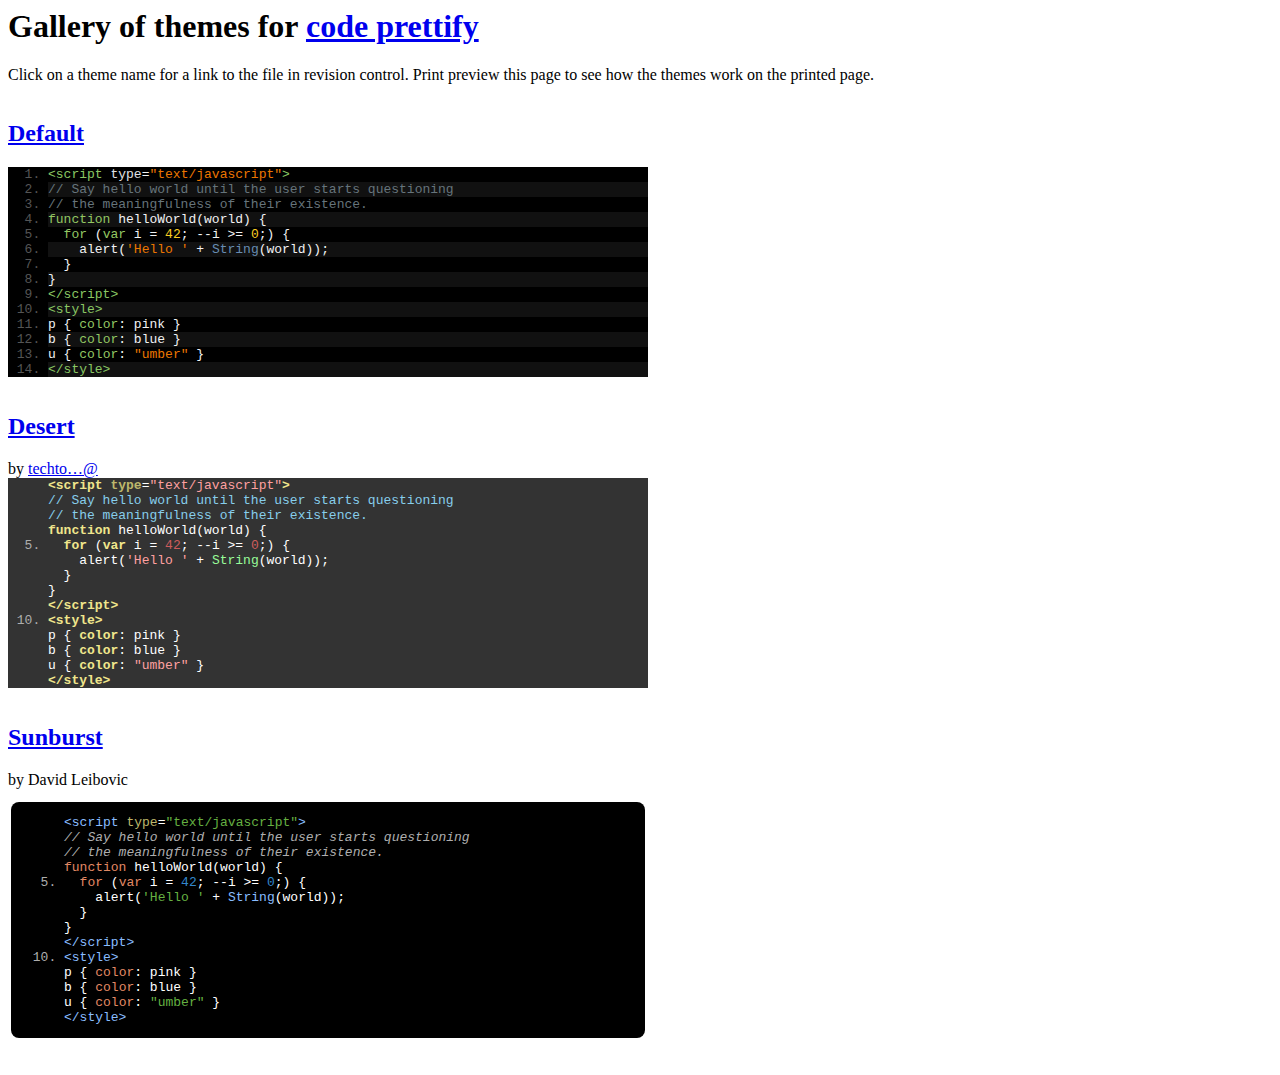
<file: app/vendors/code-prettify/styles/index.html>
<!DOCTYPE HTML PUBLIC "-//IETF//DTD HTML//EN">
<html><head>
<title>Prettify Themes Gallery</title>
<style type="text/css">
iframe { width: 100%; border-style: none; margin: 0; padding: 0 }
</style>
<script>
var allThemes = [
  { name: 'default' },
  { name: 'desert',
    authorHtml: '<a href="http://code.google.com/u/@VhJeSlJYBhVMWgF7/">'
        + 'techto&hellip;@<\/a>' },
  { name: 'sunburst', authorHtml: 'David Leibovic' },
];

// Called by the demo.html frames loaded per theme to
// size the iframes properly and to allow them to tile
// the page nicely.
function adjustChildIframeSize(themeName, width, height) {
  if (typeof console != 'undefined') {
    try {
      console.log('adjusting ' + themeName + ' to ' + width + 'x' + height);
    } catch (ex) {
      // Don't bother logging log failure.
    }
  }

  var container = document.getElementById(themeName).parentNode;
  container.style.width = (+width + 16) + 'px';
  container.style.display = 'inline-block';
  var iframe = container.getElementsByTagName('iframe')[0];
  iframe.style.height = (+height + 16) + 'px';
}
</script>
</head>

<body>
<noscript>This page requires JavaScript</noscript>

<h1>Gallery of themes for
<a href="http://code.google.com/p/google-code-prettify/">code prettify</a></h1>
<p>
Click on a theme name for a link to the file in revision control.
Print preview this page to see how the themes work on the printed page.
</p>
<script>(function () {
  // Produce an iframe per theme.
  // We pass the threme name to the iframe via its URI query, and
  // it loads prettify and the theme CSS, and calls back to this page
  // to resize the iframe.
  for (var i = 0, n = allThemes.length; i < n; ++i) {
    var theme = allThemes[i];
    if (!theme) { continue; }
    var iframe = document.createElement('iframe');
    iframe.name = theme.name;
    iframe.src = 'demo.html?' + encodeURIComponent(theme.name);
    var header = document.createElement('h2');
    header.id = theme.name;
    var linkToThemeSrc = document.createElement('a');
    linkToThemeSrc.href = (
        'http://code.google.com/p/google-code-prettify/source/browse/trunk/' +
        (theme.name === 'default'
         ? 'src/prettify.css'
         : 'styles/' + encodeURIComponent(theme.name) + '.css'));
    linkToThemeSrc.appendChild(document.createTextNode(
       theme.name.replace(/\b[a-z]/g,  // Capitalize first letter of each word
       function (letter) { return letter.toUpperCase(); })));
    header.appendChild(linkToThemeSrc);

    var attribution;
    if (theme.authorHtml) {
      attribution = document.createElement('span');
      attribution.className = 'attribution';
      attribution.innerHTML = 'by ' + theme.authorHtml;
    }

    var div = document.createElement('div');
    div.appendChild(header);
    if (attribution) { div.appendChild(attribution); }
    div.appendChild(iframe);
    document.body.appendChild(div);
  }
})()</script>

</body></html>
</file>
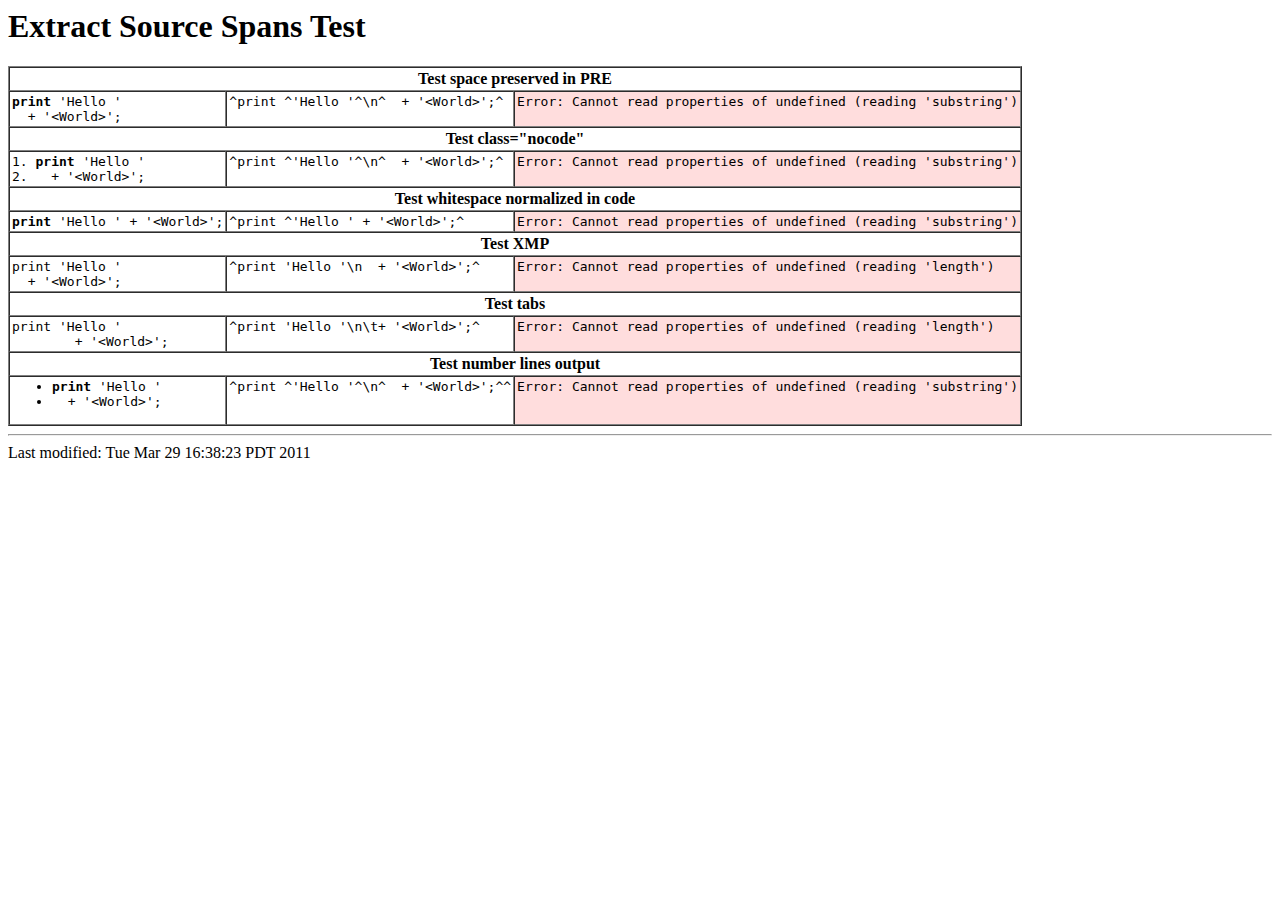
<file: app/vendors/code-prettify/js-modules/extractSourceSpans_test.html>
<!DOCTYPE HTML PUBLIC "-//IETF//DTD HTML//EN">
<html> <head>
<title>Extract Source Spans Test</title>
<script src="extractSourceSpans.js"></script>
<script src="http://github.com/douglascrockford/JSON-js/raw/master/json2.js"></script>
<style>
.ok { background: #dfd }
.error, .failure { background: #fdd }
td { font-family: monospace }
.actual { white-space: pre }
tr { vertical-align: top }
.break { padding-left: 2px; border-right-style: dotted !important }
.odd, .even { border-style: solid; border-width: 1px }
.even { background: #fff; border-color: #888 }
.odd { background: #ddd; border-color: #000 }
</style>
</head>

<body>
<h1>Extract Source Spans Test</h1>

<table border=1 cellpadding=2 cellspacing=0>
  <tr><th colspan=3>Test space preserved in PRE</th></tr>
  <tr>
    <td><pre class="testinput"><b>print </b>'Hello '<br>  + '&lt;World&gt;';</pre></td>
    <td class="golden"><pre>^print ^'Hello '^\n^  + '&lt;World&gt;';^</pre></td>
  </tr>
  <tr><th colspan=3>Test class="nocode"</th></tr>
  <tr>
    <td><pre class="testinput"><span class=nocode>1. </span><b>print </b>'Hello '<br><span class=nocode>2. </span>  + '&lt;World&gt;';</pre></td>
    <td class="golden"><pre>^print ^'Hello '^\n^  + '&lt;World&gt;';^</pre></td>
  </tr>
  <tr><th colspan=3>Test whitespace normalized in code</th></tr>
  <tr>
    <td><code class="testinput"><b>print </b>'Hello '
  + '&lt;World&gt;';</pre></td>
    <td class="golden"><pre>^print ^'Hello ' + '&lt;World&gt;';^</pre></td>
  </tr>
  <tr><th colspan=3>Test XMP</th></tr>
  <tr>
    <td><xmp class="testinput">print 'Hello '
  + '<World>';</xmp></td>
    <td class="golden"><pre>^print 'Hello '\n  + '&lt;World&gt;';^</pre></td>
  </tr>
  <tr><th colspan=3>Test tabs</th></tr>
  <tr>
    <td><pre class="testinput">print 'Hello '
&#9;+ '&lt;World&gt;';</pre></td>
    <td class="golden"><pre>^print 'Hello '\n\t+ '&lt;World&gt;';^</pre></td>
  </tr>
  <tr><th colspan=3>Test number lines output</th></tr>
  <tr>
    <td><pre class="testinput"><ul><li><b>print </b>'Hello '</li><li>  + '&lt;World&gt;';</pre></li></ul></td>
    <td class="golden"><pre>^print ^'Hello '^\n^  + '&lt;World&gt;';^^</pre></td>
  </tr>
</table>

<script>
if (!document.body.getElementsByClassName) {
  document.body.getElementsByClassName = function (className) {
    className = className.replace(/\s+/g, ' ').replace(/^\s*|\s*$/g, ' ');
    var results = [];
    function walk(node) {
      if (node.nodeType !== 1) { return; }
      // This test should be order-insensitive.
      if ((' ' + node.className + ' ').indexOf(className) >= 0) {
        results[results.length] = node;
      }
      for (var child = node.firstChild; child; child = child.nextSibling) {
        walk(child);
      }
    }
    walk(document.body);
    return results;
  };
}

setTimeout(function () {
  function stringify(s) {
    return JSON.stringify(s).replace(/\r/g, '\\r').replace(/\n/g, '\\n')
        .replace(/\t/g, '\\t');
  }

  var testInputs = Array.prototype.slice.call(
     document.body.getElementsByClassName('testinput'), 0);
  for (var i = 0, n = testInputs.length; i < n; ++i) {
    var testInput = testInputs[i];
    var testResult = testInput.parentNode.nextSibling;
    while (testResult.nodeType !== 1) { testResult = testResult.nextSibling; }
    var actual = document.createElement('TD');
    actual.className = 'actual';
    testResult.parentNode.appendChild(actual);
    try {
      var sourceAndSpans = extractSourceSpans(testInput);
      var source = sourceAndSpans.source;
      var actualText = '^';
      var actualHtml = '';
      var spans = sourceAndSpans.spans;
      for (var j = 0, m = spans.length; j < m; j += 2) {
        var start = spans[j], end = spans[j + 2] || source.length;
        var span = source.substring(start, end);
        actualText += span + '^';
        var spanClass = ((j & 2) ? 'odd' : 'even');
        if (spans[j + 1].nodeName === 'BR') {
          spanClass += ' break';
        }
        actualHtml += '<span class="' + spanClass+ '">'
            + span.replace(/&/g, '&amp;').replace(/</g, '&lt;') + '<\/span>';
      }
      actual.innerHTML = '<pre>' + actualHtml + '<\/pre>';
      var goldenText = testResult.innerText || testResult.textContent;
      var goldenNormalized = '"' + goldenText.replace(/(?:\r\n?|\n)$/, '') + '"';
      var actualNormalized = stringify(actualText);
      var passed = actualNormalized === goldenNormalized;
      if (!passed) {
        console.log(goldenNormalized + ' !==\n' + actualNormalized);
      }
      actual.className += passed ? ' ok' : ' failure';
    } catch (ex) {
      actual.className += ' error';
      actual.appendChild(document.createTextNode('Error: ' + (ex.message || ex)));
    }
  }
}, 0)</script>

<hr>
<address></address>
<!-- hhmts start --> Last modified: Tue Mar 29 16:38:23 PDT 2011 <!-- hhmts end -->
</body> </html>
</file>
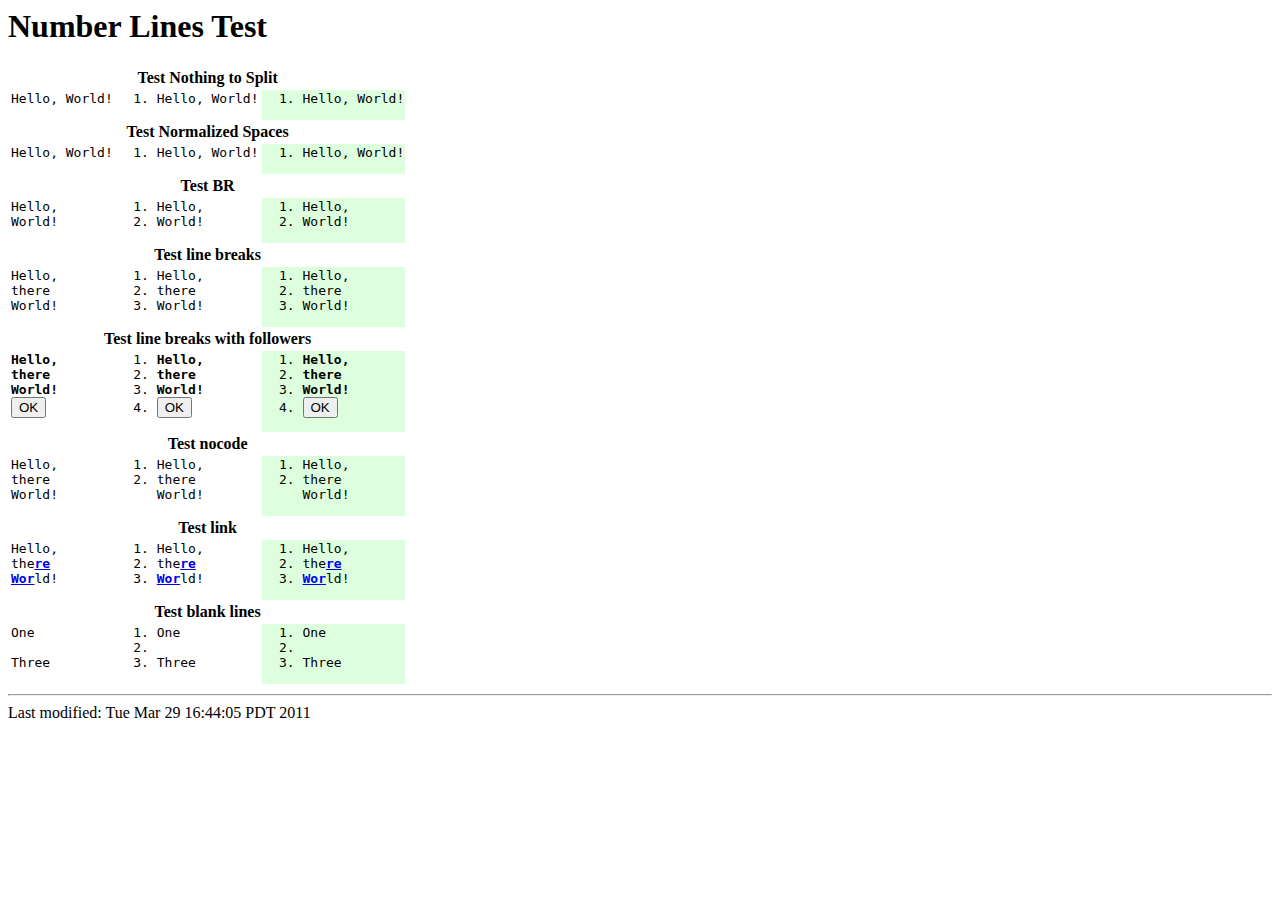
<file: app/vendors/code-prettify/js-modules/numberLines_test.html>
<!DOCTYPE HTML PUBLIC "-//IETF//DTD HTML//EN">
<html> <head>
<title>Number Lines Test</title>
<script src="numberLines.js"></script>
<script src="http://github.com/douglascrockford/JSON-js/raw/master/json2.js"></script>
<style>
.ok { background: #dfd }
.error, .failure { background: #fdd }
td { font-family: monospace }
tr { vertical-align: top }
</style>
</head>

<body>
<h1>Number Lines Test</h1>

<table>
  <tr><th colspan=3>Test Nothing to Split</th></tr>
  <tr>
    <td><code class="testinput">Hello, World!</code></td>
    <td><code><ol class="linenums"><li class="L0">Hello, World!</li></ol></code></td>
  </tr>
  <tr><th colspan=3>Test Normalized Spaces</th></tr>
  <tr>
    <td><code class="testinput">Hello,&#10;World!</code></td>
    <td><code><ol class="linenums"><li class="L0">Hello,&#10;World!</li></ol></code></td>
  </tr>
  <tr><th colspan=3>Test BR</th></tr>
  <tr>
    <td><pre class="testinput">Hello,<br>World!</pre></td>
    <td><pre><ol class="linenums"><li class="L0">Hello,</li><li class="L1">World!</li></ol></pre></td>
  </tr>
  <tr><th colspan=3>Test line breaks</th></tr>
  <tr>
    <td><pre class="testinput">Hello,&#10;there&#10;World!</pre></td>
    <td><pre><ol class="linenums"><li class="L0">Hello,</li><li class="L1">there</li><li class="L2">World!</li></ol></pre></td>
  </tr>
  <tr><th colspan=3>Test line breaks with followers</th></tr>
  <tr>
    <td><pre class="testinput"><b>Hello,&#10;there&#10;World!&#10;</b><button>OK</button></pre></td>
    <td><pre><ol class="linenums"><li class="L0"><b>Hello,</b></li><li class="L1"><b>there</b></li><li class="L2"><b>World!</b></li><li class="L3"><button>OK</button></ol></pre></td>
  </tr>
  <tr><th colspan=3>Test nocode</th></tr>
  <tr>
    <td><pre class="testinput">Hello,&#10;the<span class="nocode">re&#10;World!</span></pre></td>
    <td><pre><ol class="linenums"><li class="L0">Hello,</li><li class="L1">the<span class="nocode">re&#10;World!</span></li></ol></pre></td>
  </tr>
  <tr><th colspan=3>Test link</th></tr>
  <tr>
    <td><pre class="testinput">Hello,&#10;the<a href="#" style="font-weight: bold">re&#10;Wor</a>ld!</pre></td>
    <td><pre><ol class="linenums"><li class="L0">Hello,</li><li class="L1">the<a href="#" style="font-weight: bold">re</a></li><li class="L2"><a href="#" style="font-weight: bold">Wor</a>ld!</li></ol></pre></td>
  </tr>
  <tr><th colspan=3>Test blank lines</th></tr>
  <tr>
    <td><pre class="testinput">One&#10;&#10;Three</pre></td>
    <td><pre><ol class="linenums"><li class="L0">One</li><li class="L1">&nbsp;</li><li class="L2">Three</li></ol></pre></td>
  </tr>
</table>

<script>
if (!document.body.getElementsByClassName) {
  document.body.getElementsByClassName = function (className) {
    className = className.replace(/\s+/g, ' ').replace(/^\s*|\s*$/g, ' ');
    var results = [];
    function walk(node) {
      if (node.nodeType !== 1) { return; }
      // This test should be order-insensitive.
      if ((' ' + node.className + ' ').indexOf(className) >= 0) {
        results[results.length] = node;
      }
      for (var child = node.firstChild; child; child = child.nextSibling) {
        walk(child);
      }
    }
    walk(document.body);
    return results;
  };
}

setTimeout(function () {
  function normListItems(html) {
    // IE likes to leave out </li>s before <li>s.
    return html.replace(/<\/li>(<li\b)/gi, '$1');
  }

  var testInputs = Array.prototype.slice.call(
     document.body.getElementsByClassName('testinput'), 0);
  for (var i = 0, n = testInputs.length; i < n; ++i) {
    var testInput = testInputs[i];
    var testResult = testInput.parentNode.nextSibling;
    while (testResult.nodeType !== 1) { testResult = testResult.nextSibling; }
    var actual = document.createElement('TD');
    testResult.parentNode.appendChild(actual);
    try {
      var testInputClone = testInput.cloneNode(true);
      testInputClone.className = '';  // IE
      testInputClone.removeAttribute('class');  // Not IE.
      actual.appendChild(testInputClone);
      numberLines(testInputClone);
      var goldenNorm = normListItems(testResult.innerHTML);
      var actualNorm = normListItems(actual.innerHTML);
      var passed = goldenNorm === actualNorm;
      if (!passed) {
        console.log(JSON.stringify(goldenNorm)
                    + ' !==\n' + JSON.stringify(actualNorm));
      }
      actual.className = passed ? 'ok' : 'failure';
    } catch (ex) {
      actual.className = 'error';
      actual.appendChild(document.createTextNode('Error: ' + (ex.message || ex)));
    }
    actual.className += ' actual';
  }
}, 0)</script>

<hr>
<address></address>
<!-- hhmts start --> Last modified: Tue Mar 29 16:44:05 PDT 2011 <!-- hhmts end -->
</body> </html>
</file>
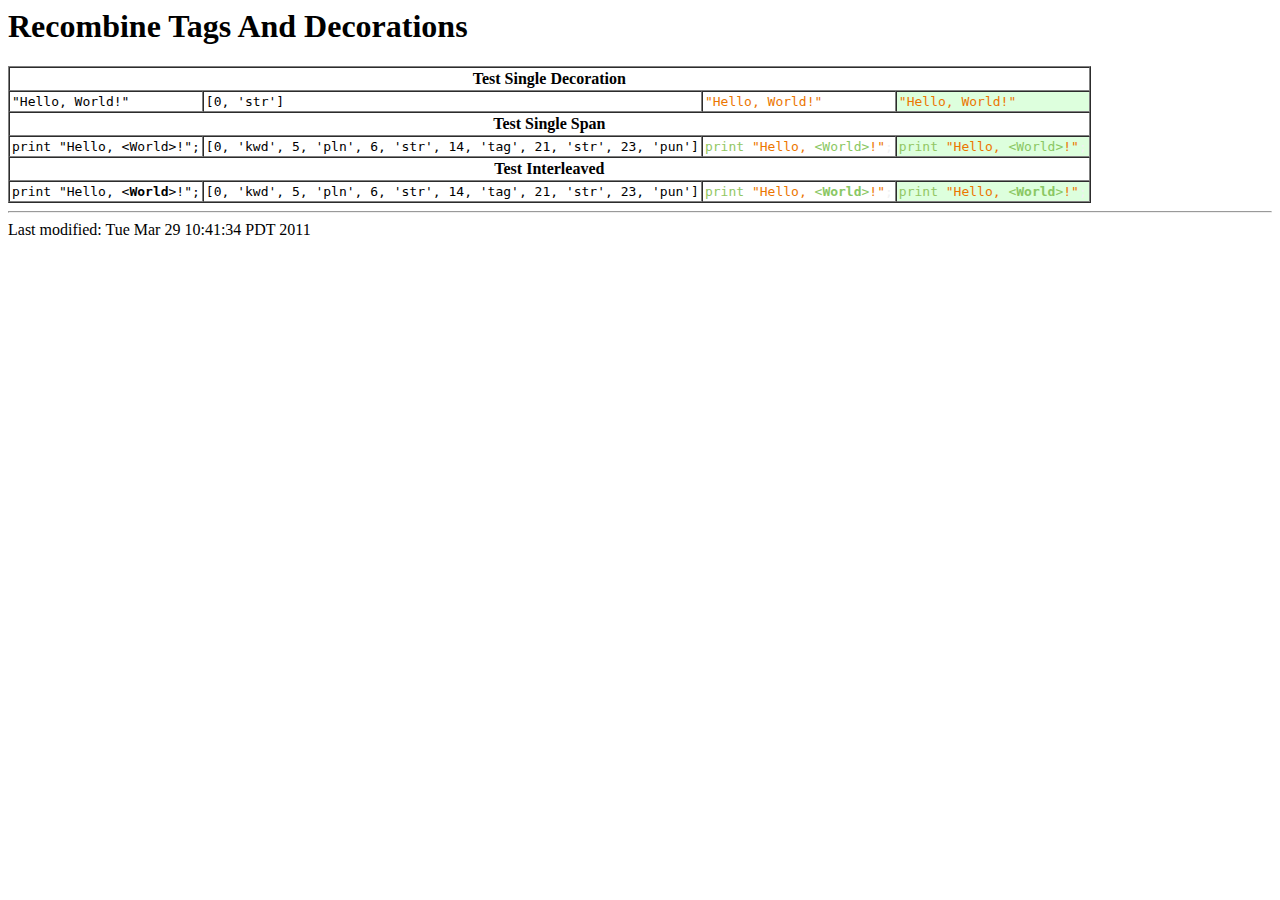
<file: app/vendors/code-prettify/js-modules/recombineTagsAndDecorations_test.html>
<!DOCTYPE HTML PUBLIC "-//IETF//DTD HTML//EN">
<html> <head>
<title>Recombine Tags And Decorations</title>
<script src="extractSourceSpans.js"></script>
<script src="numberLines.js"></script>
<script src="recombineTagsAndDecorations.js"></script>
<script src="http://github.com/douglascrockford/JSON-js/raw/master/json2.js"></script>
<link rel="stylesheet" href="../src/prettify.css" type="text/css" />
<style>
.ok { background: #dfd }
.error, .failure { background: #fdd }
.error { white-space: pre }
td { font-family: monospace }
tr { vertical-align: top }
</style>
</head>

<body>
<h1>Recombine Tags And Decorations</h1>

<table border="1" cellpadding="2" cellspacing="0">
  <tr><th colspan="4">Test Single Decoration</th></tr>
  <tr>
    <td><code class="testinput">"Hello, World!"</code></td>
    <td class="decorations">[0, 'str']</td>
    <td><code><span class="str">"Hello, World!"</span></code></td>
  </tr>
  <tr><th colspan="4">Test Single Span</th></tr>
  <tr>
    <td><code class="testinput">print "Hello, &lt;World&gt;!";</code></td>
    <td class="decorations">[0, 'kwd', 5, 'pln', 6, 'str', 14, 'tag', 21, 'str', 23, 'pun']</td>
    <td><code><span class="kwd">print</span><span class="pln"> </span><span class="str">"Hello, </span><span class="tag">&lt;World&gt;</span><span class="str">!"</span><span class="pun">;</span></code></td>
  </tr>
  <tr><th colspan="4">Test Interleaved</th></tr>
  <tr>
    <td><code class="testinput">print "Hello, &lt;<b>World</b>&gt;!";</code></td>
    <td class="decorations">[0, 'kwd', 5, 'pln', 6, 'str', 14, 'tag', 21, 'str', 23, 'pun']</td>
    <td><code><span class="kwd">print</span><span class="pln"> </span><span class="str">"Hello, </span><span class="tag">&lt;</span><b><span class="tag">World</span></b><span class="tag">&gt;</span><span class="str">!"</span><span class="pun">;</span></code></td>
  </tr>
</table>

<script>
if (!document.body.getElementsByClassName) {
  document.body.getElementsByClassName = function (className) {
    className = className.replace(/\s+/g, ' ').replace(/^\s*|\s*$/g, ' ');
    var results = [];
    function walk(node) {
      if (node.nodeType !== 1) { return; }
      // This test should be order-insensitive.
      if ((' ' + node.className + ' ').indexOf(className) >= 0) {
        results[results.length] = node;
      }
      for (var child = node.firstChild; child; child = child.nextSibling) {
        walk(child);
      }
    }
    walk(document.body);
    return results;
  };
}

setTimeout(function () {
  var testInputs = Array.prototype.slice.call(
     document.body.getElementsByClassName('testinput'), 0);
  for (var i = 0, n = testInputs.length; i < n; ++i) {
    var testInput = testInputs[i];
    var decorationsNode = testInput.parentNode.nextSibling;
    while (decorationsNode.nodeType !== 1) { decorationsNode = decorationsNode.nextSibling; }
    var testResult = decorationsNode.nextSibling;
    while (testResult.nodeType !== 1) { testResult = testResult.nextSibling; }
    var actual = document.createElement('TD');
    testResult.parentNode.appendChild(actual);
    var clone = testInput.cloneNode(true);
    clone.className = '';  // IE
    clone.removeAttribute('class');  // Not IE.
    actual.appendChild(clone);
    var job = extractSourceSpans(clone);
    job.decorations = eval(decorationsNode.innerText || decorationsNode.textContent);
    try {
      recombineTagsAndDecorations(job);
      var passed = testResult.innerHTML === actual.innerHTML;
      if (!passed) {
        console.log(JSON.stringify(testResult.innerHTML) + ' !==\n' + JSON.stringify(actual.innerHTML));
      }
      actual.className = passed ? 'ok' : 'failure';
    } catch (ex) {
      actual.className = 'error';
      actual.appendChild(document.createTextNode(
          'Error: ' + (ex.message || ex)  + '\n' + ex.stack));
    }
    actual.className += ' actual';
  }
}, 0)</script>

<hr>
<address></address>
<!-- hhmts start --> Last modified: Tue Mar 29 10:41:34 PDT 2011 <!-- hhmts end -->
</body> </html>
</file>
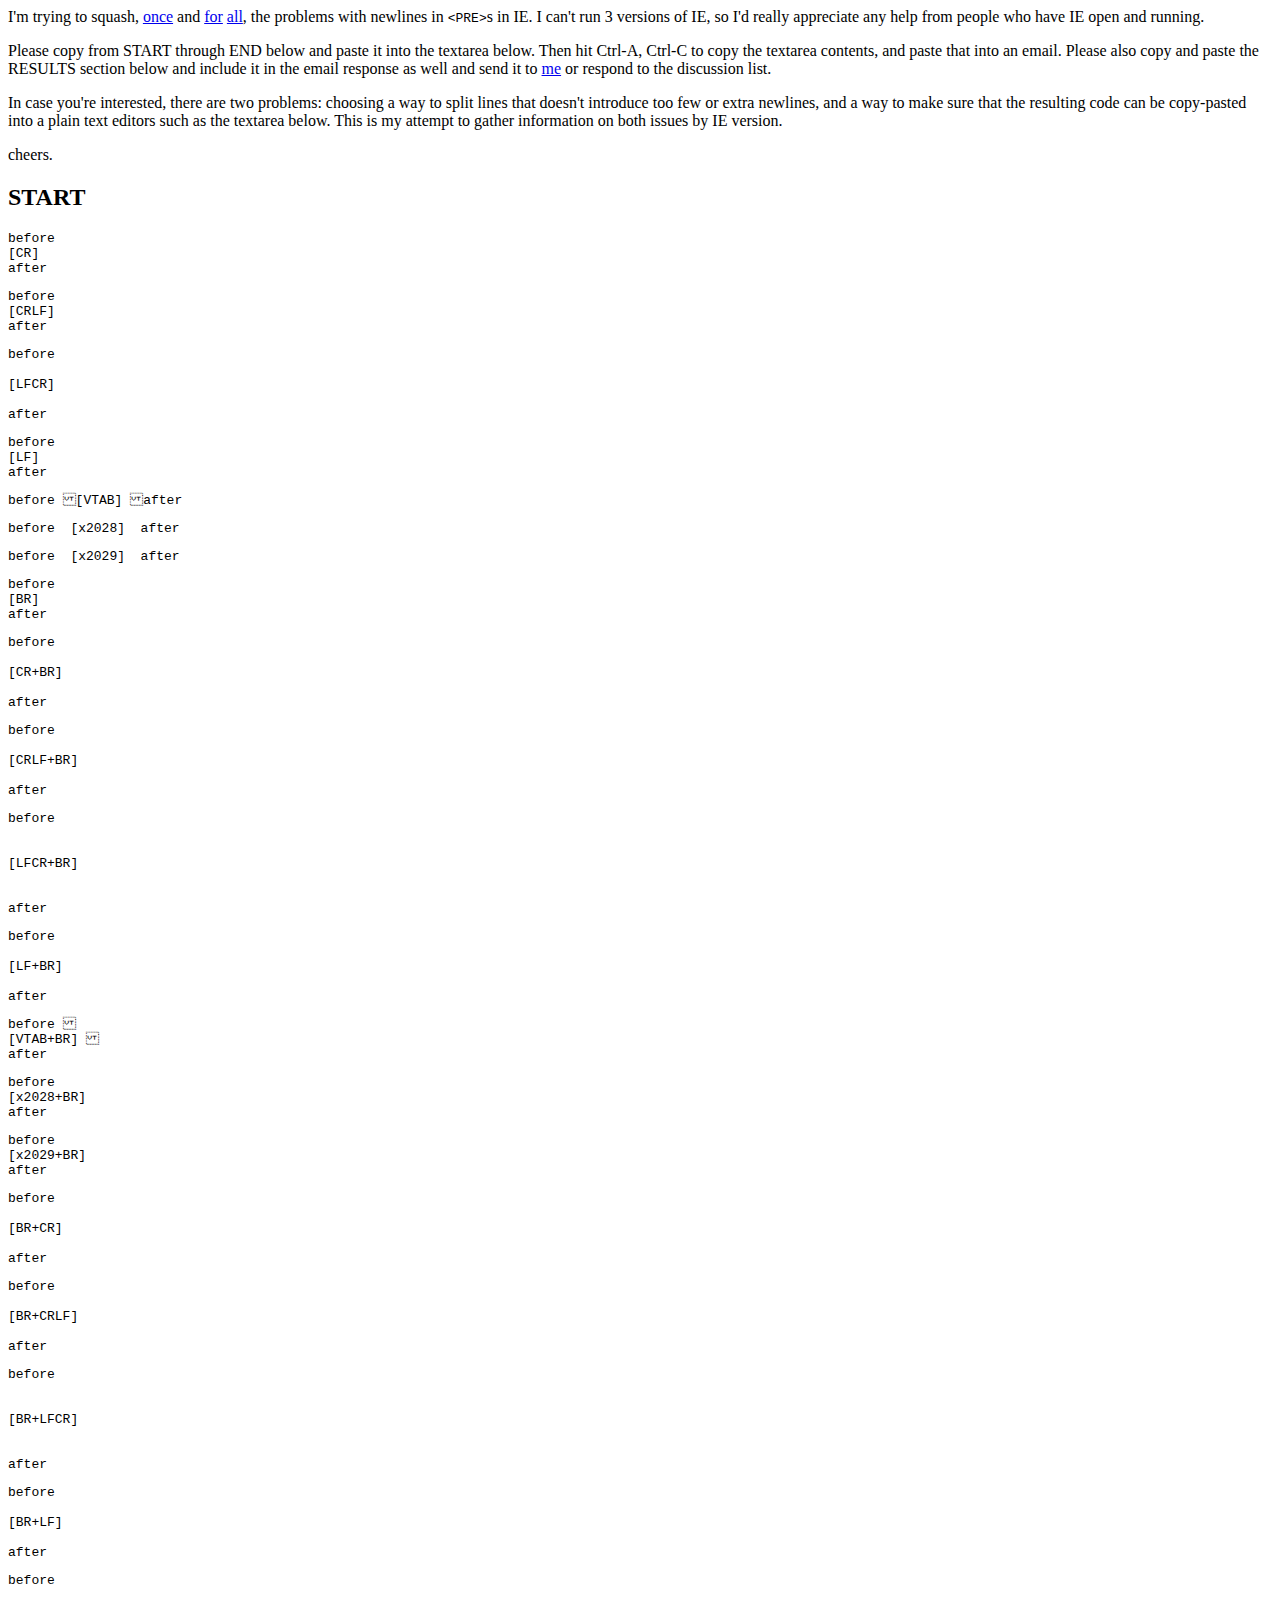
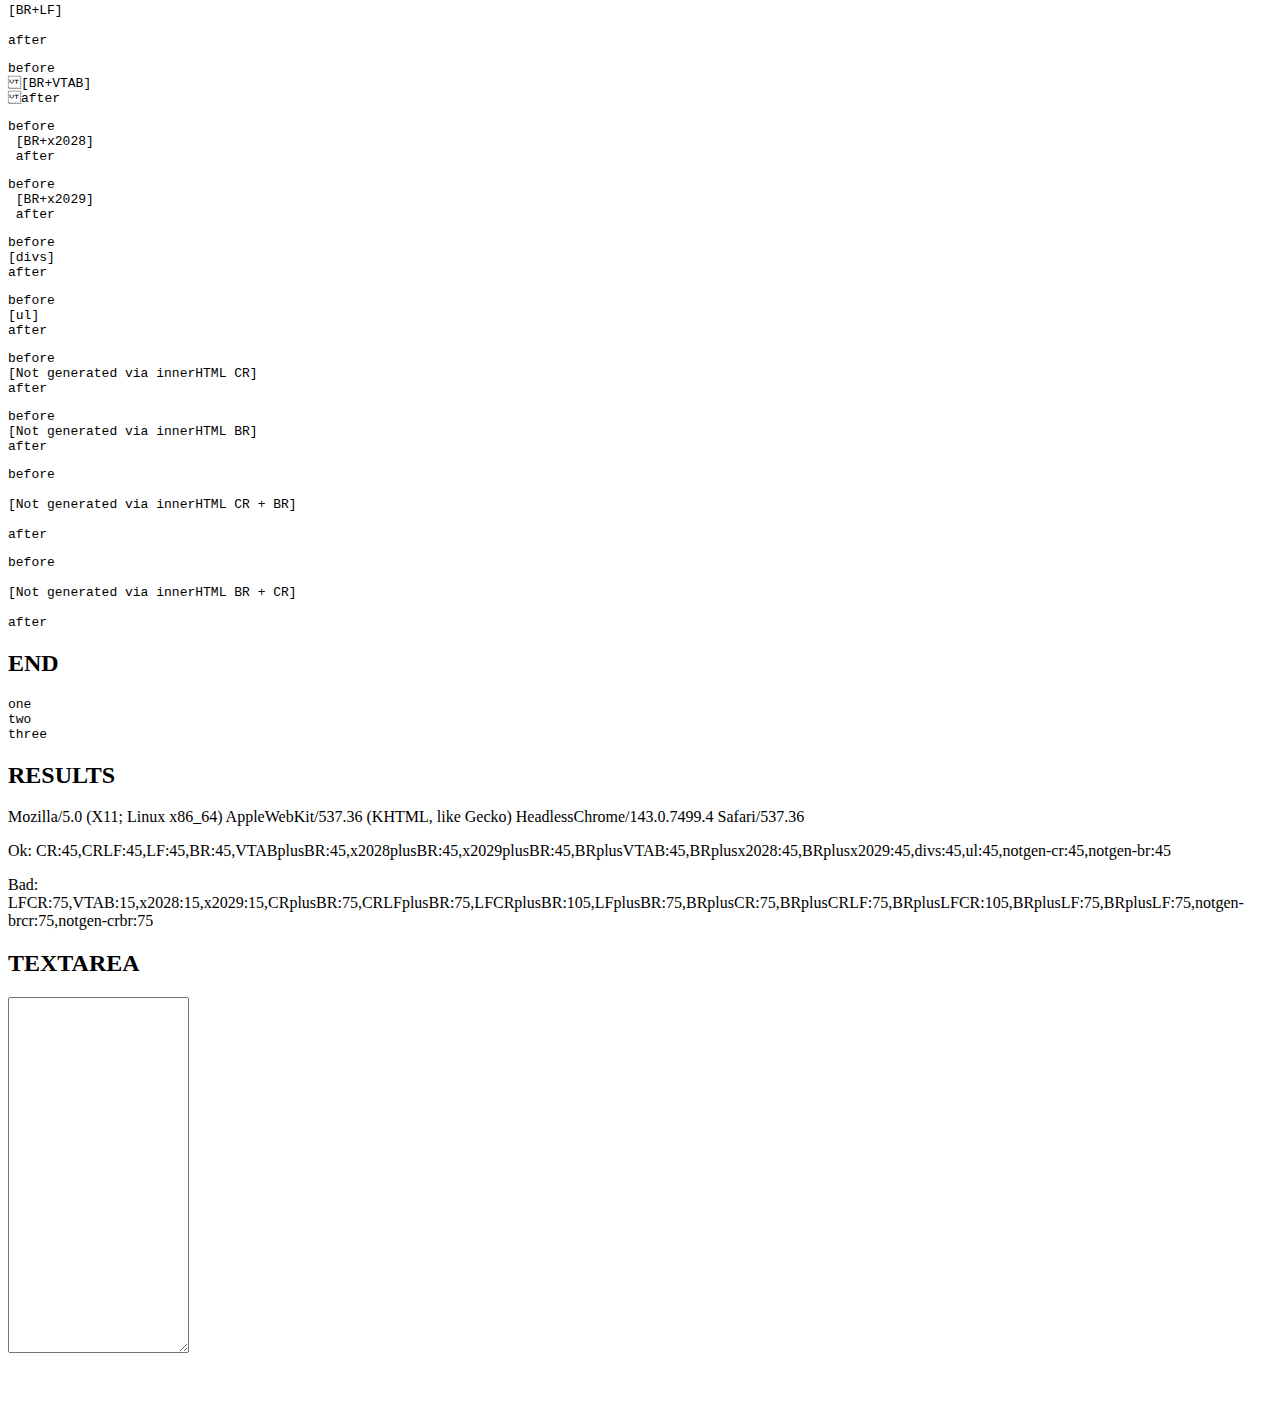
<file: app/vendors/code-prettify/tests/ie-newline-copy-paste.html>
<title>IE Newline Copy/Paste Info Gathering</title>

<body>
<p>
I'm trying to squash, <a href="http://code.google.com/p/google-code-prettify/issues/detail?id=20">once</a> and <a href="http://code.google.com/p/google-code-prettify/issues/detail?id=104">for</a> <a href="http://code.google.com/p/google-code-prettify/issues/detail?id=128">all</a>, the problems with newlines in
<tt>&lt;PRE&gt;</tt>s in IE.  I can't run 3 versions of IE, so I'd
really appreciate any help from people who have IE open and running.
</p>

<p>
Please copy from START through END below and paste it into the
textarea below.
Then hit Ctrl-A, Ctrl-C to copy the textarea contents, and paste that
into an email.
Please also copy and paste the RESULTS section below and include it in
the email response as well and send it
to <a href="mailto:mikesamuel@gmail.com">me</a> or respond to the
discussion list.
</p>

<p>
In case you're interested, there are two problems: choosing a way to
split lines that doesn't introduce too few or extra newlines, and a
way to make sure that the resulting code can be copy-pasted into a
plain text editors such as the textarea below.  This is my attempt to
gather information on both issues by IE version.
</p>

cheers.
</body>

<script>
function makeCodeJoiningOn(text, htmlNewline, start, end) {
  start = start || '';
  end = end || '';
  var code = document.createElement('PRE');
  code.innerHTML = start + ['before', '[' + text + ']', 'after'].join(htmlNewline) + end;
  code.id = text.replace('+', 'plus').replace(/[^\w\-_]/g, '_');
  document.body.appendChild(code);
}
</script>

<h2>START</h2>

<script>makeCodeJoiningOn('CR', '&#160;\r');</script>

<script>makeCodeJoiningOn('CRLF', '&#160;\r\n');</script>

<script>makeCodeJoiningOn('LFCR', '&#160;\n \r');</script>

<script>makeCodeJoiningOn('LF', '&#160;\n');</script>

<script>makeCodeJoiningOn('VTAB', '&#160;\u000b');</script>

<script>makeCodeJoiningOn('x2028', '&#160;\u2028');</script>

<script>makeCodeJoiningOn('x2029', '&#160;\u2029');</script>

<script>makeCodeJoiningOn('BR', '&#160;<br>');</script>

<script>makeCodeJoiningOn('CR+BR', '&#160;\r<br>');</script>

<script>makeCodeJoiningOn('CRLF+BR', '&#160;\r\n<br>');</script>

<script>makeCodeJoiningOn('LFCR+BR', '&#160;\n\r<br>');</script>

<script>makeCodeJoiningOn('LF+BR', '&#160;\n<br>');</script>

<script>makeCodeJoiningOn('VTAB+BR', '&#160;\u000b<br>');</script>

<script>makeCodeJoiningOn('x2028+BR', '&#160;\u2028<br>');</script>

<script>makeCodeJoiningOn('x2029+BR', '&#160;\u2029<br>');</script>

<script>makeCodeJoiningOn('BR+CR', '&#160;<br>\r');</script>

<script>makeCodeJoiningOn('BR+CRLF', '&#160;<br>\r\n');</script>

<script>makeCodeJoiningOn('BR+LFCR', '&#160;<br>\n\r');</script>

<script>makeCodeJoiningOn('BR+LF', '&#160;<br>\n');</script>

<script>makeCodeJoiningOn('BR+LF', '&#160;<br>\n');</script>

<script>makeCodeJoiningOn('BR+VTAB', '&#160;<br>\u000b');</script>

<script>makeCodeJoiningOn('BR+x2028', '&#160;<br>\u2028');</script>

<script>makeCodeJoiningOn('BR+x2029', '&#160;<br>\u2029');</script>

<script>makeCodeJoiningOn('divs', '</div><div>', '<div>', '<\/div>');</script>

<script>makeCodeJoiningOn('ul', '<li>', '<ul style=list-style:none;padding:0;margin:0><li>', '<\/ul>');</script>

<pre id=notgen-cr>before
[Not generated via innerHTML CR]
after</pre>

<pre id=notgen-br>before<br>[Not generated via innerHTML BR]<br>after</pre>

<pre id=notgen-brcr>before<br>
[Not generated via innerHTML CR + BR]<br>
after</pre>

<pre id=notgen-crbr>before
<br>[Not generated via innerHTML BR + CR]
<br>after</pre>

<h2>END</h2>

<pre id=threelines>one
two
three</pre>

<h2>RESULTS</h2>
<script>(function () {
  var threelines = document.getElementById('threelines');
  var codeElements = document.getElementsByTagName('PRE');
  var threelinesHeight = threelines.offsetHeight;

  var ok = [];
  var bad = [];
  for (var i = 0, n = codeElements.length; i < n; ++i) {
    var codeElement = codeElements[i];
    if (codeElement !== threelines) {
      var codeElementHeight = codeElement.offsetHeight;
      (Math.abs(threelinesHeight - codeElementHeight) < 3
       ? ok : bad).push(codeElement.id + ':' + codeElementHeight);
    }
  }

  function emit(text) {
    var p = document.createElement('P');
    p.appendChild(document.createTextNode(text));
    document.body.appendChild(p);
  }

  emit(navigator.userAgent);
  emit('Ok: ' + ok);
  emit('Bad: ' + bad);
})();</script>

<h2>TEXTAREA</h2>
<textarea style="font-size: 50%" cols=40 rows=50></textarea>
</file>
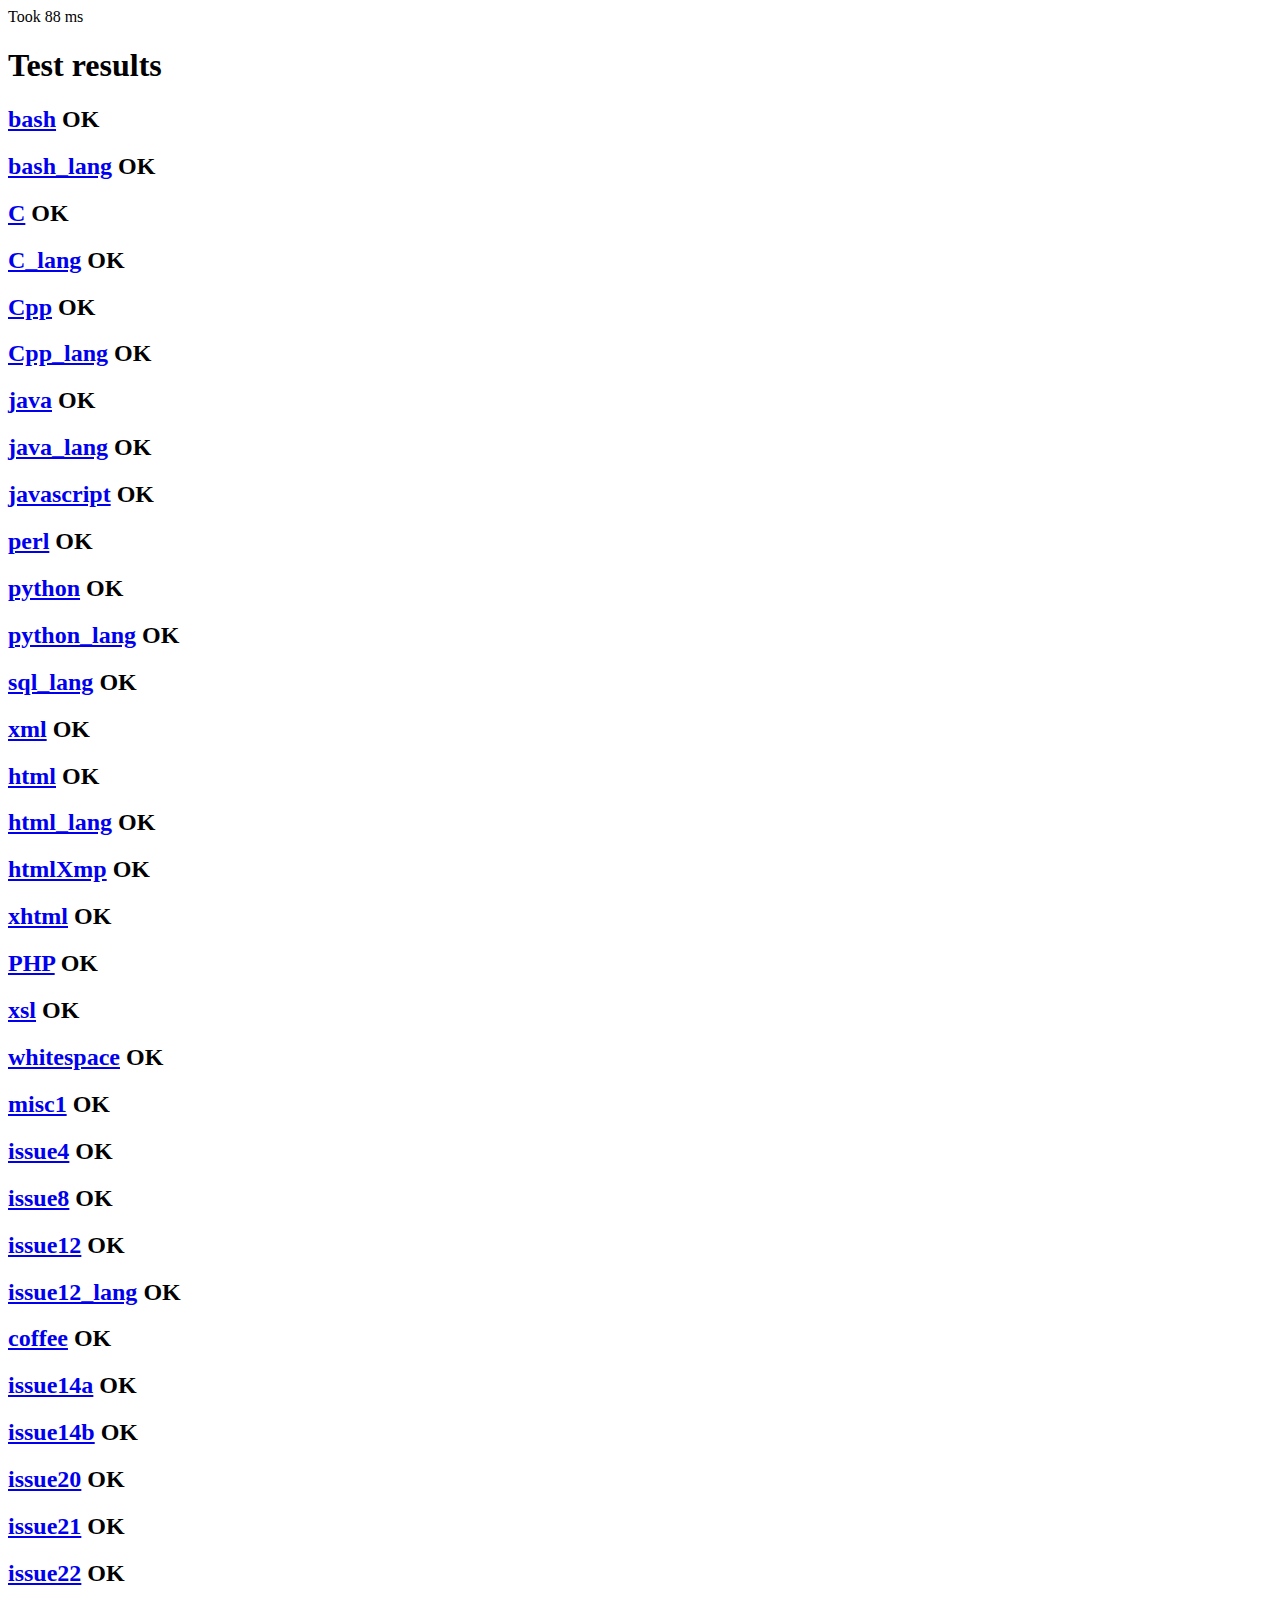
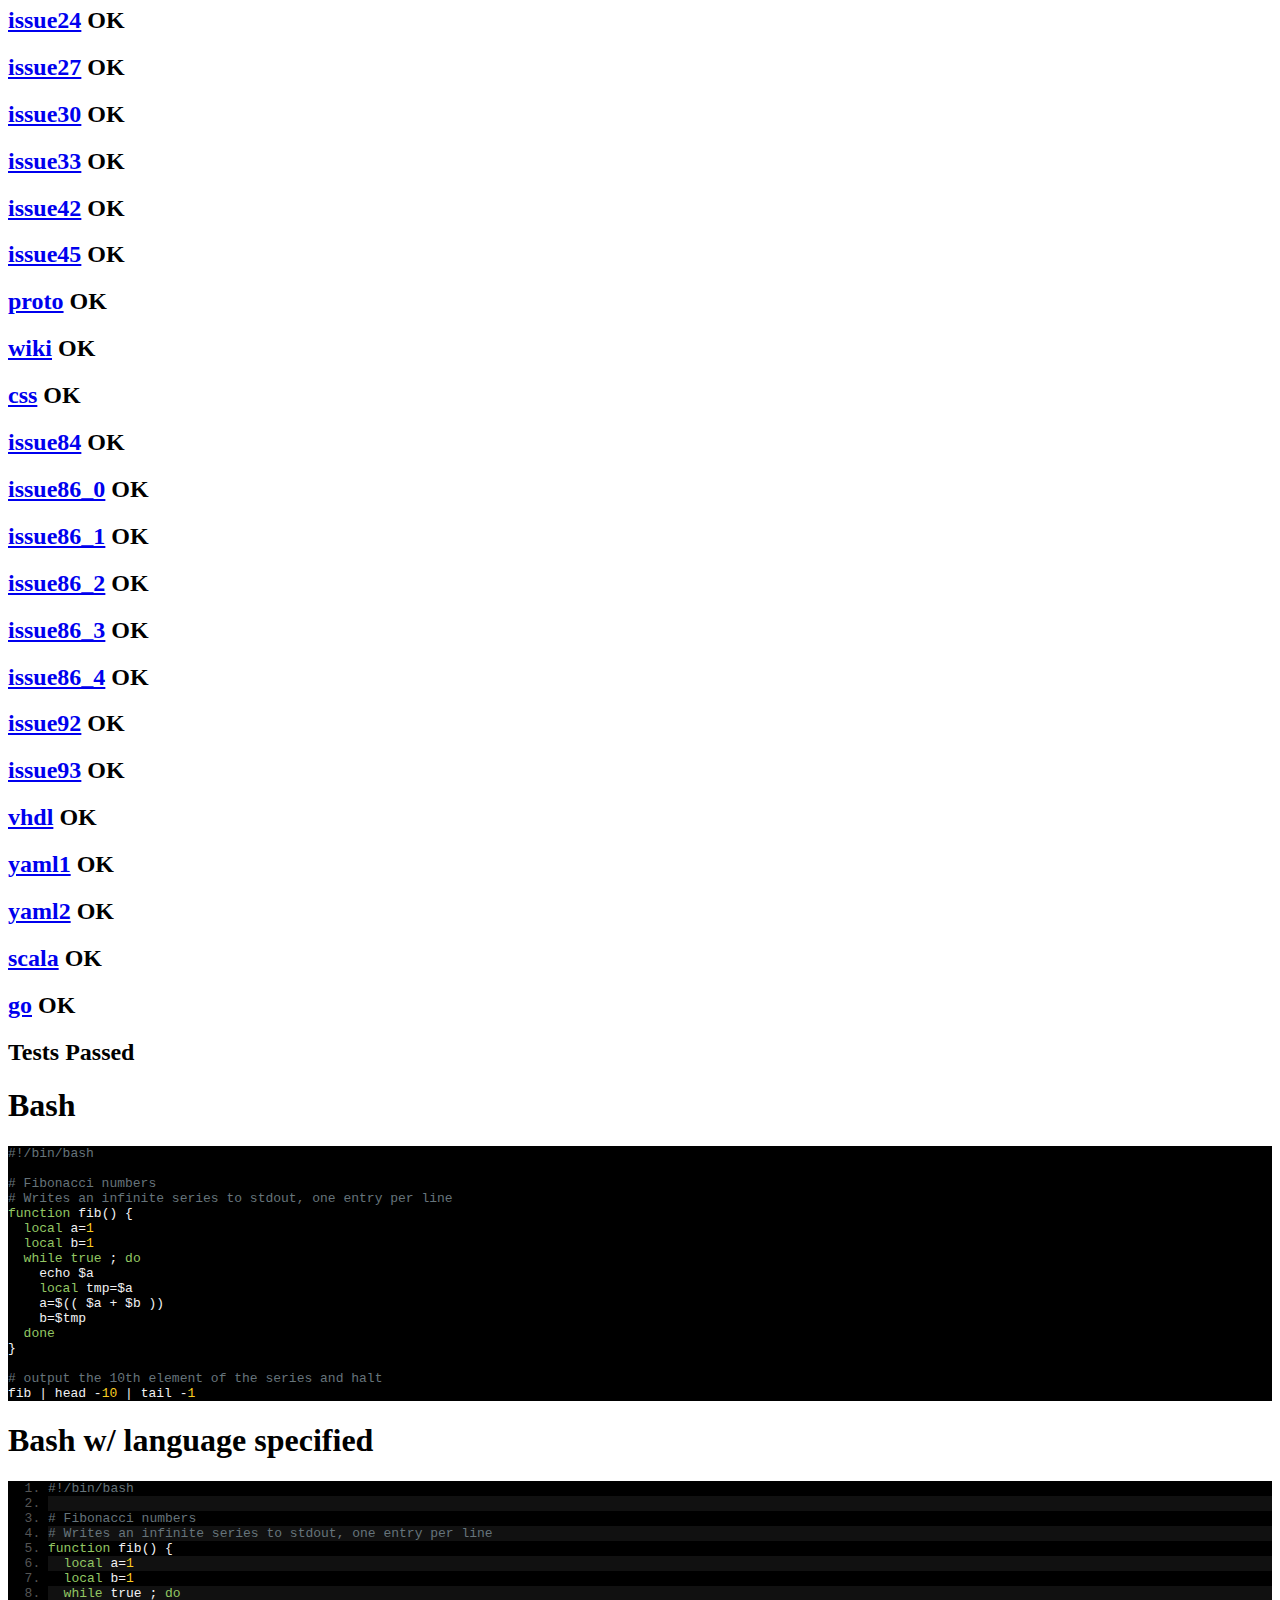
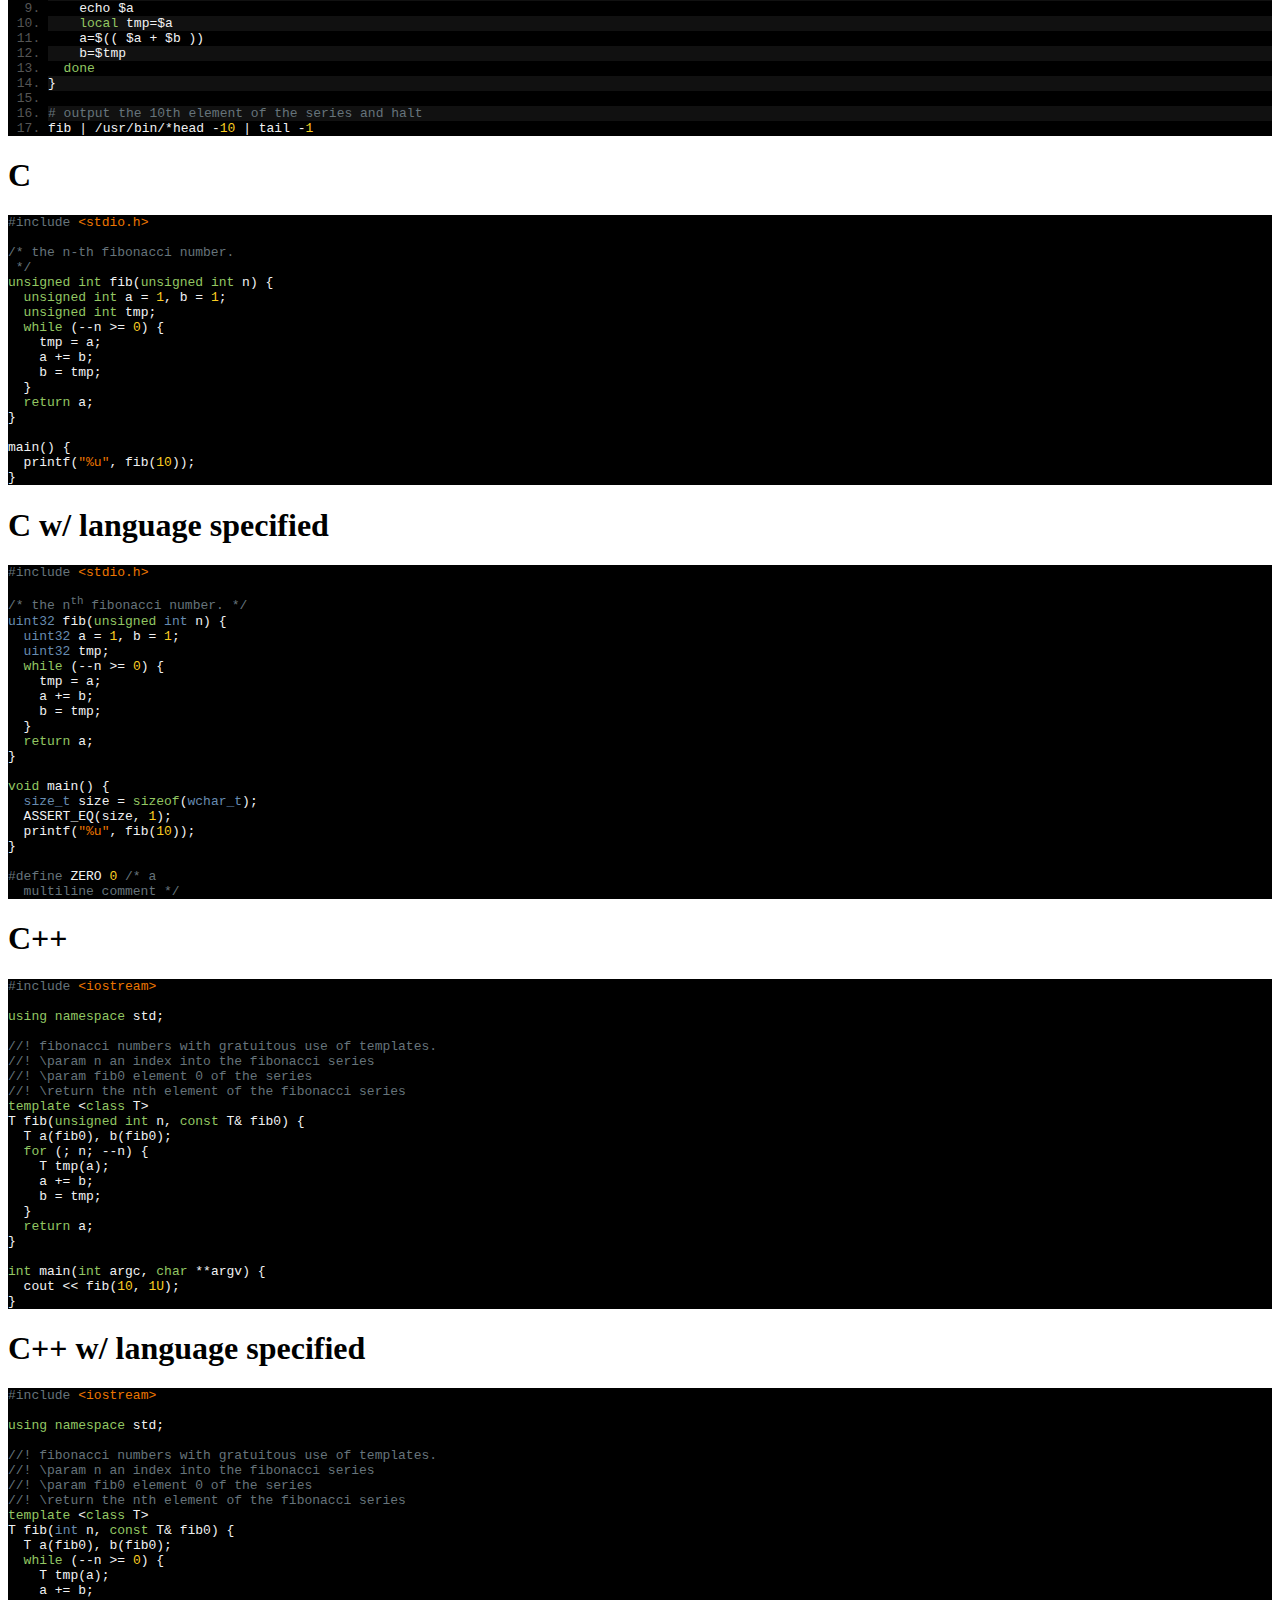
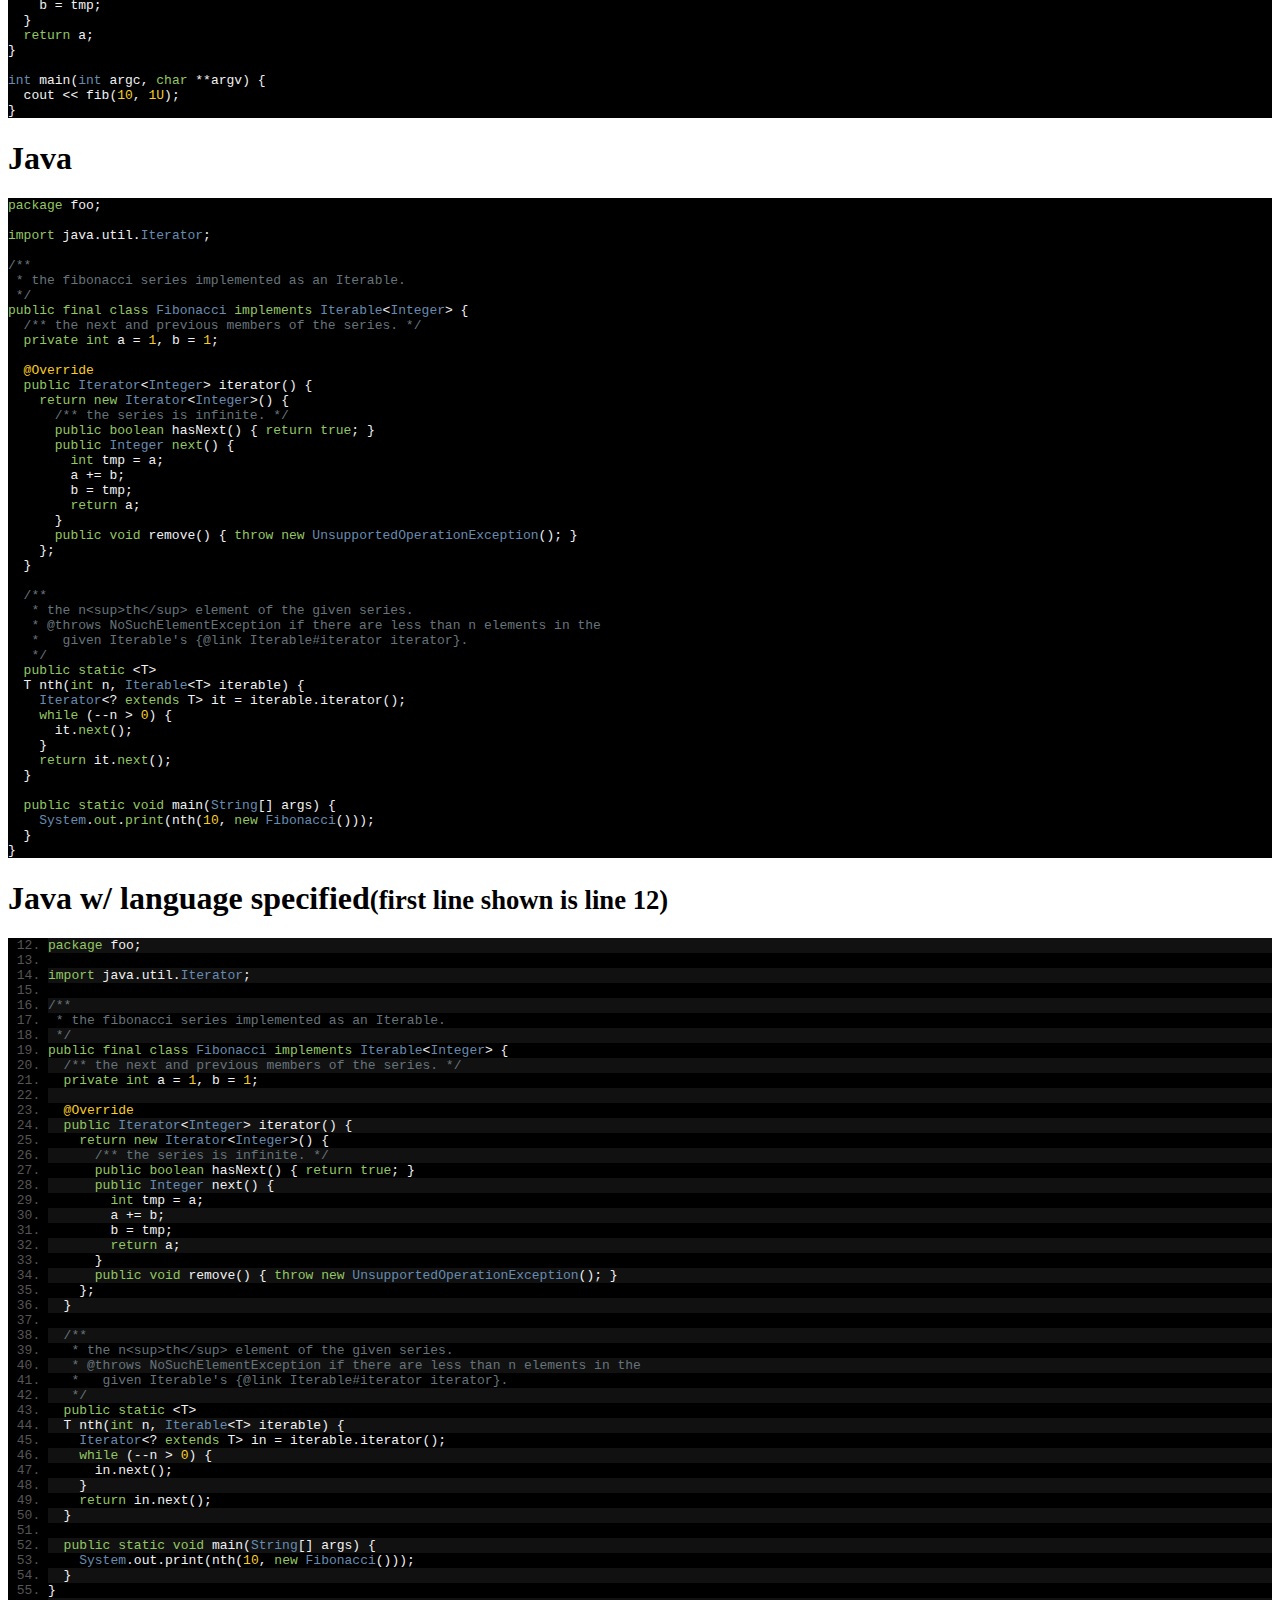
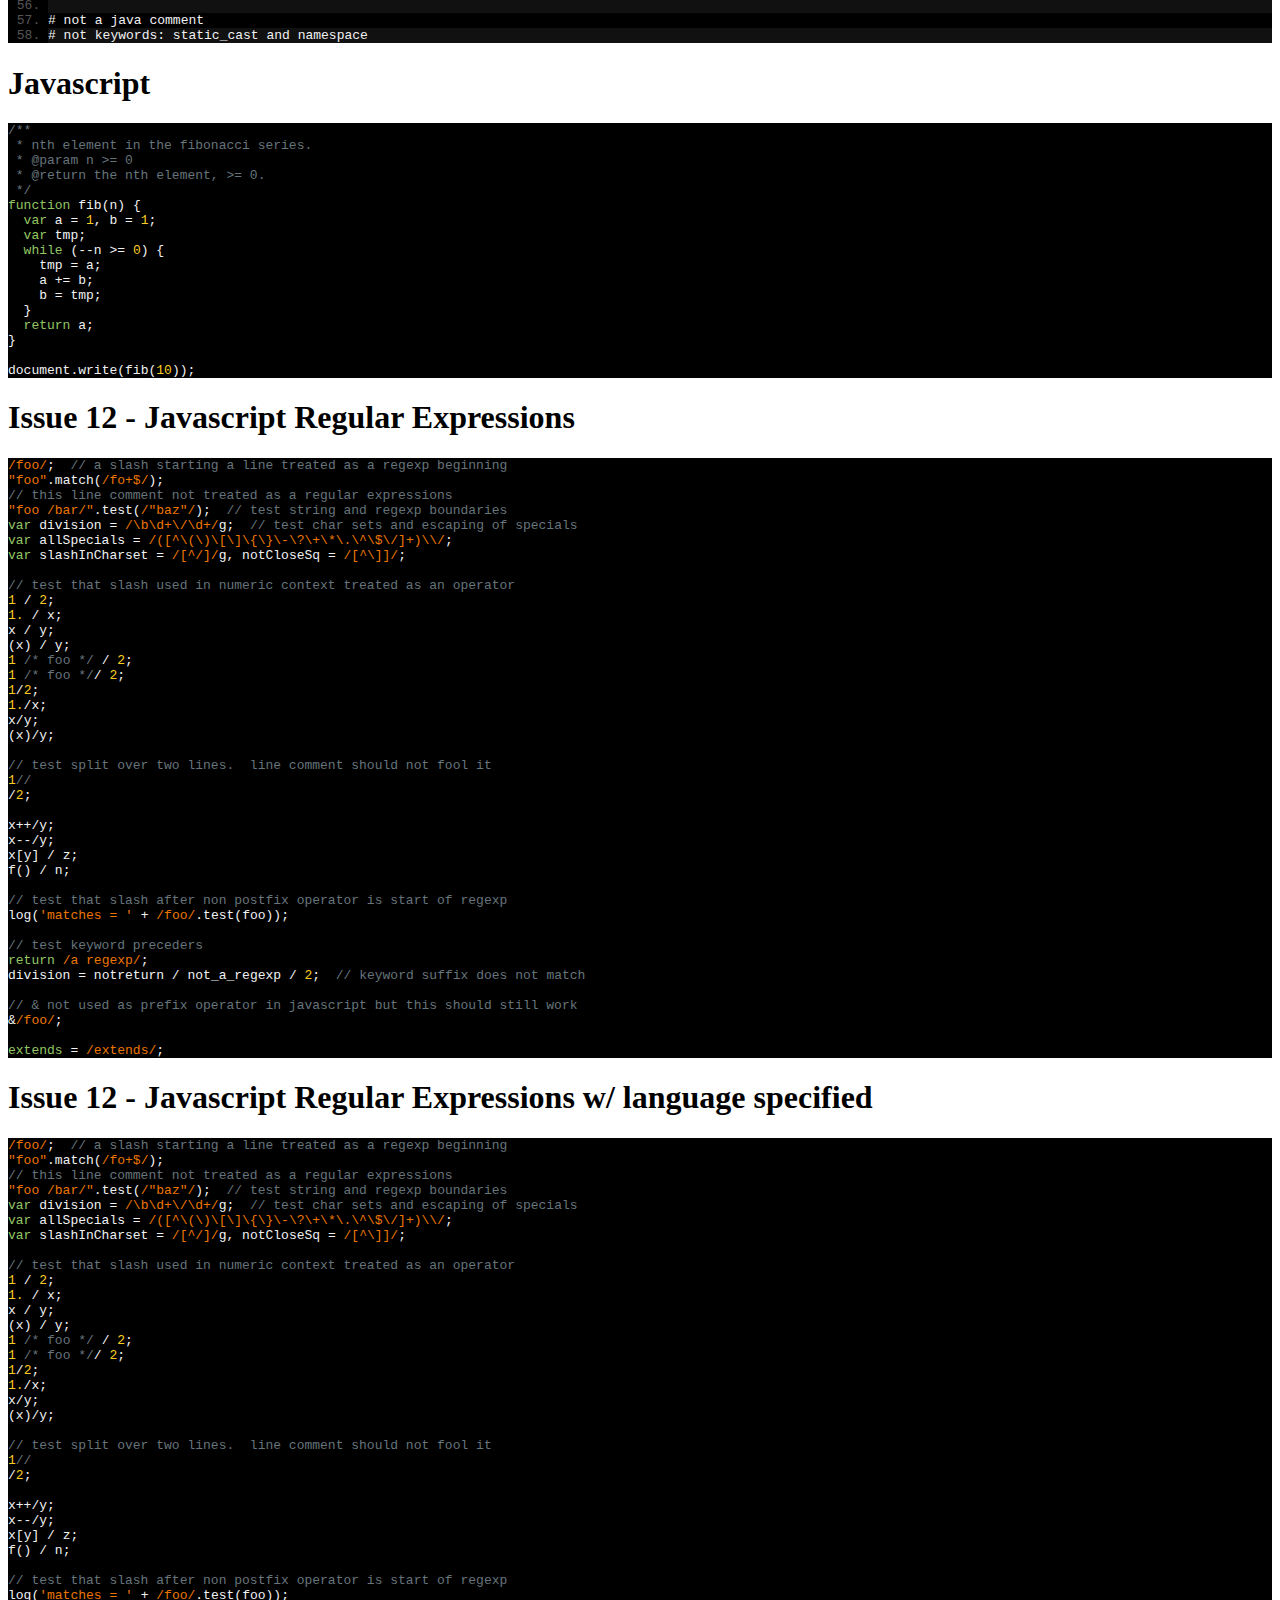
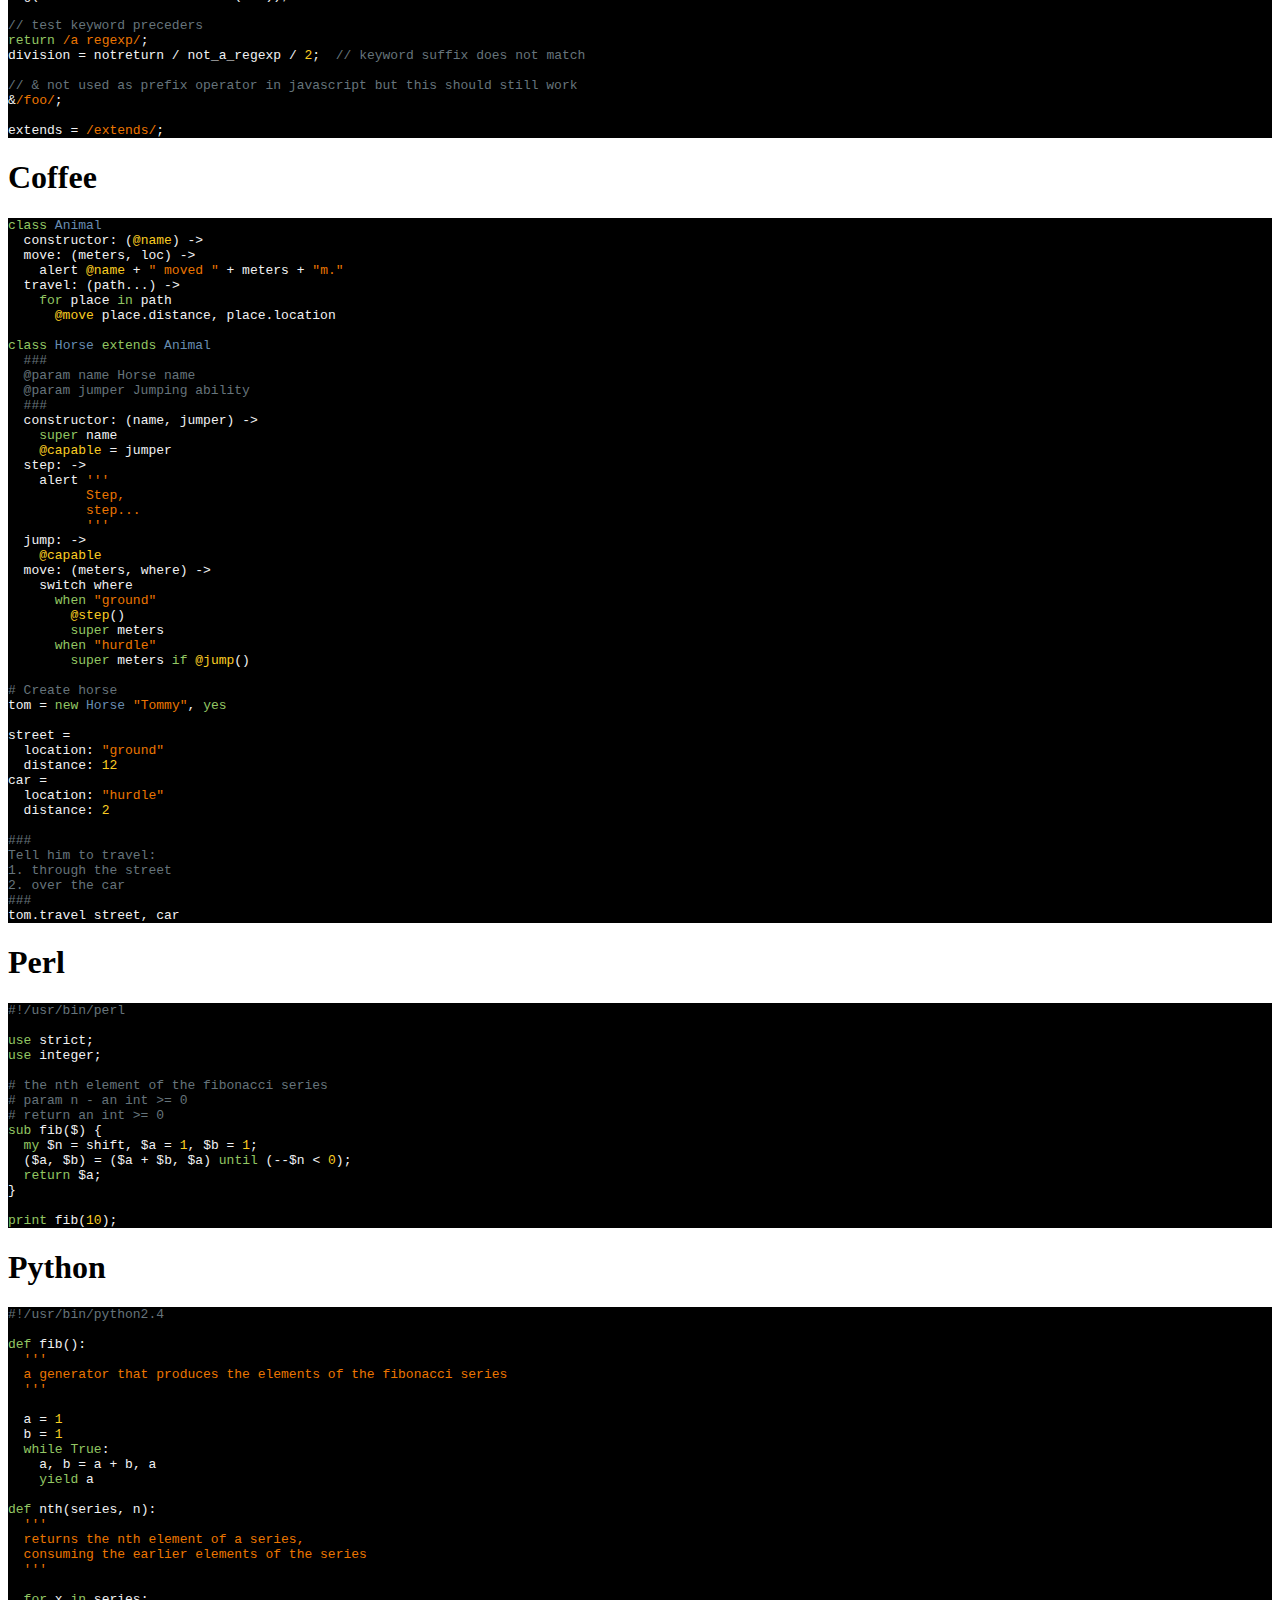
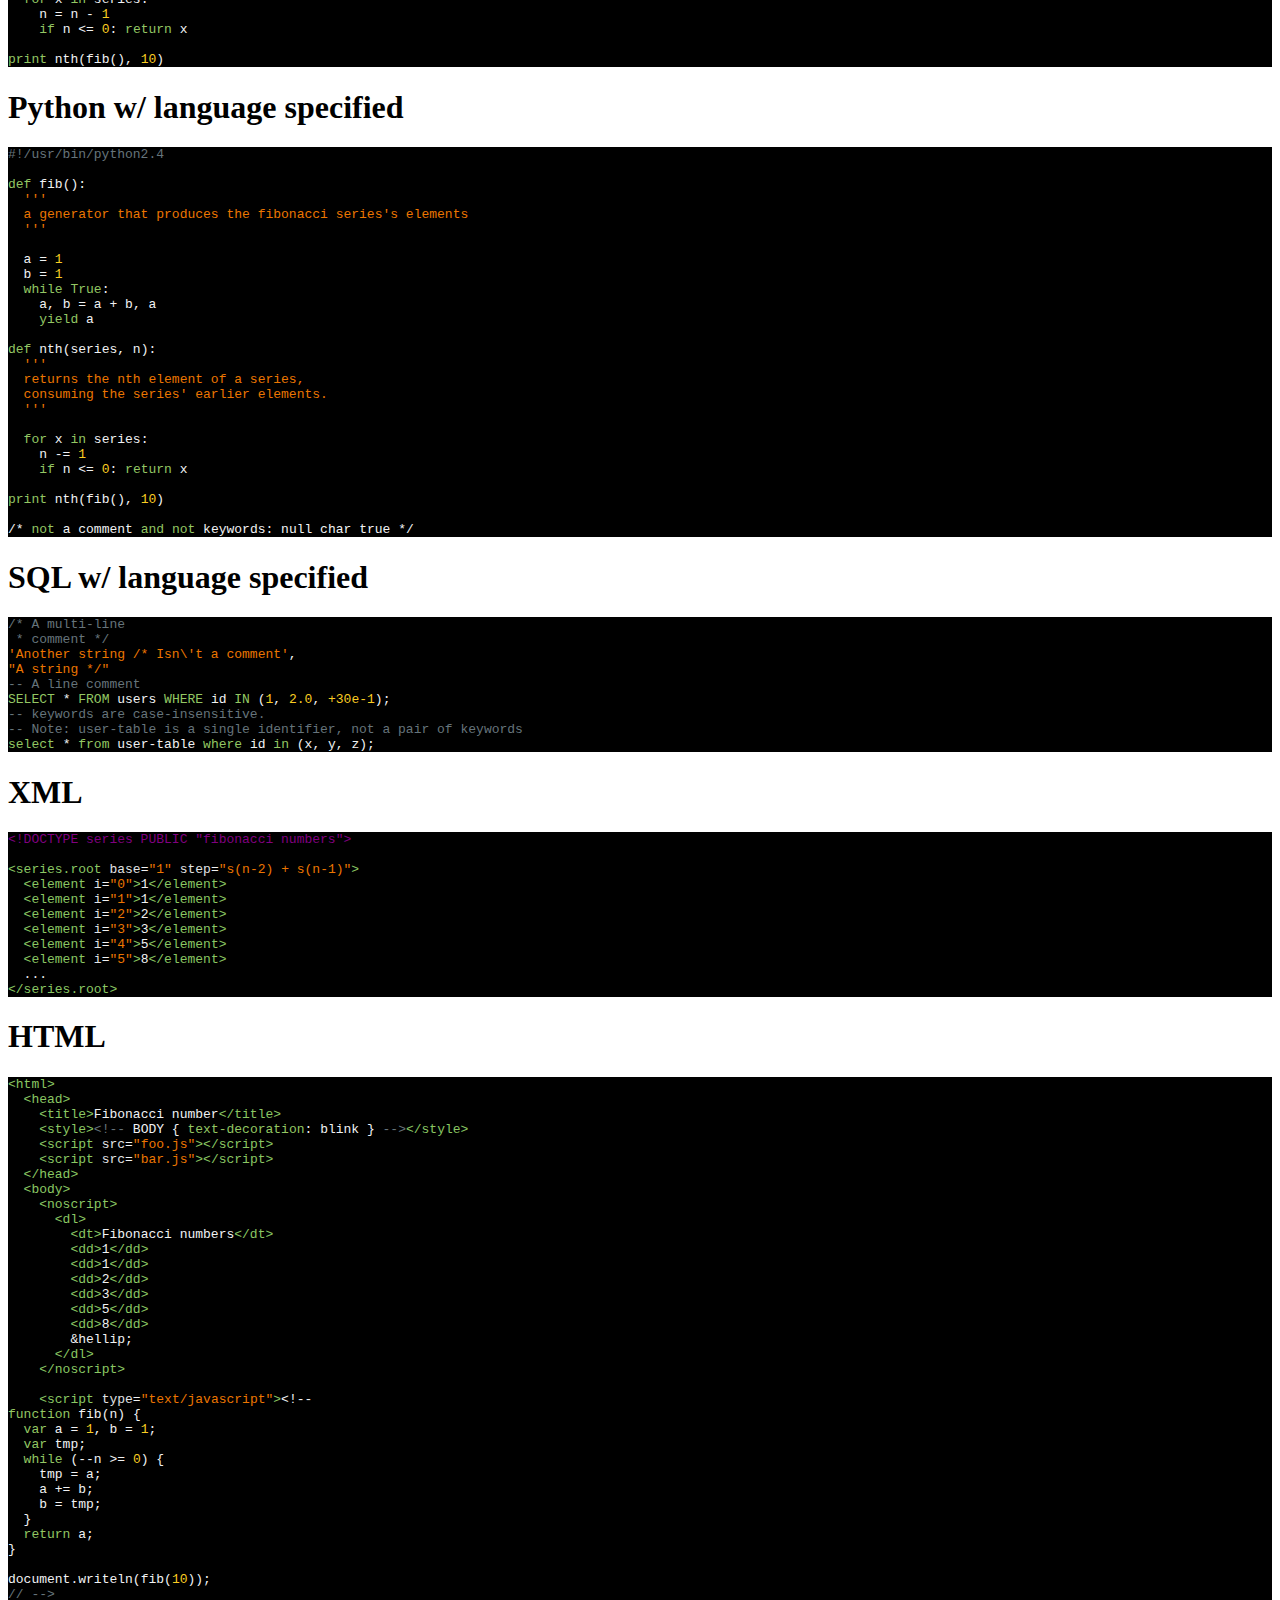
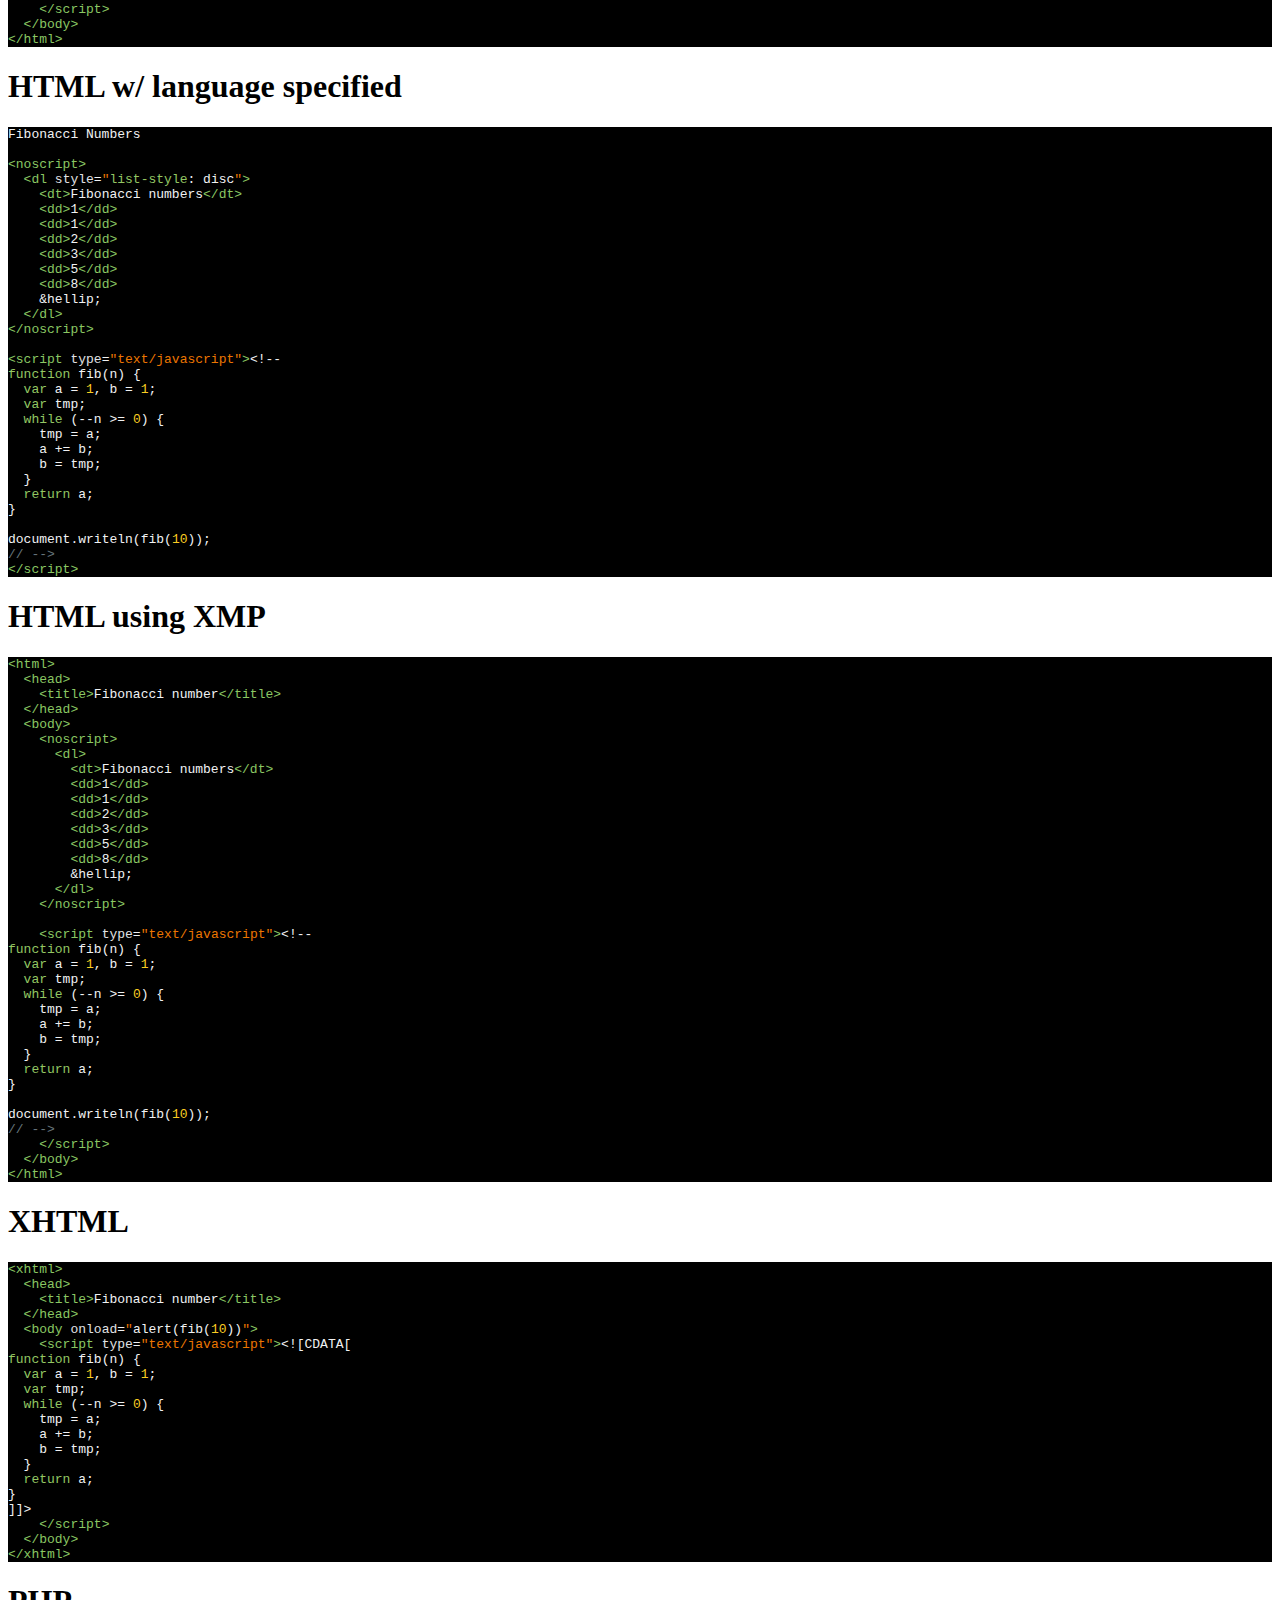
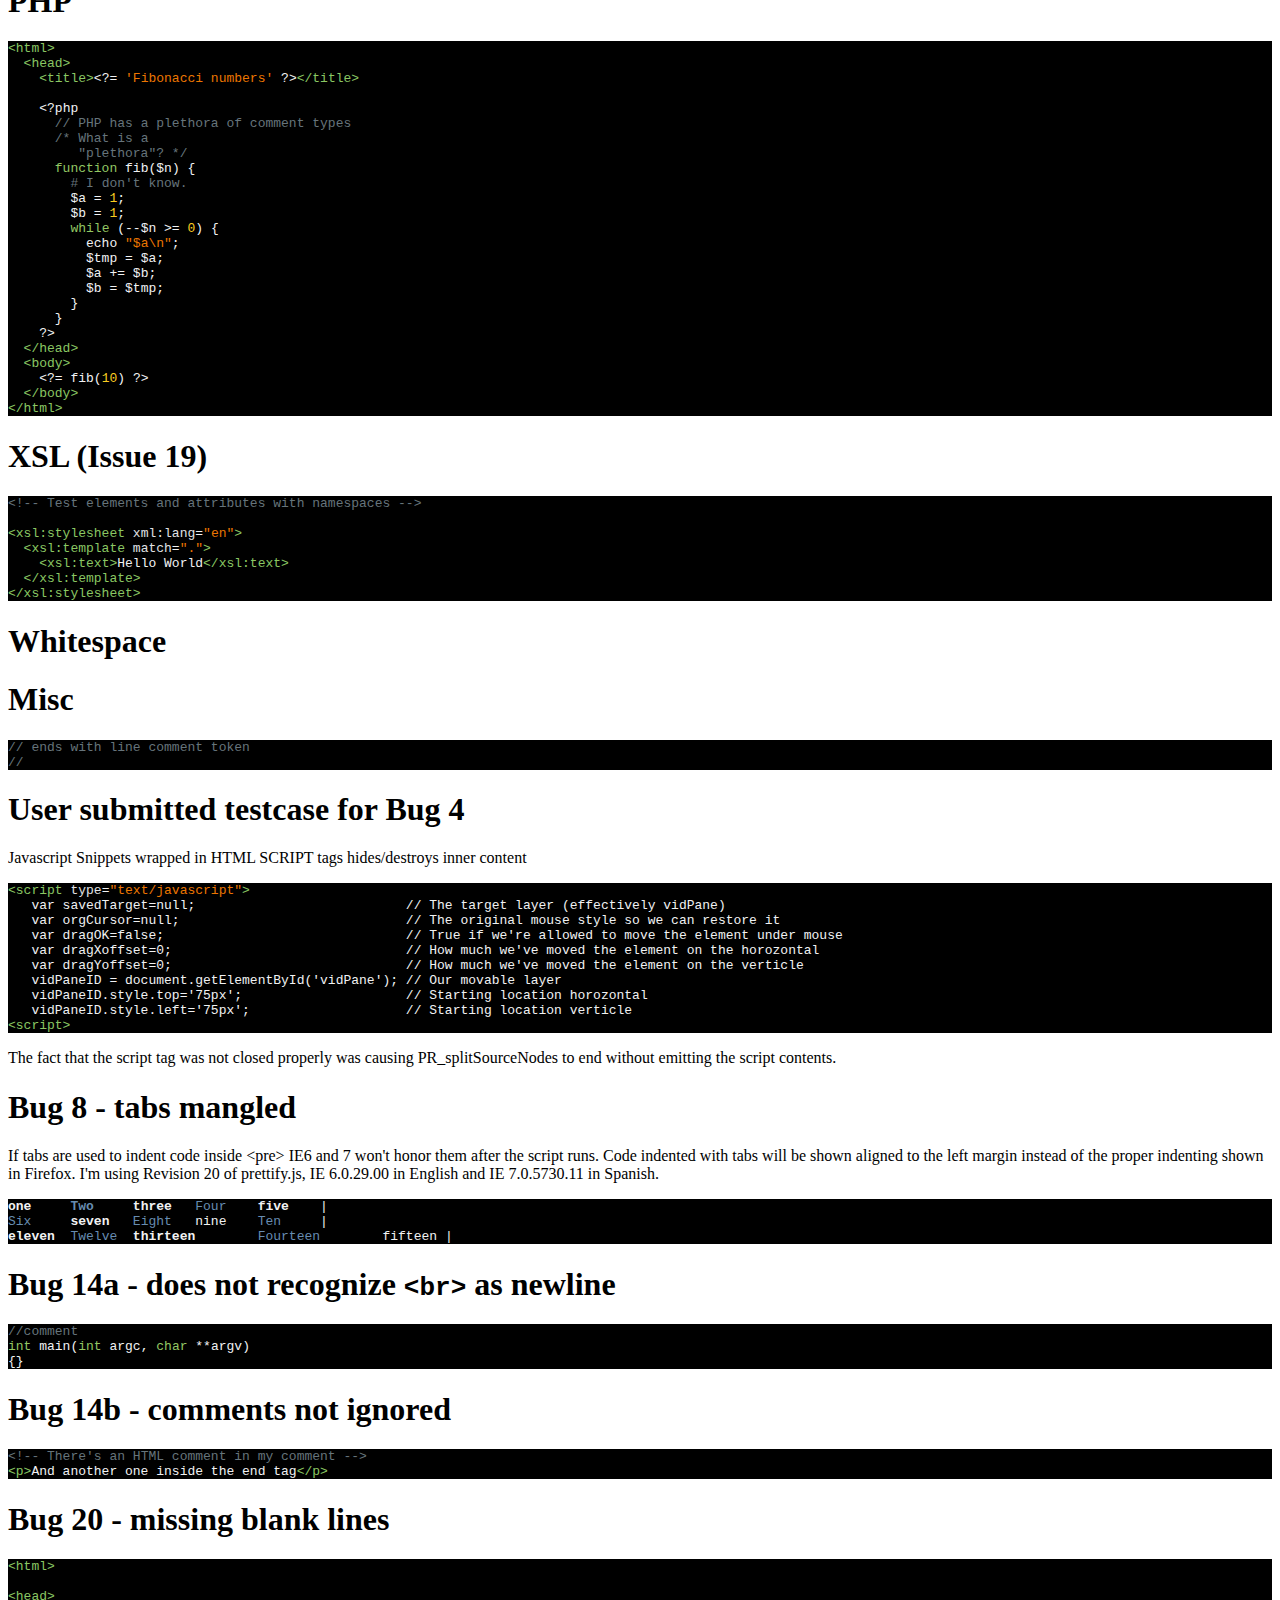
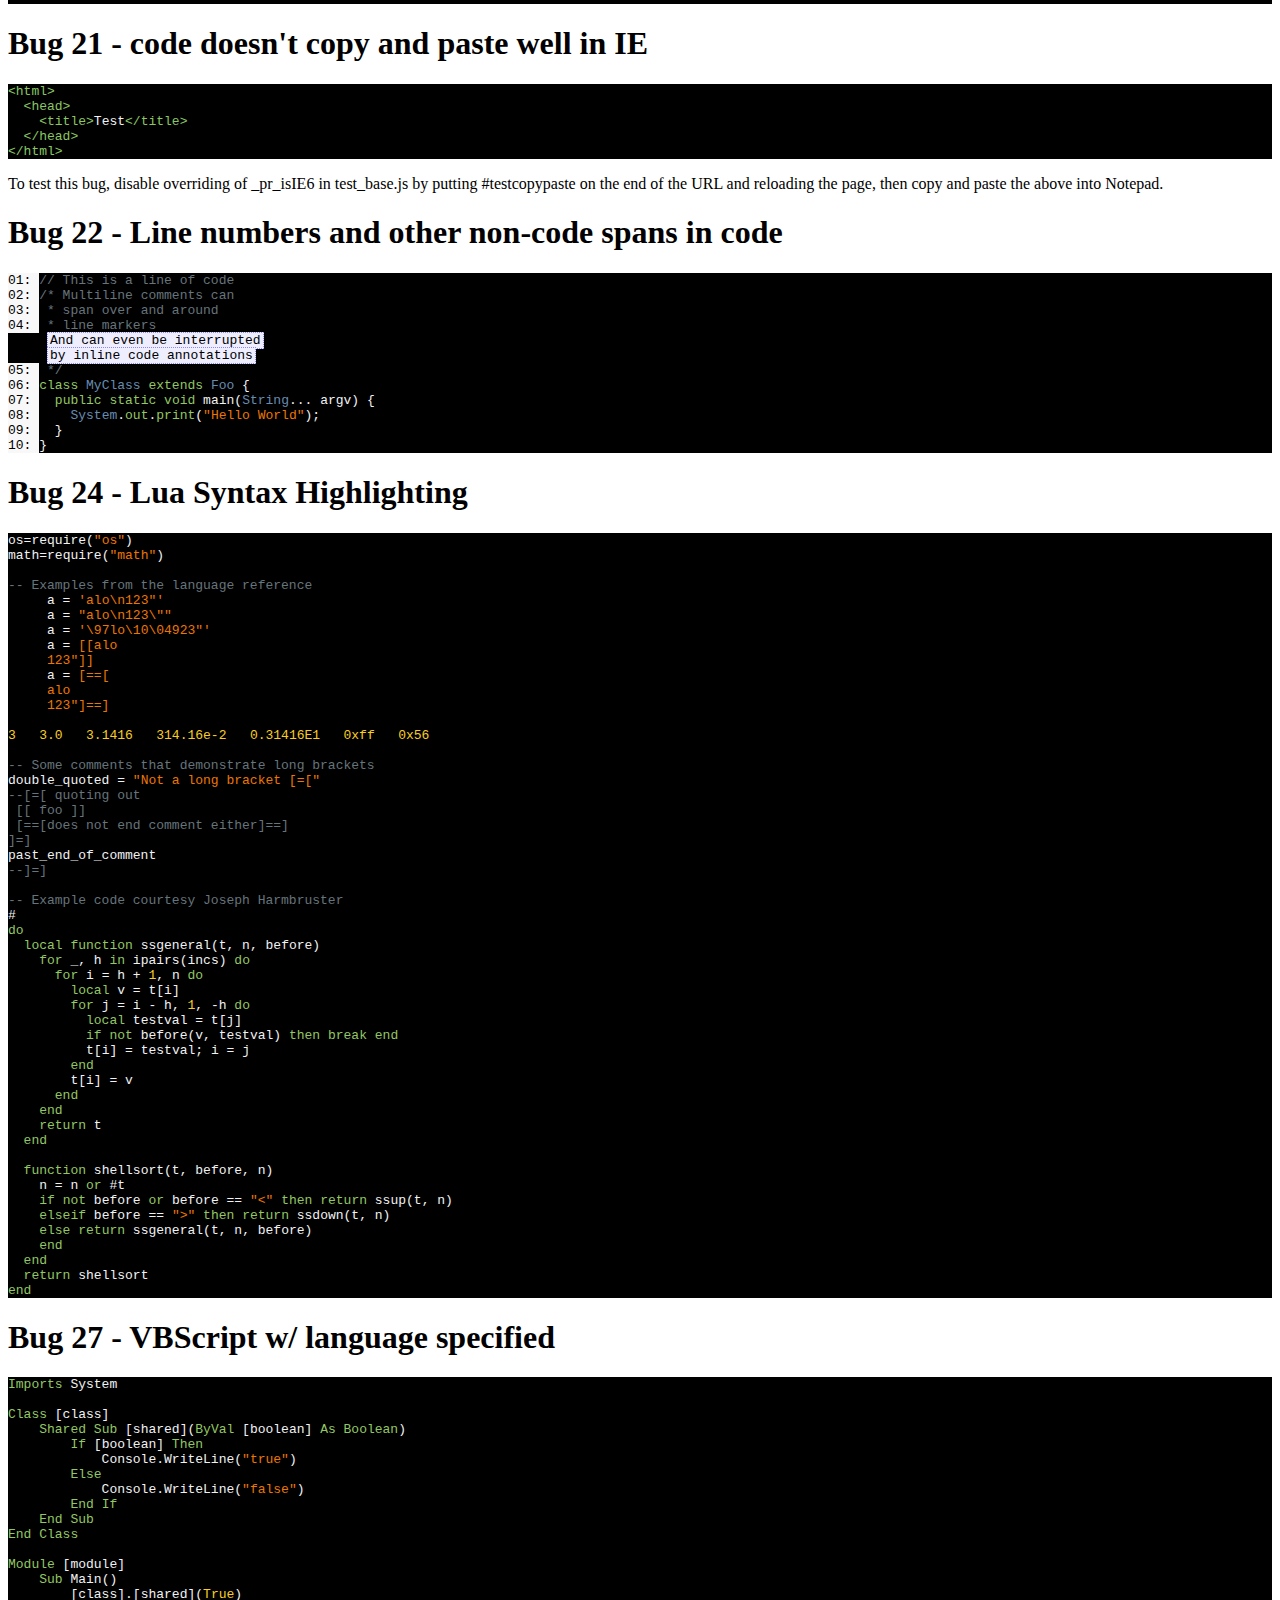
<file: app/vendors/code-prettify/tests/prettify_test.html>
<!DOCTYPE HTML PUBLIC "-//W3C//DTD HTML 4.01 Transitional//EN">
<html>
<head>
<title>Code Prettifier</title>
<script>(function () {
  var sourceBaseUrl = /[&?]distrib/.test(location.search)
      ? "../distrib/google-code-prettify/" : "../src/";
  var sources = [
      "prettify.js",
      "lang-css.js",
      "lang-go.js",
      "lang-hs.js",
      "lang-lisp.js",
      "lang-lua.js",
      "lang-ml.js",
      "lang-proto.js",
      "lang-scala.js",
      "lang-sql.js",
      "lang-wiki.js",
      "lang-vhdl.js",
      "lang-vb.js",
      "lang-yaml.js",
  ];
  var styles = [
      "prettify.css"
  ];
  if (window.console) {
    console.log("sourceBaseUrl=" + sourceBaseUrl);
  }
  for (var i = 0; i < sources.length; ++i) {
    document.write(
        "<script src=\"" + sourceBaseUrl + sources[i] + "\"><\/script>");
  }
  for (var i = 0; i < styles.length; ++i) {
    document.write(
        "<link rel=\"stylesheet\" href=\"" + sourceBaseUrl + styles[i] + "\">");
  }
})();
</script>

<script src="test_base.js" type="text/javascript"
 onerror="alert('Error: failed to load ' + this.src)"></script>
<link rel="stylesheet" type="text/css" href="test_styles.css" />
</head>

<body onload="go(goldens)" bgcolor="white">
<div id="timing"></div>
<div id="errorReport" style="white-space: pre"></div>

<h1>Bash</h1>
<pre class="prettyprint" id="bash">#!/bin/bash

# Fibonacci numbers
# Writes an infinite series to stdout, one entry per line
function fib() {
  local a=1
  local b=1
  while true ; do
    echo $a
    local tmp=$a
    a=$(( $a + $b ))
    b=$tmp
  done
}

# output the 10th element of the series and halt
fib | head -10 | tail -1
</pre>

<h1>Bash w/ language specified</h1>
<pre class="prettyprint lang-sh linenums" id="bash_lang">#!/bin/bash

# Fibonacci numbers
# Writes an infinite series to stdout, one entry per line
function fib() {
  local a=1
  local b=1
  while true ; do
    echo $a
    local tmp=$a
    a=$(( $a + $b ))
    b=$tmp
  done
}

# output the 10th element of the series and halt
fib | /usr/bin/*head -10 | tail -1
</pre>

<h1>C</h1>

<pre class="prettyprint" id="C">
#include &lt;stdio.h&gt;

/* the n-th fibonacci number.
 */
unsigned int fib(unsigned int n) {
  unsigned int a = 1, b = 1;
  unsigned int tmp;
  while (--n >= 0) {
    tmp = a;
    a += b;
    b = tmp;
  }
  return a;
}

main() {
  printf("%u", fib(10));
}
</pre>

<h1>C w/ language specified</h1>

<pre class="prettyprint lang-c" id="C_lang">
#include &lt;stdio.h&gt;

/* the n<sup>th</sup> fibonacci number. */
uint32 fib(unsigned int n) {
  uint32 a = 1, b = 1;
  uint32 tmp;
  while (--n >= 0) {
    tmp = a;
    a += b;
    b = tmp;
  }
  return a;
}

void main() {
  size_t size = sizeof(wchar_t);
  ASSERT_EQ(size, 1);
  printf("%u", fib(10));
}

#define ZERO 0 /* a
  multiline comment */
</pre>
<h1>C++</h1>
<pre class="prettyprint" id="Cpp">
#include &lt;iostream&gt;

using namespace std;

//! fibonacci numbers with gratuitous use of templates.
//! \param n an index into the fibonacci series
//! \param fib0 element 0 of the series
//! \return the nth element of the fibonacci series
template &lt;class T>
T fib(unsigned int n, const T&amp; fib0) {
  T a(fib0), b(fib0);
  for (; n; --n) {
    T tmp(a);
    a += b;
    b = tmp;
  }
  return a;
}

int main(int argc, char **argv) {
  cout &lt;&lt; fib(10, 1U);
}
</pre>

<h1>C++ w/ language specified</h1>
<pre class="prettyprint lang-cc" id="Cpp_lang">
#include &lt;iostream&gt;

using namespace std;

//! fibonacci numbers with gratuitous use of templates.
//! \param n an index into the fibonacci series
//! \param fib0 element 0 of the series
//! \return the nth element of the fibonacci series
template &lt;class T>
T fib(int n, const T&amp; fib0) {
  T a(fib0), b(fib0);
  while (--n >= 0) {
    T tmp(a);
    a += b;
    b = tmp;
  }
  return a;
}

int main(int argc, char **argv) {
  cout &lt;&lt; fib(10, 1U);
}
</pre>

<h1>Java</h1>
<pre class="prettyprint" id="java">
package foo;

import java.util.Iterator;

/**
 * the fibonacci series implemented as an Iterable.
 */
public final class Fibonacci implements Iterable&lt;Integer> {
  /** the next and previous members of the series. */
  private int a = 1, b = 1;

  @Override
  public Iterator&lt;Integer> iterator() {
    return new Iterator&lt;Integer>() {
      /** the series is infinite. */
      public boolean hasNext() { return true; }
      public Integer next() {
        int tmp = a;
        a += b;
        b = tmp;
        return a;
      }
      public void remove() { throw new UnsupportedOperationException(); }
    };
  }

  /**
   * the n&lt;sup>th&lt;/sup> element of the given series.
   * @throws NoSuchElementException if there are less than n elements in the
   *   given Iterable's {@link Iterable#iterator iterator}.
   */
  public static &lt;T>
  T nth(int n, Iterable&lt;T> iterable) {
    Iterator&lt;? extends T> it = iterable.iterator();
    while (--n > 0) {
      it.next();
    }
    return it.next();
  }

  public static void main(String[] args) {
    System.out.print(nth(10, new Fibonacci()));
  }
}
</pre>

<h1>Java w/ language specified<small>(first line shown is line 12)</small></h1>
<pre class="prettyprint lang-java linenums:12" id="java_lang">
package foo;

import java.util.Iterator;

/**
 * the fibonacci series implemented as an Iterable.
 */
public final class Fibonacci implements Iterable&lt;Integer> {
  /** the next and previous members of the series. */
  private int a = 1, b = 1;

  @Override
  public Iterator&lt;Integer> iterator() {
    return new Iterator&lt;Integer>() {
      /** the series is infinite. */
      public boolean hasNext() { return true; }
      public Integer next() {
        int tmp = a;
        a += b;
        b = tmp;
        return a;
      }
      public void remove() { throw new UnsupportedOperationException(); }
    };
  }

  /**
   * the n&lt;sup>th&lt;/sup> element of the given series.
   * @throws NoSuchElementException if there are less than n elements in the
   *   given Iterable's {@link Iterable#iterator iterator}.
   */
  public static &lt;T>
  T nth(int n, Iterable&lt;T> iterable) {
    Iterator&lt;? extends T> in = iterable.iterator();
    while (--n > 0) {
      in.next();
    }
    return in.next();
  }

  public static void main(String[] args) {
    System.out.print(nth(10, new Fibonacci()));
  }
}

# not a java comment
# not keywords: static_cast and namespace
</pre>

<h1>Javascript</h1>
<pre class="prettyprint" id="javascript">
/**
 * nth element in the fibonacci series.
 * @param n >= 0
 * @return the nth element, >= 0.
 */
function fib(n) {
  var a = 1, b = 1;
  var tmp;
  while (--n >= 0) {
    tmp = a;
    a += b;
    b = tmp;
  }
  return a;
}

document.write(fib(10));
</pre>

<h1>Issue 12 - Javascript Regular Expressions</h1>
<pre class="prettyprint" id="issue12">
/foo/;  // a slash starting a line treated as a regexp beginning
"foo".match(/fo+$/);
// this line comment not treated as a regular expressions
"foo /bar/".test(/"baz"/);  // test string and regexp boundaries
var division = /\b\d+\/\d+/g;  // test char sets and escaping of specials
var allSpecials = /([^\(\)\[\]\{\}\-\?\+\*\.\^\$\/]+)\\/;
var slashInCharset = /[^/]/g, notCloseSq = /[^\]]/;

// test that slash used in numeric context treated as an operator
1 / 2;
1. / x;
x / y;
(x) / y;
1 /* foo */ / 2;
1 /* foo *// 2;
1/2;
1./x;
x/y;
(x)/y;

// test split over two lines.  line comment should not fool it
1//
/2;

x++/y;
x--/y;
x[y] / z;
f() / n;

// test that slash after non postfix operator is start of regexp
log('matches = ' + /foo/.test(foo));

// test keyword preceders
return /a regexp/;
division = notreturn / not_a_regexp / 2;  // keyword suffix does not match

// & not used as prefix operator in javascript but this should still work
&/foo/;

extends = /extends/;
</pre>

<h1>Issue 12 - Javascript Regular Expressions w/ language specified</h1>
<pre class="prettyprint lang-js" id="issue12_lang">
/foo/;  // a slash starting a line treated as a regexp beginning
"foo".match(/fo+$/);
// this line comment not treated as a regular expressions
"foo /bar/".test(/"baz"/);  // test string and regexp boundaries
var division = /\b\d+\/\d+/g;  // test char sets and escaping of specials
var allSpecials = /([^\(\)\[\]\{\}\-\?\+\*\.\^\$\/]+)\\/;
var slashInCharset = /[^/]/g, notCloseSq = /[^\]]/;

// test that slash used in numeric context treated as an operator
1 / 2;
1. / x;
x / y;
(x) / y;
1 /* foo */ / 2;
1 /* foo *// 2;
1/2;
1./x;
x/y;
(x)/y;

// test split over two lines.  line comment should not fool it
1//
/2;

x++/y;
x--/y;
x[y] / z;
f() / n;

// test that slash after non postfix operator is start of regexp
log('matches = ' + /foo/.test(foo));

// test keyword preceders
return /a regexp/;
division = notreturn / not_a_regexp / 2;  // keyword suffix does not match

// & not used as prefix operator in javascript but this should still work
&/foo/;

extends = /extends/;
</pre>

<h1>Coffee</h1>
<pre class="prettyprint lang-coffee" id="coffee">
class Animal
  constructor: (@name) ->
  move: (meters, loc) ->
    alert @name + " moved " + meters + "m."
  travel: (path...) ->
    for place in path
      @move place.distance, place.location

class Horse extends Animal
  ###
  @param name Horse name
  @param jumper Jumping ability
  ###
  constructor: (name, jumper) ->
    super name
    @capable = jumper
  step: ->
    alert '''
          Step,
          step...
          '''
  jump: ->
    @capable
  move: (meters, where) ->
    switch where
      when "ground"
        @step()
        super meters
      when "hurdle"
        super meters if @jump()

# Create horse
tom = new Horse "Tommy", yes

street =
  location: "ground"
  distance: 12
car =
  location: "hurdle"
  distance: 2

###
Tell him to travel:
1. through the street
2. over the car
###
tom.travel street, car
</pre>

<h1>Perl</h1>
<pre class="prettyprint" id="perl">
#!/usr/bin/perl

use strict;
use integer;

# the nth element of the fibonacci series
# param n - an int >= 0
# return an int >= 0
sub fib($) {
  my $n = shift, $a = 1, $b = 1;
  ($a, $b) = ($a + $b, $a) until (--$n < 0);
  return $a;
}

print fib(10);
</pre>

<h1>Python</h1>
<pre class="prettyprint" id="python">
#!/usr/bin/python2.4

def fib():
  '''
  a generator that produces the elements of the fibonacci series
  '''

  a = 1
  b = 1
  while True:
    a, b = a + b, a
    yield a

def nth(series, n):
  '''
  returns the nth element of a series,
  consuming the earlier elements of the series
  '''

  for x in series:
    n = n - 1
    if n <= 0: return x

print nth(fib(), 10)
</pre>

<h1>Python w/ language specified</h1>
<pre class="prettyprint lang-py" id="python_lang">
#!/usr/bin/python2.4

def fib():
  '''
  a generator that produces the fibonacci series's elements
  '''

  a = 1
  b = 1
  while True:
    a, b = a + b, a
    yield a

def nth(series, n):
  '''
  returns the nth element of a series,
  consuming the series' earlier elements.
  '''

  for x in series:
    n -= 1
    if n <= 0: return x

print nth(fib(), 10)

/* not a comment and not keywords: null char true */
</pre>

<h1>SQL w/ language specified</h1>
<pre class="prettyprint lang-sql" id="sql_lang">
/* A multi-line
 * comment */
'Another string /* Isn\'t a comment',
"A string */"
-- A line comment
SELECT * FROM users WHERE id IN (1, 2.0, +30e-1);
-- keywords are case-insensitive.
-- Note: user-table is a single identifier, not a pair of keywords
select * from user-table where id in (x, y, z);
</pre>

<h1>XML</h1>
<pre class="prettyprint" id="xml">
&lt;!DOCTYPE series PUBLIC "fibonacci numbers"&gt;

&lt;series.root base="1" step="s(n-2) + s(n-1)">
  &lt;element i="0"&gt;1&lt;/element&gt;
  &lt;element i="1"&gt;1&lt;/element&gt;
  &lt;element i="2"&gt;2&lt;/element&gt;
  &lt;element i="3"&gt;3&lt;/element&gt;
  &lt;element i="4"&gt;5&lt;/element&gt;
  &lt;element i="5"&gt;8&lt;/element&gt;
  ...
&lt;/series.root&gt;
</pre>

<h1>HTML</h1>
<pre class="prettyprint" id="html">
&lt;html&gt;
  &lt;head>
    &lt;title&gt;Fibonacci number&lt;/title&gt;
    &lt;style&gt;&lt;!-- BODY { text-decoration: blink } --&gt;&lt;/style&gt;
    &lt;script src="foo.js"&gt;&lt;/script&gt;
    &lt;script src="bar.js"&gt;&lt;/script&gt;
  &lt;/head&gt;
  &lt;body>
    &lt;noscript&gt;
      &lt;dl&gt;
        &lt;dt&gt;Fibonacci numbers&lt;/dt&gt;
        &lt;dd&gt;1&lt;/dd&gt;
        &lt;dd&gt;1&lt;/dd&gt;
        &lt;dd&gt;2&lt;/dd&gt;
        &lt;dd&gt;3&lt;/dd&gt;
        &lt;dd&gt;5&lt;/dd&gt;
        &lt;dd&gt;8&lt;/dd&gt;
        &amp;hellip;
      &lt;/dl&gt;
    &lt;/noscript&gt;

    &lt;script type="text/javascript">&lt;!--
function fib(n) {
  var a = 1, b = 1;
  var tmp;
  while (--n >= 0) {
    tmp = a;
    a += b;
    b = tmp;
  }
  return a;
}

document.writeln(fib(10));
// --&gt;
    &lt;/script>
  &lt;/body&gt;
&lt;/html&gt;
</pre>

<h1>HTML w/ language specified</h1>
<pre class="prettyprint lang-html" id="html_lang">
Fibonacci Numbers

&lt;noscript&gt;
  &lt;dl style="list-style: disc"&gt;
    &lt;dt&gt;Fibonacci numbers&lt;/dt&gt;
    &lt;dd&gt;1&lt;/dd&gt;
    &lt;dd&gt;1&lt;/dd&gt;
    &lt;dd&gt;2&lt;/dd&gt;
    &lt;dd&gt;3&lt;/dd&gt;
    &lt;dd&gt;5&lt;/dd&gt;
    &lt;dd&gt;8&lt;/dd&gt;
    &amp;hellip;
  &lt;/dl&gt;
&lt;/noscript&gt;

&lt;script type="text/javascript">&lt;!--
function fib(n) {
  var a = 1, b = 1;
  var tmp;
  while (--n >= 0) {
    tmp = a;
    a += b;
    b = tmp;
  }
  return a;
}

document.writeln(fib(10));
// --&gt;
&lt;/script>
</pre>


<h1>HTML using XMP</h1>
<xmp class="prettyprint" id="htmlXmp"
><html>
  <head>
    <title>Fibonacci number</title>
  </head>
  <body>
    <noscript>
      <dl>
        <dt>Fibonacci numbers</dt>
        <dd>1</dd>
        <dd>1</dd>
        <dd>2</dd>
        <dd>3</dd>
        <dd>5</dd>
        <dd>8</dd>
        &hellip;
      </dl>
    </noscript>

    <script type="text/javascript"><!--
function fib(n) {
  var a = 1, b = 1;
  var tmp;
  while (--n >= 0) {
    tmp = a;
    a += b;
    b = tmp;
  }
  return a;
}

document.writeln(fib(10));
// -->
    </script>
  </body>
</html>
</xmp>

<h1>XHTML</h1>
<pre class="prettyprint" id="xhtml"
>&lt;xhtml&gt;
  &lt;head&gt;
    &lt;title&gt;Fibonacci number&lt;/title&gt;
  &lt;/head&gt;
  &lt;body onload="alert(fib(10))">
    &lt;script type="text/javascript"&gt;&lt;![CDATA[
function fib(n) {
  var a = 1, b = 1;
  var tmp;
  while (--n &gt;= 0) {
    tmp = a;
    a += b;
    b = tmp;
  }
  return a;
}
]]&gt;
    &lt;/script&gt;
  &lt;/body&gt;
&lt;/xhtml&gt;
</pre>

<h1>PHP</h1>
<pre class="prettyprint" id="PHP">
&lt;html>
  &lt;head>
    &lt;title>&lt;?= 'Fibonacci numbers' ?>&lt;/title>

    &lt;?php
      // PHP has a plethora of comment types
      /* What is a
         "plethora"? */
      function fib($n) {
        # I don't know.
        $a = 1;
        $b = 1;
        while (--$n >= 0) {
          echo "$a\n";
          $tmp = $a;
          $a += $b;
          $b = $tmp;
        }
      }
    ?>
  &lt;/head>
  &lt;body>
    &lt;?= fib(10) ?>
  &lt;/body>
&lt;/html>
</pre>

<h1>XSL (Issue 19)</h1>
<pre class="prettyprint" id="xsl">
&lt;!-- Test elements and attributes with namespaces --&gt;

&lt;xsl:stylesheet xml:lang="en"&gt;
  &lt;xsl:template match="."&gt;
    &lt;xsl:text&gt;Hello World&lt;/xsl:text&gt;
  &lt;/xsl:template&gt;
&lt;/xsl:stylesheet&gt;
</pre>

<h1>Whitespace</h1>
<pre class=prettyprint id="whitespace"></pre>

<h1>Misc</h1>
<pre class=prettyprint id="misc1">// ends with line comment token
//</pre>

<h1>User submitted testcase for Bug 4</h1>
<p>
Javascript Snippets wrapped in HTML SCRIPT tags hides/destroys inner content
</p>
<pre class=prettyprint id="issue4">
&lt;script type="text/javascript"&gt;
   var savedTarget=null;                           // The target layer (effectively vidPane)
   var orgCursor=null;                             // The original mouse style so we can restore it
   var dragOK=false;                               // True if we're allowed to move the element under mouse
   var dragXoffset=0;                              // How much we've moved the element on the horozontal
   var dragYoffset=0;                              // How much we've moved the element on the verticle
   vidPaneID = document.getElementById('vidPane'); // Our movable layer
   vidPaneID.style.top='75px';                     // Starting location horozontal
   vidPaneID.style.left='75px';                    // Starting location verticle
&lt;script&gt;
</pre>
<p>The fact that the script tag was not closed properly was causing
PR_splitSourceNodes to end without emitting the script contents.</p>

<h1>Bug 8 - tabs mangled</h1>
<p>If tabs are used to indent code inside &lt;pre> IE6 and 7 won't honor them
after the script runs.

Code indented with tabs will be shown aligned to the left margin instead of
the proper indenting shown in Firefox.

I'm using Revision 20 of prettify.js, IE 6.0.29.00 in English and IE
7.0.5730.11 in Spanish.
</p>
<pre class=prettyprint id="issue8">
<b>one</b>&#9;<b>Two</b>&#9;<b>three</b>&#9;Four&#9;<b>five</b>&#9;|
Six&#9;<b>seven</b>&#9;Eight&#9;nine&#9;Ten&#9;|
<b>eleven</b>&#9;Twelve&#9;<b>thirteen</b>&#9;Fourteen&#9;fifteen&#9;|
</pre>

<h1>Bug 14a - does not recognize <code>&lt;br&gt;</code> as newline</h1>
<pre class="prettyprint" id="issue14a"
>//comment<br />int main(int argc, char **argv)
{}</pre>

<h1>Bug 14b - comments not ignored</h1>
<pre class="prettyprint" id="issue14b"
>&lt;!-- There's an <!-- BOO!! --><acronym title="tag soup">HTML</acronym> comment in my comment --&gt;
&lt;p&gt;And another one inside the end tag&lt;/p<!-- GOTCHA!! -->&gt;
</pre>

<h1>Bug 20 - missing blank lines</h1>
<pre class="prettyprint" id="issue20"
>&lt;html&gt;

&lt;head&gt;</pre>

<h1>Bug 21 - code doesn't copy and paste well in IE</h1>
<pre class="prettyprint" id="issue21"
>&lt;html&gt;
  &lt;head&gt;
    &lt;title&gt;Test&lt;/title&gt;
  &lt;/head&gt;
&lt;/html&gt;</pre>
<p>To test this bug, disable overriding of _pr_isIE6 in test_base.js
by putting #testcopypaste on the end of the URL and reloading the
page, then copy and paste the above into Notepad.</p>

<h1>Bug 22 - Line numbers and other non-code spans in code</h1>
<pre class="prettyprint" id="issue22"
><span class=nocode>01: </span>// This is a line of code
<span class=nocode>02: </span>/* Multiline comments can
<span class=nocode>03: </span> * span over and around
<span class=nocode>04: </span> * line markers
<span class="nocode annot">And can even be interrupted</span>
<span class="nocode annot">by inline code annotations</span>
<span class=nocode>05: </span> */
<span class=nocode>06: </span>class MyClass extends Foo {
<span class=nocode>07: </span>  public static void main(String... argv) {
<span class=nocode>08: </span>    System.out.print("Hello World");
<span class=nocode>09: </span>  }
<span class=nocode>10: </span>}</pre>

<h1>Bug 24 - Lua Syntax Highlighting</h1>
<pre class="prettyprint lang-lua" id="issue24">
os=require("os")
math=require("math")

-- Examples from the language reference
     a = 'alo\n123"'
     a = "alo\n123\&quot;"
     a = '\97lo\10\04923"'
     a = [[alo
     123&quot;]]
     a = [==[
     alo
     123&quot;]==]

3   3.0   3.1416   314.16e-2   0.31416E1   0xff   0x56

-- Some comments that demonstrate long brackets
double_quoted = "Not a long bracket [=["
--[=[ quoting out
 [[ foo ]]
 [==[does not end comment either]==]
]=]
past_end_of_comment
--]=]

-- Example code courtesy Joseph Harmbruster
#
do
  local function ssgeneral(t, n, before)
    for _, h in ipairs(incs) do
      for i = h + 1, n do
        local v = t[i]
        for j = i - h, 1, -h do
          local testval = t[j]
          if not before(v, testval) then break end
          t[i] = testval; i = j
        end
        t[i] = v
      end 
    end
    return t
  end

  function shellsort(t, before, n)
    n = n or #t
    if not before or before == "<" then return ssup(t, n)
    elseif before == ">" then return ssdown(t, n)
    else return ssgeneral(t, n, before)
    end
  end
  return shellsort
end</pre>

<h1>Bug 27 - VBScript w/ language specified</h1>
<pre class="prettyprint lang-vb" id="issue27">
Imports System

Class [class]
    Shared Sub [shared](ByVal [boolean] As Boolean)
        If [boolean] Then
            Console.WriteLine("true")
        Else
            Console.WriteLine("false")
        End If
    End Sub
End Class

Module [module]
    Sub Main()
        [class].[shared](True)

        ' This prints out: &quot;.
        Console.WriteLine("""")

        ' This prints out: a&quot;b.
        Console.WriteLine("a""b")

        ' This prints out: a.
        Console.WriteLine("a"c)

        ' This prints out: &quot;.
        Console.WriteLine(""""c)
    End Sub
End Module

Dim d As Date
d = # 8/23/1970 3:45:39AM #
d = # 8/23/1970 #
d = # 3:45:39AM #
d = # 3:45:39 #
d = # 13:45:39 #
d = # 13:45:39PM #

Dim n As Float
n = (0.0, .99F, 1.0E-2D, 1.0E+3D, .5E4, 1E3R, 4D)

Dim i As Integer
i = (0, 123, 45L, &amp;HA0I, &amp;O177S)
</pre>

<h1>Bug 30 - Haskell w/ language specified</h1>
<pre class="prettyprint lang-hs" id="issue30">
-- A comment
Not(--"a comment&quot;)
Also.not(--(A.comment))

module Foo(bar) where
import Blah
import BlahBlah(blah)
import Monads(Exception(..), FIO(..),unFIO,handle,runFIO,fixFIO,fio,
              write,writeln,HasNext(..),HasOutput(..))

{- nested comments
 - don't work {-yet-} -}
instance Thingy Foo where
  a = b

data Foo :: (* -> * -> *) -&gt; * > * -> * where
  Nil :: Foo a b c
  Cons :: a b c -> Foo abc -> Foo a b c

str = &quot;Foo\\Bar"
char = 'x'
Not.A.Char = 'too long'  -- Don't barf.  Show that 't is a lexical error.

(ident, ident', Fo''o.b'ar)

(0, 12, 0x45, 0xA7, 0o177, 0O377, 0.1, 1.0, 1e3, 0.5E-3, 1.0E+45)
</pre>

<h1>Bug 33 - OCaml and F#</h1>
<pre class="prettyprint lang-ml" id="issue33">
(*
 * Print the 10th fibonacci number
 *)

//// A line comment
"A string";;
(0, 125, 0xa0, -1.0, 1e6, 1.2e-3);;  // number literals

#if fibby
  let
    rec fib = function (0, a, _) -> a
                     | (n, a, b) -> fib(n - 1, a + b, a)
  in
    print_int(fib(10, 1, 1));;
#endif

let zed = 'z'

let f' x' = x' + 1
</pre>
<p>Still TODO: handle nested <code>(* (* comments *) *)</code> properly.</p>

<h1>Bug 42 - Lisp Syntax Highlighting</h1>
<pre class="prettyprint lang-el" id="issue42"
>; -*- mode: lisp -*-

(defun back-six-lines () (interactive) (forward-line -6))
(defun forward-six-lines () (interactive) (forward-line 6))

(global-set-key "\M-l" 'goto-line)
(global-set-key "\C-z" 'advertised-undo)
(global-set-key [C-insert] 'clipboard-kill-ring-save)
(global-set-key [S-insert] 'clipboard-yank)
(global-set-key [C-up] 'back-six-lines)
(global-set-key [C-down] 'forward-six-lines)

(setq visible-bell t)
(setq user-mail-address "foo@bar.com")
(setq default-major-mode 'text-mode)

(setenv "TERM" "emacs")
(c-set-offset 'case-label 2)
(setq c-basic-offset 2)
(setq perl-indent-level 0x2)
(setq delete-key-deletes-forward t)
(setq indent-tabs-mode nil)

;; Text mode
(add-hook 'text-mode-hook 
  '(lambda ()
     (turn-on-auto-fill)
   )
)

;; Fundamental mode
(add-hook 'fundamental-mode-hook 
  '(lambda ()
     (turn-on-auto-fill)
   )
)

;; Define and cond are keywords in scheme
(define (sqt x) (sqrt-iter 1.0 2.0 x))
</pre>

<h1>Bug 45 - Square brackets in strings</h1>
<pre class="prettyprint" id="issue45">
throw new RuntimeException("Element [" + element.getName() + 
  "] missing attribute.");
variable++;
</pre>

<h1>Protocol Buffers</h1>
<pre class="prettyprint lang-proto" id="proto"
>message SearchRequest {
  required string query = 1;
  optional int32 page_number = 2;
  optional int32 result_per_page = 3 [default = 10];
  enum Corpus {
    UNIVERSAL = 0;
    WEB = 1;
    IMAGES = 2;
    LOCAL = 3;
    NEWS = 4;
    PRODUCTS = 5;
    VIDEO = 6;
  }
  optional Corpus corpus = 4 [default = UNIVERSAL];
}</pre>

<h1>Wiki syntax w/ language specified</h1>
<pre class="prettyprint lang-wiki" id="wiki">
#summary hello world
#labels HelloWorld WikiWord Hiya

[http://www.google.com/?q=WikiSyntax+site:code.google.com WikiSyntax]

Lorem Ipsum `while (1) print("blah blah");`

   * Bullet
   * Points
      * NestedBullet

==DroningOnAndOn==
{{{
  // Some EmbeddedSourceCode
  void main() {
    Print('hello world');
  }
}}}

{{{
  &lt;!-- Embedded XML --&gt;
  &lt;foo bar="baz"&gt;&lt;boo /&gt;&lt;foo&gt;
}}}
</pre>

<h1>CSS w/ language specified</h1>
<pre class="prettyprint lang-css" id="css">
&lt;!--
@charset('UTF-8');

/** A url that is not quoted. */
@import(url(/more-styles.css));

HTML { content-before: 'hello\20'; content-after: 'w\6f rld';
       -moz-spiff: inherit !important }

/* Test units on numbers. */
BODY { margin-bottom: 4px; margin-left: 3in; margin-bottom: 0; margin-top: 5% }

/** Test number literals and quoted values. */
TABLE.foo TR.bar A#visited { color: #001123; font-family: "monospace" }
/** bolder is not a name, so should be plain.  !IMPORTANT is a keyword
  * regardless of case.
  */
blink { text-decoration: BLINK !IMPORTANT; font-weight: bolder }
--&gt;
</pre>

<h1>Issue 79 CSS highlighting</h1>
<pre class=prettyprint>
&lt;style type='text/css'>
/* desert scheme ported from vim to google prettify */
code.prettyprint { display: block; padding: 2px; border: 1px solid #888;
background-color: #333; }
.str { color: #ffa0a0; } /* string  - pink */
.kwd { color: #f0e68c; font-weight: bold; }
.com { color: #87ceeb; } /* comment - skyblue */
.typ { color: #98fb98; } /* type    - lightgreen */
.lit { color: #cd5c5c; } /* literal - darkred */
.pun { color: #fff; }    /* punctuation */
.pln { color: #fff; }    /* plaintext */
.tag { color: #f0e68c; font-weight: bold; } /* html/xml tag    - lightyellow*/
.atn { color: #bdb76b; font-weight: bold; } /* attribute name  - khaki*/
.atv { color: #ffa0a0; } /* attribute value - pink */
.dec { color: #98fb98; } /* decimal         - lightgreen */
&lt;/style>
</pre>

<h1>Issue 84 NBSPs</h1>
<pre class="prettyprint lang-java" id="issue84">super("&amp;nbsp;");</pre>

<h1>Issue 86</h1>
<p><code class="prettyprint" id="issue86_0">#One
Two words</code></p>
<p><code class="prettyprint known_ie6_failure" id="issue86_1" style="white-space: pre">#One
Two lines</code></p>
<pre class="prettyprint" id="issue86_2">#One
Two lines</pre>
<pre><code class="prettyprint known_ie6_failure" id="issue86_3">#One
Two lines</code></pre>
<xmp class="prettyprint" id="issue86_4">#One
Two lines</xmp>
<p><code class="prettyprint" id="issue86_5">#One<br>
Two lines</code></p>

<h1>Issue 92 -- capital letters in tag names</h1>
<pre class="prettyprint" id="issue92">
&lt;?xml version="1.0" encoding="UTF-8"?&gt;
&lt;kml xmlns="http://www.opengis.net/kml/2.2"&gt;
  &lt;Placemark&gt;
    &lt;name&gt;Simple placemark&lt;/name&gt;
    &lt;description Lang="en"&gt;Attached to the ground. Intelligently places itself 
       at the height of the underlying terrain.&lt;/description&gt;
    &lt;Point&gt;
      &lt;coordinates&gt;-122.0822035425683,37.42228990140251,0&lt;/coordinates&gt;
    &lt;/Point&gt;
  &lt;/Placemark&gt;
&lt;/kml&gt;
</pre>

<h1>Issue 93 -- C# verbatim strings</h1>
<pre class="prettyprint lang-cs" id="issue93">
// The normal string syntax
string a = "C:\\";
// is equivalent to a verbatim string
string b = @"C:\";
</pre>

<h1>VHDL mode</h1>
<pre class="prettyprint lang-vhdl" id="vhdl">
library ieee;
use ieee.std_logic_1164.all;
use ieee.numeric_std.all;

-- A line comment
entity foo_entity is

  generic (-- comment after punc
    a : natural := 42;
    x : real := 16#ab.cd#-3
  );
  port (
    clk_i : in  std_logic;
    b_i   : in  natural range 0 to 100;
    c_o   : out std_logic_vector(5 downto 0);
    \a "name"\ : out integer  -- extended identifier
  );

end entity foo_entity;

architecture foo_architecture of foo_entity is
  signal bar_s : std_logic_vector(2 downto 0);
begin
  
  bar_s &lt;= b"101";

  dummy_p : process (clk_i)
  begin
    if b_i = 1 then
      c_o &lt;= (others => '0');
    elsif rising_edge(clk_i) then
      c_o &lt;= "1011" &amp; bar_s(1 downto 0);
    end if;
  end process dummy_p;

end architecture foo_architecture;
</pre>

<h1>YAML mode</h1>
<pre class="prettyprint lang-yaml" id="yaml1">
application: mirah-lang
version: 1

# Here's a comment
handlers:
  - url: /red/*
     servlet: mysite.server.TeamServlet
     init_params:
       teamColor: red
       bgColor: "#CC0000"
     name: redteam
  - url: /blue/*
     servlet: mysite.server.TeamServlet
     init_params:
       teamColor: blue
       bgColor: "#0000CC"
     name: blueteam
  - url: /register/*
     jsp: /register/start.jsp
  - url: *.special
     filter: mysite.server.LogFilterImpl
     init_params:
       logType: special
  </pre>
<pre class="prettyprint lang-yaml" id="yaml2">
%YAML 1.1
---
!!map {
  ? !!str ""
  : !!str "value",
  ? !!str "explicit key"
  : !!str "value",
  ? !!str "simple key"
  : !!str "value",
  ? !!seq [
    !!str "collection",
    !!str "simple",
    !!str "key"
  ]
  : !!str "value"
}</pre>

<h1>Scala mode</h1>
<pre class="prettyprint lang-scala" id="scala">
/* comment 1 */
/*
comment 2
*/
/* comment / * comment 3 **/
// strings
"Hello, World!", "\n",
`an-identifier`, `\n`,
'A', '\n',
'aSymbol,
"""Hello,
World""", """Hello,\nWorld""",
"""Hello, "World"!""",
"""Hello, \"World\""""

// Numbers
0
0123
0xa0
0XA0L
123
123.45
1.50F
0.50
.50
123e-1
123.45e+1
1.50e2
0.50e-6
.50e+42f

// Values
false, true, null, this;

// Keywords
class MyClass;
import foo.bar;
package baz;

// From scala-lang.org/node/242
def act() {
  var pongCount = 0
  loop {
    react {
      case Ping =>
        if (pongCount % 1000 == 0)
          Console.println("Pong: ping "+pongCount)
        sender ! Pong
        pongCount = pongCount + 1
      case Stop =>
        Console.println("Pong: stop")
        exit()
    }
  }
}
</pre>

<h1>Go mode</h1>
<pre class="prettyprint lang-go" id="go">
package main  /* Package of which this program is part. */

import fmt "fmt"  // Package implementing formatted I/O.


func main() {
    fmt.Printf("Hello, world; or &#x039a;&#x03b1;&#x03bb;&#x03b7;&#x03bc;&#x03ad;&#x03c1;&#x03b1; &#x03ba;&#x03cc;&#x03c3;&#x03bc;&#x03b5;; or &#x3053;&#x3093;&#x306b;&#x3061;&#x306f; &#x4e16;&#x754c;\n")  // Semicolon inserted here
}

/* " */  &quot;foo /* "  /*/  */
/* ` */  `foo /* `  /*/  */
</pre>

Test IE by copy/pasting content here.
<textarea cols="80" rows="40"></textarea>
</body>

<script type="text/javascript">
/**
 * maps ids of rewritten code to the expected output.
 * For brevity, <span class="foo"> has been changed to `FOO and </span>
 * has been changed to `END.
 */
var goldens = {
  bash: (
      '`COM#!/bin/bash`END`PLN\n' +
      '\n' +
      '`END`COM# Fibonacci numbers`END`PLN\n' +
      '`END`COM# Writes an infinite series to stdout, one entry per line`END' +
          '`PLN\n' +
      '`END`KWDfunction`END`PLN fib`END`PUN()`END`PLN `END`PUN{`END`PLN\n' +
      '  `END`KWDlocal`END`PLN a`END`PUN=`END`LIT1`END`PLN\n' +
      '  `END`KWDlocal`END`PLN b`END`PUN=`END`LIT1`END`PLN\n' +
      '  `END`KWDwhile`END`PLN `END`KWDtrue`END`PLN `END`PUN;`END' +
          '`PLN `END`KWDdo`END`PLN\n' +
      '    echo $a\n' +
      '    `END`KWDlocal`END`PLN tmp`END`PUN=`END`PLN$a\n' +
      '    a`END`PUN=`END`PLN$`END`PUN((`END`PLN $a `END`PUN+`END' +
          '`PLN $b `END`PUN))`END`PLN\n' +
      '    b`END`PUN=`END`PLN$tmp\n' +
      '  `END`KWDdone`END`PLN\n' +
      '`END`PUN}`END`PLN\n' +
      '\n' +
      '`END`COM# output the 10th element of the series and halt`END`PLN\n' +
      'fib `END`PUN|`END`PLN head `END`PUN-`END`LIT10`END`PLN `END`PUN|`END' +
          '`PLN tail `END`PUN-`END`LIT1`END'),
  bash_lang: (
      '<ol class="linenums">`#`COM#!/bin/bash`END' +
      '`#1`PLN&nbsp;`END' +
      '`#2`COM# Fibonacci numbers`END' +
      '`#3`COM# Writes an infinite series to stdout, one entry per line`END' +
      '`#4`KWDfunction`END`PLN fib`END`PUN()`END`PLN `END`PUN{`END' +
      '`#5`PLN  `END`KWDlocal`END`PLN a`END`PUN=`END`LIT1`END' +
      '`#6`PLN  `END`KWDlocal`END`PLN b`END`PUN=`END`LIT1`END' +
      '`#7`PLN  `END`KWDwhile`END`PLN true `END`PUN;`END' +
          '`PLN `END`KWDdo`END' +
      '`#8`PLN    echo $a`END' +
      '`#9`PLN    `END`KWDlocal`END`PLN tmp`END`PUN=`END`PLN$a`END' +
      '`#0`PLN    a`END`PUN=`END`PLN$`END`PUN((`END`PLN $a `END`PUN+`END' +
          '`PLN $b `END`PUN))`END' +
      '`#1`PLN    b`END`PUN=`END`PLN$tmp`END' +
      '`#2`PLN  `END`KWDdone`END' +
      '`#3`PUN}`END' +
      '`#4`PLN&nbsp;`END' +
      '`#5`COM# output the 10th element of the series and halt`END' +
      '`#6`PLNfib `END`PUN|`END`PLN `END`PUN/`END`PLNusr`END`PUN/`END`PLNbin`END' +
          '`PUN/*`END`PLNhead `END`PUN-`END`LIT10`END`PLN `END`PUN|`END' +
          '`PLN tail `END`PUN-`END`LIT1`END</li></ol>'),
  C: (
      '`COM#include`END`PLN `END`STR&lt;stdio.h&gt;`END`PLN\n' +
      '\n' +
      '`END`COM/* the n-th fibonacci number.\n' +
      ' *\/`END`PLN\n' +
      '`END`KWDunsigned`END`PLN `END`KWDint`END`PLN fib`END`PUN(`END' +
          '`KWDunsigned`END`PLN `END`KWDint`END`PLN n`END`PUN)`END`PLN `END' +
          '`PUN{`END`PLN\n' +
      '  `END`KWDunsigned`END`PLN `END`KWDint`END`PLN a `END`PUN=`END' +
          '`PLN `END`LIT1`END`PUN,`END`PLN b `END`PUN=`END`PLN `END`LIT1`END' +
          '`PUN;`END`PLN\n' +
      '  `END`KWDunsigned`END`PLN `END`KWDint`END`PLN tmp`END`PUN;`END' +
          '`PLN\n' +
      '  `END`KWDwhile`END`PLN `END`PUN(--`END`PLNn `END`PUN&gt;=`END' +
          '`PLN `END`LIT0`END`PUN)`END`PLN `END`PUN{`END`PLN\n' +
      '    tmp `END`PUN=`END`PLN a`END`PUN;`END`PLN\n' +
      '    a `END`PUN+=`END`PLN b`END`PUN;`END`PLN\n' +
      '    b `END`PUN=`END`PLN tmp`END`PUN;`END`PLN\n' +
      '  `END`PUN}`END`PLN\n' +
      '  `END`KWDreturn`END`PLN a`END`PUN;`END`PLN\n' +
      '`END`PUN}`END`PLN\n' +
      '\n' +
      'main`END`PUN()`END`PLN `END`PUN{`END`PLN\n' +
      '  printf`END`PUN(`END`STR"%u"`END`PUN,`END`PLN fib`END`PUN(`END' +
          '`LIT10`END`PUN));`END`PLN\n' +
      '`END`PUN}`END'),
  C_lang: (
      '`COM#include`END`PLN `END`STR&lt;stdio.h&gt;`END`PLN\n' +
      '\n' +
      '`END`COM/* the n`END<sup>`COMth`END<\/sup>`COM fibonacci number. *\/`END`PLN\n' +
      '`END`TYPuint32`END`PLN fib`END`PUN(`END' +
          '`KWDunsigned`END`PLN `END`TYPint`END`PLN n`END`PUN)`END`PLN `END' +
          '`PUN{`END`PLN\n' +
      '  `END`TYPuint32`END`PLN a `END`PUN=`END`PLN `END`LIT1`END`PUN,`END' +
          '`PLN b `END`PUN=`END`PLN `END`LIT1`END`PUN;`END`PLN\n' +
      '  `END`TYPuint32`END`PLN tmp`END`PUN;`END`PLN\n' +
      '  `END`KWDwhile`END`PLN `END`PUN(--`END`PLNn `END`PUN&gt;=`END' +
          '`PLN `END`LIT0`END`PUN)`END`PLN `END`PUN{`END`PLN\n' +
      '    tmp `END`PUN=`END`PLN a`END`PUN;`END`PLN\n' +
      '    a `END`PUN+=`END`PLN b`END`PUN;`END`PLN\n' +
      '    b `END`PUN=`END`PLN tmp`END`PUN;`END`PLN\n' +
      '  `END`PUN}`END`PLN\n' +
      '  `END`KWDreturn`END`PLN a`END`PUN;`END`PLN\n' +
      '`END`PUN}`END`PLN\n' +
      '\n' +
      '`END`KWDvoid`END`PLN main`END`PUN()`END`PLN `END`PUN{`END`PLN\n' +
      '  `END`TYPsize_t`END`PLN size `END`PUN=`END`PLN `END`KWDsizeof`END' +
          '`PUN(`END`TYPwchar_t`END`PUN);`END`PLN\n' +
      '  ASSERT_EQ`END`PUN(`END`PLNsize`END`PUN,`END`PLN `END`LIT1`END' +
          '`PUN);`END`PLN\n' +
      '  printf`END`PUN(`END`STR"%u"`END`PUN,`END`PLN fib`END`PUN(`END' +
          '`LIT10`END`PUN));`END`PLN\n' +
      '`END`PUN}`END`PLN\n' +
      '\n' +
      '`END`COM#define`END`PLN ZERO `END`LIT0`END`PLN `END`COM/* a\n' +
      '  multiline comment *\/`END'),
  Cpp: (
      '`COM#include`END`PLN `END`STR&lt;iostream&gt;`END`PLN\n' +
      '\n' +
      '`END`KWDusing`END`PLN `END`KWDnamespace`END`PLN std`END`PUN;`END' +
          '`PLN\n' +
      '\n' +
      '`END`COM//! fibonacci numbers with gratuitous use of templates.`END' +
          '`PLN\n' +
      '`END`COM//! \\param n an index into the fibonacci series`END`PLN\n' +
      '`END`COM//! \\param fib0 element 0 of the series`END`PLN\n' +
      '`END`COM//! \\return the nth element of the fibonacci series`END' +
          '`PLN\n' +
      '`END`KWDtemplate`END`PLN `END`PUN&lt;`END`KWDclass`END`PLN T`END' +
          '`PUN&gt;`END`PLN\n' +
      'T fib`END`PUN(`END`KWDunsigned`END`PLN `END`KWDint`END`PLN n`END' +
          '`PUN,`END`PLN `END`KWDconst`END`PLN T`END`PUN&amp;`END`PLN fib0' +
          '`END`PUN)`END`PLN `END`PUN{`END`PLN\n' +
      '  T a`END`PUN(`END`PLNfib0`END`PUN),`END`PLN b`END`PUN(`END' +
          '`PLNfib0`END`PUN);`END`PLN\n' +
      '  `END`KWDfor`END`PLN `END`PUN(;`END`PLN n`END`PUN;`END' +
          '`PLN `END`PUN--`END`PLNn`END`PUN)`END`PLN `END`PUN{`END`PLN\n' +
      '    T tmp`END`PUN(`END`PLNa`END`PUN);`END`PLN\n' +
      '    a `END`PUN+=`END`PLN b`END`PUN;`END`PLN\n' +
      '    b `END`PUN=`END`PLN tmp`END`PUN;`END`PLN\n' +
      '  `END`PUN}`END`PLN\n' +
      '  `END`KWDreturn`END`PLN a`END`PUN;`END`PLN\n' +
      '`END`PUN}`END`PLN\n' +
      '\n' +
      '`END`KWDint`END`PLN main`END`PUN(`END`KWDint`END`PLN argc`END' +
          '`PUN,`END`PLN `END`KWDchar`END`PLN `END`PUN**`END`PLNargv`END' +
          '`PUN)`END`PLN `END`PUN{`END`PLN\n' +
      '  cout `END`PUN&lt;&lt;`END`PLN fib`END`PUN(`END`LIT10`END' +
          '`PUN,`END`PLN `END`LIT1U`END`PUN);`END`PLN\n' +
      '`END`PUN}`END'),

  Cpp_lang: (
      '`COM#include`END`PLN `END`STR&lt;iostream&gt;`END`PLN\n' +
      '\n' +
      '`END`KWDusing`END`PLN `END`KWDnamespace`END`PLN std`END`PUN;`END' +
          '`PLN\n' +
      '\n' +
      '`END`COM//! fibonacci numbers with gratuitous use of templates.`END' +
          '`PLN\n' +
      '`END`COM//! \\param n an index into the fibonacci series`END`PLN\n' +
      '`END`COM//! \\param fib0 element 0 of the series`END`PLN\n' +
      '`END`COM//! \\return the nth element of the fibonacci series`END' +
          '`PLN\n' +
      '`END`KWDtemplate`END`PLN `END`PUN&lt;`END`KWDclass`END`PLN T`END' +
          '`PUN&gt;`END`PLN\n' +
      'T fib`END`PUN(`END`TYPint`END`PLN n`END' +
          '`PUN,`END`PLN `END`KWDconst`END`PLN T`END`PUN&amp;`END`PLN fib0' +
          '`END`PUN)`END`PLN `END`PUN{`END`PLN\n' +
      '  T a`END`PUN(`END`PLNfib0`END`PUN),`END`PLN b`END`PUN(`END' +
          '`PLNfib0`END`PUN);`END`PLN\n' +
      '  `END`KWDwhile`END`PLN `END`PUN(--`END`PLNn `END`PUN&gt;=`END' +
          '`PLN `END`LIT0`END`PUN)`END`PLN `END`PUN{`END`PLN\n' +
      '    T tmp`END`PUN(`END`PLNa`END`PUN);`END`PLN\n' +
      '    a `END`PUN+=`END`PLN b`END`PUN;`END`PLN\n' +
      '    b `END`PUN=`END`PLN tmp`END`PUN;`END`PLN\n' +
      '  `END`PUN}`END`PLN\n' +
      '  `END`KWDreturn`END`PLN a`END`PUN;`END`PLN\n' +
      '`END`PUN}`END`PLN\n' +
      '\n' +
      '`END`TYPint`END`PLN main`END`PUN(`END`TYPint`END`PLN argc`END' +
          '`PUN,`END`PLN `END`KWDchar`END`PLN `END`PUN**`END`PLNargv`END' +
          '`PUN)`END`PLN `END`PUN{`END`PLN\n' +
      '  cout `END`PUN&lt;&lt;`END`PLN fib`END`PUN(`END`LIT10`END' +
          '`PUN,`END`PLN `END`LIT1U`END`PUN);`END`PLN\n' +
      '`END`PUN}`END'),

  java: (
      '`KWDpackage`END`PLN foo`END`PUN;`END`PLN\n' +
      '\n' +
      '`END`KWDimport`END`PLN java`END`PUN.`END`PLNutil`END`PUN.`END' +
          '`TYPIterator`END`PUN;`END`PLN\n' +
      '\n' +
      '`END`COM/**\n' +
      ' * the fibonacci series implemented as an Iterable.\n' +
      ' *\/`END`PLN\n' +
      '`END`KWDpublic`END`PLN `END`KWDfinal`END`PLN `END`KWDclass`END' +
          '`PLN `END`TYPFibonacci`END`PLN `END`KWDimplements`END`PLN `END' +
          '`TYPIterable`END`PUN&lt;`END`TYPInteger`END`PUN&gt;`END`PLN `END`' +
          'PUN{`END`PLN\n' +
      '  `END' +
          '`COM/** the next and previous members of the series. *\/`END' +
          '`PLN\n' +
      '  `END`KWDprivate`END`PLN `END`KWDint`END`PLN a `END`PUN=`END' +
          '`PLN `END`LIT1`END`PUN,`END`PLN b `END`PUN=`END`PLN `END`LIT1`END' +
          '`PUN;`END`PLN\n' +
      '\n' +
      '  `END`LIT@Override`END`PLN\n' +
      '  `END`KWDpublic`END`PLN `END`TYPIterator`END`PUN&lt;`END' +
          '`TYPInteger`END`PUN&gt;`END`PLN iterator`END`PUN()`END`PLN `END' +
          '`PUN{`END`PLN\n' +
      '    `END`KWDreturn`END`PLN `END`KWDnew`END`PLN `END' +
          '`TYPIterator`END`PUN&lt;`END`TYPInteger`END`PUN&gt;()`END`PLN `END' +
          '`PUN{`END`PLN\n' +
      '      `END`COM/** the series is infinite. *\/`END' +
          '`PLN\n' +
      '      `END`KWDpublic`END`PLN `END`KWDboolean`END' +
          '`PLN hasNext`END`PUN()`END`PLN `END`PUN{`END`PLN `END' +
          '`KWDreturn`END`PLN `END`KWDtrue`END`PUN;`END`PLN `END`PUN}`END' +
          '`PLN\n' +
      '      `END`KWDpublic`END`PLN `END`TYPInteger`END' +
          '`PLN `END`KWDnext`END`PUN()`END`PLN `END`PUN{`END`PLN\n' +
      '        `END`KWDint`END`PLN tmp `END`PUN=`END' +
          '`PLN a`END`PUN;`END`PLN\n' +
      '        a `END`PUN+=`END`PLN b`END`PUN;`END' +
          '`PLN\n' +
      '        b `END`PUN=`END`PLN tmp`END`PUN;`END' +
          '`PLN\n' +
      '        `END`KWDreturn`END`PLN a`END`PUN;`END' +
          '`PLN\n' +
      '      `END`PUN}`END`PLN\n' +
      '      `END`KWDpublic`END`PLN `END`KWDvoid`END' +
          '`PLN remove`END`PUN()`END`PLN `END`PUN{`END`PLN `END`KWDthrow`END' +
          '`PLN `END`KWDnew`END`PLN `END' +
          '`TYPUnsupportedOperationException`END`PUN();`END`PLN `END' +
          '`PUN}`END`PLN\n' +
      '    `END`PUN};`END`PLN\n' +
      '  `END`PUN}`END`PLN\n' +
      '\n' +
      '  `END`COM/**\n' +
      '   * the n&lt;sup&gt;th&lt;/sup&gt; element of the given ' +
          'series.\n' +
      '   * @throws NoSuchElementException if there are less than ' +
          'n elements in the\n' +
      '   *   given Iterable\'s {@link Iterable#iterator ' +
          'iterator}.\n' +
      '   *\/`END`PLN\n' +
      '  `END`KWDpublic`END`PLN `END`KWDstatic`END`PLN `END' +
          '`PUN&lt;`END`PLNT`END`PUN&gt;`END`PLN\n' +
      '  T nth`END`PUN(`END`KWDint`END`PLN n`END`PUN,`END`PLN `END' +
          '`TYPIterable`END`PUN&lt;`END`PLNT`END`PUN&gt;`END' +
          '`PLN iterable`END`PUN)`END`PLN `END`PUN{`END`PLN\n' +
      '    `END`TYPIterator`END`PUN&lt;?`END`PLN `END' +
          '`KWDextends`END`PLN T`END`PUN&gt;`END`PLN it `END`PUN=`END' +
          '`PLN iterable`END`PUN.`END`PLNiterator`END`PUN();`END`PLN\n' +
      '    `END`KWDwhile`END`PLN `END`PUN(--`END`PLNn `END' +
          '`PUN&gt;`END`PLN `END`LIT0`END`PUN)`END`PLN `END`PUN{`END`PLN\n' +
      '      it`END`PUN.`END`KWDnext`END`PUN();`END`PLN\n' +
      '    `END`PUN}`END`PLN\n' +
      '    `END`KWDreturn`END`PLN it`END`PUN.`END`KWDnext`END' +
          '`PUN();`END`PLN\n' +
      '  `END`PUN}`END`PLN\n' +
      '\n' +
      '  `END`KWDpublic`END`PLN `END`KWDstatic`END`PLN `END`KWDvoid`END' +
          '`PLN main`END`PUN(`END`TYPString`END`PUN[]`END`PLN args`END' +
          '`PUN)`END`PLN `END`PUN{`END`PLN\n' +
      '    `END`TYPSystem`END`PUN.`END`KWDout`END`PUN.`END' +
          '`KWDprint`END`PUN(`END`PLNnth`END`PUN(`END`LIT10`END`PUN,`END' +
          '`PLN `END`KWDnew`END`PLN `END`TYPFibonacci`END`PUN()));`END' +
          '`PLN\n' +
      '  `END`PUN}`END`PLN\n' +
      '`END`PUN}`END'),
  java_lang: (
      '<ol class="linenums"><li class="L1" value="12">' +
        '`KWDpackage`END`PLN foo`END`PUN;`END' +
      '`#2`PLN&nbsp;`END' +
      '`#3`KWDimport`END`PLN java`END`PUN.`END`PLNutil`END`PUN.`END' +
          '`TYPIterator`END`PUN;`END' +
      '`#4`PLN&nbsp;`END' +
      '`#5`COM/**`END' +
      '`#6`COM * the fibonacci series implemented as an Iterable.`END' +
      '`#7`COM *\/`END' +
      '`#8`KWDpublic`END`PLN `END`KWDfinal`END`PLN `END`KWDclass`END' +
          '`PLN `END`TYPFibonacci`END`PLN `END`KWDimplements`END`PLN `END' +
          '`TYPIterable`END`PUN&lt;`END`TYPInteger`END`PUN&gt;`END`PLN `END`' +
          'PUN{`END' +
      '`#9`PLN  `END' +
          '`COM/** the next and previous members of the series. *\/`END' +
          '' +
      '`#0`PLN  `END`KWDprivate`END`PLN `END`KWDint`END`PLN a `END`PUN=`END' +
          '`PLN `END`LIT1`END`PUN,`END`PLN b `END`PUN=`END`PLN `END`LIT1`END' +
          '`PUN;`END' +
      '`#1`PLN&nbsp;`END' +
      '`#2`PLN  `END`LIT@Override`END' +
      '`#3`PLN  `END`KWDpublic`END`PLN `END`TYPIterator`END`PUN&lt;`END' +
          '`TYPInteger`END`PUN&gt;`END`PLN iterator`END`PUN()`END`PLN `END' +
          '`PUN{`END' +
      '`#4`PLN    `END`KWDreturn`END`PLN `END`KWDnew`END`PLN `END' +
          '`TYPIterator`END`PUN&lt;`END`TYPInteger`END`PUN&gt;()`END`PLN `END' +
          '`PUN{`END' +
      '`#5`PLN      `END`COM/** the series is infinite. *\/`END' +
          '' +
      '`#6`PLN      `END`KWDpublic`END`PLN `END`KWDboolean`END' +
          '`PLN hasNext`END`PUN()`END`PLN `END`PUN{`END`PLN `END' +
          '`KWDreturn`END`PLN `END`KWDtrue`END`PUN;`END`PLN `END`PUN}`END' +
          '' +
      '`#7`PLN      `END`KWDpublic`END`PLN `END`TYPInteger`END' +
          '`PLN next`END`PUN()`END`PLN `END`PUN{`END' +
      '`#8`PLN        `END`KWDint`END`PLN tmp `END`PUN=`END' +
          '`PLN a`END`PUN;`END' +
      '`#9`PLN        a `END`PUN+=`END`PLN b`END`PUN;`END' +
          '' +
      '`#0`PLN        b `END`PUN=`END`PLN tmp`END`PUN;`END' +
          '' +
      '`#1`PLN        `END`KWDreturn`END`PLN a`END`PUN;`END' +
          '' +
      '`#2`PLN      `END`PUN}`END' +
      '`#3`PLN      `END`KWDpublic`END`PLN `END`KWDvoid`END' +
          '`PLN remove`END`PUN()`END`PLN `END`PUN{`END`PLN `END`KWDthrow`END' +
          '`PLN `END`KWDnew`END`PLN `END' +
          '`TYPUnsupportedOperationException`END`PUN();`END`PLN `END' +
          '`PUN}`END' +
      '`#4`PLN    `END`PUN};`END' +
      '`#5`PLN  `END`PUN}`END' +
      '`#6`PLN&nbsp;`END' +
      '`#7`PLN  `END`COM/**`END' +
      '`#8`COM   * the n&lt;sup&gt;th&lt;/sup&gt; element of the given ' +
          'series.`END' +
      '`#9`COM   * @throws NoSuchElementException if there are less than ' +
          'n elements in the`END' +
      '`#0`COM   *   given Iterable\'s {@link Iterable#iterator ' +
          'iterator}.`END' +
      '`#1`COM   *\/`END' +
      '`#2`PLN  `END`KWDpublic`END`PLN `END`KWDstatic`END`PLN `END' +
          '`PUN&lt;`END`PLNT`END`PUN&gt;`END' +
      '`#3`PLN  T nth`END`PUN(`END`KWDint`END`PLN n`END`PUN,`END`PLN `END' +
          '`TYPIterable`END`PUN&lt;`END`PLNT`END`PUN&gt;`END' +
          '`PLN iterable`END`PUN)`END`PLN `END`PUN{`END' +
      '`#4`PLN    `END`TYPIterator`END`PUN&lt;?`END`PLN `END' +
          '`KWDextends`END`PLN T`END`PUN&gt;`END`PLN in `END`PUN=`END' +
          '`PLN iterable`END`PUN.`END`PLNiterator`END`PUN();`END' +
      '`#5`PLN    `END`KWDwhile`END`PLN `END`PUN(--`END`PLNn `END' +
          '`PUN&gt;`END`PLN `END`LIT0`END`PUN)`END`PLN `END`PUN{`END' +
      '`#6`PLN      in`END`PUN.`END`PLNnext`END`PUN();`END' +
      '`#7`PLN    `END`PUN}`END' +
      '`#8`PLN    `END`KWDreturn`END`PLN in`END`PUN.`END`PLNnext`END' +
          '`PUN();`END' +
      '`#9`PLN  `END`PUN}`END' +
      '`#0`PLN&nbsp;`END' +
      '`#1`PLN  `END`KWDpublic`END`PLN `END`KWDstatic`END`PLN `END`KWDvoid`END' +
          '`PLN main`END`PUN(`END`TYPString`END`PUN[]`END`PLN args`END' +
          '`PUN)`END`PLN `END`PUN{`END' +
      '`#2`PLN    `END`TYPSystem`END`PUN.`END`PLNout`END`PUN.`END' +
          '`PLNprint`END`PUN(`END`PLNnth`END`PUN(`END`LIT10`END`PUN,`END' +
          '`PLN `END`KWDnew`END`PLN `END`TYPFibonacci`END`PUN()));`END' +
          '' +
      '`#3`PLN  `END`PUN}`END' +
      '`#4`PUN}`END' +
      '`#5`PLN&nbsp;`END' +
      '`#6`PUN#`END`PLN not a java comment`END' +
      '`#7`PUN#`END`PLN not keywords`END`PUN:`END' +
          '`PLN static_cast and namespace`END</li></ol>'),
  javascript: (
      '`COM/**\n' +
      ' * nth element in the fibonacci series.\n' +
      ' * @param n &gt;= 0\n' +
      ' * @return the nth element, &gt;= 0.\n' +
      ' *\/`END`PLN\n' +
      '`END`KWDfunction`END`PLN fib`END`PUN(`END`PLNn`END`PUN)`END`PLN `END' +
          '`PUN{`END`PLN\n' +
      '  `END`KWDvar`END`PLN a `END`PUN=`END`PLN `END`LIT1`END`PUN,`END' +
          '`PLN b `END`PUN=`END`PLN `END`LIT1`END`PUN;`END`PLN\n' +
      '  `END`KWDvar`END`PLN tmp`END`PUN;`END`PLN\n' +
      '  `END`KWDwhile`END`PLN `END`PUN(--`END`PLNn `END`PUN&gt;=`END' +
          '`PLN `END`LIT0`END`PUN)`END`PLN `END`PUN{`END`PLN\n' +
      '    tmp `END`PUN=`END`PLN a`END`PUN;`END`PLN\n' +
      '    a `END`PUN+=`END`PLN b`END`PUN;`END`PLN\n' +
      '    b `END`PUN=`END`PLN tmp`END`PUN;`END`PLN\n' +
      '  `END`PUN}`END`PLN\n' +
      '  `END`KWDreturn`END`PLN a`END`PUN;`END`PLN\n' +
      '`END`PUN}`END`PLN\n' +
      '\n' +
      'document`END`PUN.`END`PLNwrite`END`PUN(`END`PLNfib`END`PUN(`END' +
          '`LIT10`END`PUN));`END'),
  perl: (
      '`COM#!/usr/bin/perl`END`PLN\n' +
      '\n' +
      '`END`KWDuse`END`PLN strict`END`PUN;`END`PLN\n' +
      '`END`KWDuse`END`PLN integer`END`PUN;`END`PLN\n' +
      '\n' +
      '`END`COM# the nth element of the fibonacci series`END`PLN\n' +
      '`END`COM# param n - an int &gt;= 0`END`PLN\n' +
      '`END`COM# return an int &gt;= 0`END`PLN\n' +
      '`END`KWDsub`END`PLN fib`END`PUN(`END`PLN$`END`PUN)`END`PLN `END' +
          '`PUN{`END`PLN\n' +
      '  `END`KWDmy`END`PLN $n `END`PUN=`END`PLN shift`END`PUN,`END`PLN ' +
      '$a `END`PUN=`END`PLN `END`LIT1`END`PUN,`END`PLN $b `END' +
          '`PUN=`END`PLN `END`LIT1`END`PUN;`END`PLN\n' +
      '  `END`PUN(`END`PLN$a`END`PUN,`END`PLN $b`END`PUN)`END' +
          '`PLN `END`PUN=`END`PLN `END`PUN(`END`PLN$a `END`PUN+`END' +
          '`PLN $b`END`PUN,`END`PLN $a`END`PUN)`END`PLN `END`KWDuntil`END' +
          '`PLN `END`PUN(--`END`PLN$n `END`PUN&lt;`END`PLN `END`LIT0`END' +
          '`PUN);`END`PLN\n' +
      '  `END`KWDreturn`END`PLN $a`END`PUN;`END`PLN\n' +
      '`END`PUN}`END`PLN\n' +
      '\n' +
      '`END`KWDprint`END`PLN fib`END`PUN(`END`LIT10`END`PUN);`END'),
  python: (
      '`COM#!/usr/bin/python2.4`END`PLN\n' +
      '\n' +
      '`END`KWDdef`END`PLN fib`END`PUN():`END`PLN\n' +
      '  `END`STR\'\'\'\n' +
      '  a generator that produces the elements of the fibonacci series' +
          '\n' +
      '  \'\'\'`END`PLN\n' +
      '\n' +
      '  a `END`PUN=`END`PLN `END`LIT1`END`PLN\n' +
      '  b `END`PUN=`END`PLN `END`LIT1`END`PLN\n' +
      '  `END`KWDwhile`END`PLN `END`KWDTrue`END`PUN:`END`PLN\n' +
      '    a`END`PUN,`END`PLN b `END`PUN=`END`PLN a `END`PUN+`END' +
          '`PLN b`END`PUN,`END`PLN a\n' +
      '    `END`KWDyield`END`PLN a\n' +
      '\n' +
      '`END`KWDdef`END`PLN nth`END`PUN(`END`PLNseries`END`PUN,`END`PLN n`END' +
          '`PUN):`END`PLN\n' +
      '  `END`STR\'\'\'\n' +
      '  returns the nth element of a series,\n' +
      '  consuming the earlier elements of the series\n' +
      '  \'\'\'`END`PLN\n' +
      '\n' +
      '  `END`KWDfor`END`PLN x `END`KWDin`END`PLN series`END`PUN:`END' +
          '`PLN\n' +
      '    n `END`PUN=`END`PLN n `END`PUN-`END`PLN `END`LIT1`END' +
          '`PLN\n' +
      '    `END`KWDif`END`PLN n `END`PUN&lt;=`END`PLN `END' +
          '`LIT0`END`PUN:`END`PLN `END`KWDreturn`END`PLN x\n' +
      '\n' +
      '`END`KWDprint`END`PLN nth`END`PUN(`END`PLNfib`END`PUN(),`END`PLN `END' +
          '`LIT10`END`PUN)`END'),
  python_lang: (
      '`COM#!/usr/bin/python2.4`END`PLN\n' +
      '\n' +
      '`END`KWDdef`END`PLN fib`END`PUN():`END`PLN\n' +
      '  `END`STR\'\'\'\n' +
      '  a generator that produces the fibonacci series\'s elements' +
          '\n' +
      '  \'\'\'`END`PLN\n' +
      '\n' +
      '  a `END`PUN=`END`PLN `END`LIT1`END`PLN\n' +
      '  b `END`PUN=`END`PLN `END`LIT1`END`PLN\n' +
      '  `END`KWDwhile`END`PLN `END`KWDTrue`END`PUN:`END`PLN\n' +
      '    a`END`PUN,`END`PLN b `END`PUN=`END`PLN a `END`PUN+`END' +
          '`PLN b`END`PUN,`END`PLN a\n' +
      '    `END`KWDyield`END`PLN a\n' +
      '\n' +
      '`END`KWDdef`END`PLN nth`END`PUN(`END`PLNseries`END`PUN,`END`PLN n`END' +
          '`PUN):`END`PLN\n' +
      '  `END`STR\'\'\'\n' +
      '  returns the nth element of a series,\n' +
      '  consuming the series\' earlier elements.\n' +
      '  \'\'\'`END`PLN\n' +
      '\n' +
      '  `END`KWDfor`END`PLN x `END`KWDin`END`PLN series`END`PUN:`END' +
          '`PLN\n' +
      '    n `END`PUN-=`END`PLN `END`LIT1`END' +
          '`PLN\n' +
      '    `END`KWDif`END`PLN n `END`PUN&lt;=`END`PLN `END' +
          '`LIT0`END`PUN:`END`PLN `END`KWDreturn`END`PLN x\n' +
      '\n' +
      '`END`KWDprint`END`PLN nth`END`PUN(`END`PLNfib`END`PUN(),`END`PLN `END' +
          '`LIT10`END`PUN)`END`PLN\n' +
      '\n' +
      '`END`PUN/*`END`PLN `END`KWDnot`END`PLN a comment `END`KWDand`END' +
          '`PLN `END`KWDnot`END`PLN keywords`END`PUN:`END' +
          '`PLN null char true `END`PUN*\/`END'),
  sql_lang: (
      '`COM/* A multi-line\n' +
      ' * comment *\/`END`PLN\n' +
      '`END`STR\'Another string /* Isn\\\'t a comment\'`END`PUN,`END`PLN\n' +
      '`END`STR"A string *\/"`END`PLN\n' +
      '`END`COM-- A line comment`END`PLN\n' +
      '`END`KWDSELECT`END`PLN `END`PUN*`END`PLN `END`KWDFROM`END' +
          '`PLN users `END`KWDWHERE`END`PLN id `END`KWDIN`END`PLN `END' +
          '`PUN(`END`LIT1`END`PUN,`END`PLN `END`LIT2.0`END`PUN,`END`PLN `END' +
          '`LIT+30e-1`END`PUN);`END`PLN\n' +
      '`END`COM-- keywords are case-insensitive.`END`PLN\n' +
      '`END`COM-- Note: user-table is a single identifier, not a pair of' +
          ' keywords`END`PLN\n' +
      '`END`KWDselect`END`PLN `END`PUN*`END`PLN `END`KWDfrom`END' +
          '`PLN user-table `END`KWDwhere`END`PLN id `END`KWDin`END`PLN `END' +
          '`PUN(`END`PLNx`END`PUN,`END`PLN y`END`PUN,`END`PLN z`END`PUN);`END'
      ),
  xml: (
      '`DEC&lt;!DOCTYPE series PUBLIC "fibonacci numbers"&gt;`END`PLN\n' +
      '\n' +
      '`END`TAG&lt;series.root`END`PLN `END`ATNbase`END`PUN=`END' +
          '`ATV"1"`END`PLN `END' +
          '`ATNstep`END`PUN=`END`ATV"s(n-2) + s(n-1)"`END`TAG&gt;`END' +
          '`PLN\n' +
      '  `END`TAG&lt;element`END`PLN `END`ATNi`END`PUN=`END' +
          '`ATV"0"`END' +
          '`TAG&gt;`END`PLN1`END`TAG&lt;/element&gt;`END' +
          '`PLN\n' +
      '  `END`TAG&lt;element`END`PLN `END`ATNi`END`PUN=`END' +
          '`ATV"1"`END' +
          '`TAG&gt;`END`PLN1`END`TAG&lt;/element&gt;`END' +
          '`PLN\n' +
      '  `END`TAG&lt;element`END`PLN `END`ATNi`END`PUN=`END' +
          '`ATV"2"`END' +
          '`TAG&gt;`END`PLN2`END`TAG&lt;/element&gt;`END' +
          '`PLN\n' +
      '  `END`TAG&lt;element`END`PLN `END`ATNi`END`PUN=`END' +
          '`ATV"3"`END' +
          '`TAG&gt;`END`PLN3`END`TAG&lt;/element&gt;`END' +
          '`PLN\n' +
      '  `END`TAG&lt;element`END`PLN `END`ATNi`END`PUN=`END' +
          '`ATV"4"`END' +
          '`TAG&gt;`END`PLN5`END`TAG&lt;/element&gt;`END' +
          '`PLN\n' +
      '  `END`TAG&lt;element`END`PLN `END`ATNi`END`PUN=`END' +
          '`ATV"5"`END' +
          '`TAG&gt;`END`PLN8`END`TAG&lt;/element&gt;`END' +
          '`PLN\n' +
      '  ...\n' +
      '`END`TAG&lt;/series.root&gt;`END'),
  html: (
      '`TAG&lt;html&gt;`END`PLN\n' +
      '  `END`TAG&lt;head&gt;`END`PLN\n' +
      '    `END`TAG&lt;title&gt;`END`PLNFibonacci number`END' +
          '`TAG&lt;/title&gt;`END`PLN\n' +
      '    `END`TAG&lt;style&gt;`END`COM&lt;!--`END' +
          '`PLN BODY `END`PUN{`END`PLN `END`KWDtext-decoration`END`PUN:`END' +
          '`PLN blink `END`PUN}`END`PLN `END`COM--&gt;`END`TAG&lt;/' +
          'style&gt;`END`PLN\n' +
      '    `END`TAG&lt;script`END`PLN `END`ATNsrc`END`PUN=`END' +
          '`ATV"foo.js"`END`TAG&gt;&lt;/script&gt;`END`PLN\n' +
      '    `END`TAG&lt;script`END`PLN `END`ATNsrc`END`PUN=`END' +
          '`ATV"bar.js"`END`TAG&gt;&lt;/script&gt;`END`PLN\n' +
      '  `END`TAG&lt;/head&gt;`END`PLN\n' +
      '  `END`TAG&lt;body&gt;`END`PLN\n' +
      '    `END`TAG&lt;noscript&gt;`END`PLN\n' +
      '      `END`TAG&lt;dl&gt;`END`PLN\n' +
      '        `END`TAG&lt;dt&gt;`END' +
          '`PLNFibonacci numbers`END`TAG&lt;/dt&gt;`END' +
          '`PLN\n' +
      '        `END`TAG&lt;dd&gt;`END`PLN1`END' +
          '`TAG&lt;/dd&gt;`END`PLN\n' +
      '        `END`TAG&lt;dd&gt;`END`PLN1`END' +
          '`TAG&lt;/dd&gt;`END`PLN\n' +
      '        `END`TAG&lt;dd&gt;`END`PLN2`END' +
          '`TAG&lt;/dd&gt;`END`PLN\n' +
      '        `END`TAG&lt;dd&gt;`END`PLN3`END' +
          '`TAG&lt;/dd&gt;`END`PLN\n' +
      '        `END`TAG&lt;dd&gt;`END`PLN5`END' +
          '`TAG&lt;/dd&gt;`END`PLN\n' +
      '        `END`TAG&lt;dd&gt;`END`PLN8`END' +
          '`TAG&lt;/dd&gt;`END`PLN\n' +
      '        &amp;hellip;\n' +
      '      `END`TAG&lt;/dl&gt;`END`PLN\n' +
      '    `END`TAG&lt;/noscript&gt;`END`PLN\n' +
      '\n' +
      '    `END`TAG&lt;script`END`PLN `END`ATNtype`END`PUN=`END' +
          '`ATV"text/javascript"`END`TAG&gt;`END`PUN&lt;!--`END`PLN\n' +
      '`END`KWDfunction`END`PLN fib`END`PUN(`END`PLNn`END`PUN)`END`PLN `END' +
          '`PUN{`END`PLN\n' +
      '  `END`KWDvar`END`PLN a `END`PUN=`END`PLN `END`LIT1`END`PUN,`END' +
          '`PLN b `END`PUN=`END`PLN `END`LIT1`END`PUN;`END`PLN\n' +
      '  `END`KWDvar`END`PLN tmp`END`PUN;`END`PLN\n' +
      '  `END`KWDwhile`END`PLN `END`PUN(--`END`PLNn `END`PUN&gt;=`END' +
          '`PLN `END`LIT0`END`PUN)`END`PLN `END`PUN{`END`PLN\n' +
      '    tmp `END`PUN=`END`PLN a`END`PUN;`END`PLN\n' +
      '    a `END`PUN+=`END`PLN b`END`PUN;`END`PLN\n' +
      '    b `END`PUN=`END`PLN tmp`END`PUN;`END`PLN\n' +
      '  `END`PUN}`END`PLN\n' +
      '  `END`KWDreturn`END`PLN a`END`PUN;`END`PLN\n' +
      '`END`PUN}`END`PLN\n' +
      '\n' +
      'document`END`PUN.`END`PLNwriteln`END`PUN(`END`PLNfib`END`PUN(`END' +
          '`LIT10`END`PUN));`END`PLN\n' +
      '`END`COM// --&gt;`END`PLN\n' +
      '    `END`TAG&lt;/script&gt;`END`PLN\n' +
      '  `END`TAG&lt;/body&gt;`END`PLN\n' +
      '`END`TAG&lt;/html&gt;`END'),
  html_lang: (
      '`PLNFibonacci Numbers\n' +
      '\n' +
      '`END`TAG&lt;noscript&gt;`END`PLN\n' +
      '  `END`TAG&lt;dl`END`PLN `END`ATNstyle`END`PUN=`END' +
          '`ATV"`END`KWDlist-style`END`PUN:`END`PLN disc`END`ATV"`END' +
          '`TAG&gt;`END`PLN\n' +
      '    `END`TAG&lt;dt&gt;`END' +
          '`PLNFibonacci numbers`END`TAG&lt;/dt&gt;`END`PLN\n' +
      '    `END`TAG&lt;dd&gt;`END`PLN1`END`TAG&lt;/dd&gt;`END' +
          '`PLN\n' +
      '    `END`TAG&lt;dd&gt;`END`PLN1`END`TAG&lt;/dd&gt;`END' +
          '`PLN\n' +
      '    `END`TAG&lt;dd&gt;`END`PLN2`END`TAG&lt;/dd&gt;`END' +
          '`PLN\n' +
      '    `END`TAG&lt;dd&gt;`END`PLN3`END`TAG&lt;/dd&gt;`END' +
          '`PLN\n' +
      '    `END`TAG&lt;dd&gt;`END`PLN5`END`TAG&lt;/dd&gt;`END' +
          '`PLN\n' +
      '    `END`TAG&lt;dd&gt;`END`PLN8`END`TAG&lt;/dd&gt;`END' +
          '`PLN\n' +
      '    &amp;hellip;\n' +
      '  `END`TAG&lt;/dl&gt;`END`PLN\n' +
      '`END`TAG&lt;/noscript&gt;`END`PLN\n' +
      '\n' +
      '`END`TAG&lt;script`END`PLN `END`ATNtype`END`PUN=`END' +
          '`ATV"text/javascript"`END`TAG&gt;`END`PUN&lt;!--`END`PLN\n' +
      '`END`KWDfunction`END`PLN fib`END`PUN(`END`PLNn`END`PUN)`END`PLN `END' +
          '`PUN{`END`PLN\n' +
      '  `END`KWDvar`END`PLN a `END`PUN=`END`PLN `END`LIT1`END`PUN,`END' +
          '`PLN b `END`PUN=`END`PLN `END`LIT1`END`PUN;`END`PLN\n' +
      '  `END`KWDvar`END`PLN tmp`END`PUN;`END`PLN\n' +
      '  `END`KWDwhile`END`PLN `END`PUN(--`END`PLNn `END`PUN&gt;=`END' +
          '`PLN `END`LIT0`END`PUN)`END`PLN `END`PUN{`END`PLN\n' +
      '    tmp `END`PUN=`END`PLN a`END`PUN;`END`PLN\n' +
      '    a `END`PUN+=`END`PLN b`END`PUN;`END`PLN\n' +
      '    b `END`PUN=`END`PLN tmp`END`PUN;`END`PLN\n' +
      '  `END`PUN}`END`PLN\n' +
      '  `END`KWDreturn`END`PLN a`END`PUN;`END`PLN\n' +
      '`END`PUN}`END`PLN\n' +
      '\n' +
      'document`END`PUN.`END`PLNwriteln`END`PUN(`END`PLNfib`END`PUN(`END' +
          '`LIT10`END`PUN));`END`PLN\n' +
      '`END`COM// --&gt;`END`PLN\n' +
      '`END`TAG&lt;/script&gt;`END'),
  htmlXmp: (
      '`TAG&lt;html&gt;`END`PLN\n' +
      '  `END`TAG&lt;head&gt;`END`PLN\n' +
      '    `END`TAG&lt;title&gt;`END`PLNFibonacci number`END' +
          '`TAG&lt;/title&gt;`END`PLN\n' +
      '  `END`TAG&lt;/head&gt;`END`PLN\n' +
      '  `END`TAG&lt;body&gt;`END`PLN\n' +
      '    `END`TAG&lt;noscript&gt;`END`PLN\n' +
      '      `END`TAG&lt;dl&gt;`END`PLN\n' +
      '        `END`TAG&lt;dt&gt;`END' +
          '`PLNFibonacci numbers`END`TAG&lt;/dt&gt;`END`PLN\n' +
      '        `END`TAG&lt;dd&gt;`END`PLN1`END' +
          '`TAG&lt;/dd&gt;`END`PLN\n' +
      '        `END`TAG&lt;dd&gt;`END`PLN1`END' +
          '`TAG&lt;/dd&gt;`END`PLN\n' +
      '        `END`TAG&lt;dd&gt;`END`PLN2`END' +
          '`TAG&lt;/dd&gt;`END`PLN\n' +
      '        `END`TAG&lt;dd&gt;`END`PLN3`END' +
          '`TAG&lt;/dd&gt;`END`PLN\n' +
      '        `END`TAG&lt;dd&gt;`END`PLN5`END' +
          '`TAG&lt;/dd&gt;`END`PLN\n' +
      '        `END`TAG&lt;dd&gt;`END`PLN8`END' +
          '`TAG&lt;/dd&gt;`END`PLN\n' +
      '        &amp;hellip;\n' +
      '      `END`TAG&lt;/dl&gt;`END`PLN\n' +
      '    `END`TAG&lt;/noscript&gt;`END`PLN\n' +
      '\n' +
      '    `END`TAG&lt;script`END`PLN `END`ATNtype`END`PUN=`END' +
          '`ATV"text/javascript"`END`TAG&gt;`END`PUN&lt;!--`END`PLN\n' +
      '`END`KWDfunction`END`PLN fib`END`PUN(`END`PLNn`END`PUN)`END`PLN `END' +
          '`PUN{`END`PLN\n' +
      '  `END`KWDvar`END`PLN a `END`PUN=`END`PLN `END`LIT1`END`PUN,`END' +
          '`PLN b `END`PUN=`END`PLN `END`LIT1`END`PUN;`END`PLN\n' +
      '  `END`KWDvar`END`PLN tmp`END`PUN;`END`PLN\n' +
      '  `END`KWDwhile`END`PLN `END`PUN(--`END`PLNn `END`PUN&gt;=`END' +
          '`PLN `END`LIT0`END`PUN)`END`PLN `END`PUN{`END`PLN\n' +
      '    tmp `END`PUN=`END`PLN a`END`PUN;`END`PLN\n' +
      '    a `END`PUN+=`END`PLN b`END`PUN;`END`PLN\n' +
      '    b `END`PUN=`END`PLN tmp`END`PUN;`END`PLN\n' +
      '  `END`PUN}`END`PLN\n' +
      '  `END`KWDreturn`END`PLN a`END`PUN;`END`PLN\n' +
      '`END`PUN}`END`PLN\n' +
      '\n' +
      'document`END`PUN.`END`PLNwriteln`END`PUN(`END`PLNfib`END`PUN(`END' +
          '`LIT10`END`PUN));`END`PLN\n' +
      '`END`COM// --&gt;`END`PLN\n' +
      '    `END`TAG&lt;/script&gt;`END`PLN\n' +
      '  `END`TAG&lt;/body&gt;`END`PLN\n' +
      '`END`TAG&lt;/html&gt;`END'),
  xhtml: (
      '`TAG&lt;xhtml&gt;`END`PLN\n' +
      '  `END`TAG&lt;head&gt;`END`PLN\n' +
      '    `END`TAG&lt;title&gt;`END' +
          '`PLNFibonacci number`END`TAG&lt;/title&gt;`END' +
          '`PLN\n' +
      '  `END`TAG&lt;/head&gt;`END`PLN\n' +
      '  `END`TAG&lt;body`END`PLN `END`ATNonload`END`PUN=`END' +
          '`ATV"`END`PLNalert`END`PUN(`END`PLNfib`END`PUN(`END`LIT10`END' +
          '`PUN))`END`ATV"`END`TAG&gt;`END`PLN\n' +
      '    `END`TAG&lt;script`END`PLN `END`ATNtype`END' +
          '`PUN=`END`ATV"text/javascript"`END`TAG&gt;`END' +
          '`PUN&lt;![`END`PLNCDATA`END`PUN[`END`PLN\n' +
      '`END`KWDfunction`END`PLN fib`END`PUN(`END`PLNn`END`PUN)`END`PLN `END' +
          '`PUN{`END`PLN\n' +
      '  `END`KWDvar`END`PLN a `END`PUN=`END`PLN `END`LIT1`END`PUN,`END' +
          '`PLN b `END`PUN=`END`PLN `END`LIT1`END`PUN;`END`PLN\n' +
      '  `END`KWDvar`END`PLN tmp`END`PUN;`END`PLN\n' +
      '  `END`KWDwhile`END`PLN `END`PUN(--`END`PLNn `END`PUN&gt;=`END' +
          '`PLN `END`LIT0`END`PUN)`END`PLN `END`PUN{`END`PLN\n' +
      '    tmp `END`PUN=`END`PLN a`END`PUN;`END`PLN\n' +
      '    a `END`PUN+=`END`PLN b`END`PUN;`END`PLN\n' +
      '    b `END`PUN=`END`PLN tmp`END`PUN;`END`PLN\n' +
      '  `END`PUN}`END`PLN\n' +
      '  `END`KWDreturn`END`PLN a`END`PUN;`END`PLN\n' +
      '`END`PUN}`END`PLN\n' +
      '`END`PUN]]&gt;`END`PLN\n' +
      '    `END`TAG&lt;/script&gt;`END`PLN\n' +
      '  `END`TAG&lt;/body&gt;`END`PLN\n' +
      '`END`TAG&lt;/xhtml&gt;`END'),
  PHP: (
      '`TAG&lt;html&gt;`END`PLN\n' +
      '  `END`TAG&lt;head&gt;`END`PLN\n' +
      '    `END`TAG&lt;title&gt;`END`PUN&lt;?=`END' +
          '`PLN `END' +
          '`STR\'Fibonacci numbers\'`END`PLN `END' +
          '`PUN?&gt;`END`TAG&lt;/title&gt;`END`PLN\n' +
      '\n' +
      '    `END`PUN&lt;?`END`PLNphp\n' +
      '      `END`COM// PHP has a plethora of comment types' +
          '`END`PLN\n' +
      '      `END`COM\/* What is a\n' +
      '         "plethora"? *\/`END`PLN\n' +
      '      `END`KWDfunction`END`PLN fib`END`PUN(`END' +
          '`PLN$n`END`PUN)`END`PLN `END`PUN{`END`PLN\n' +
      '        `END`COM# I don\'t know.`END`PLN\n' +
      '        $a `END`PUN=`END`PLN `END`LIT1`END' +
          '`PUN;`END`PLN\n' +
      '        $b `END`PUN=`END`PLN `END`LIT1`END' +
          '`PUN;`END`PLN\n' +
      '        `END`KWDwhile`END`PLN `END`PUN(--`END' +
          '`PLN$n `END`PUN&gt;=`END`PLN `END`LIT0`END`PUN)`END`PLN `END' +
          '`PUN{`END`PLN\n' +
      '          echo `END`STR"$a\\n"`END`PUN;`END' +
          '`PLN\n' +
      '          $tmp `END`PUN=`END`PLN $a`END' +
          '`PUN;`END`PLN\n' +
      '          $a `END`PUN+=`END`PLN $b`END' +
          '`PUN;`END`PLN\n' +
      '          $b `END`PUN=`END`PLN $tmp`END' +
          '`PUN;`END`PLN\n' +
      '        `END`PUN}`END`PLN\n' +
      '      `END`PUN}`END`PLN\n' +
      '    `END`PUN?&gt;`END`PLN\n' +
      '  `END`TAG&lt;/head&gt;`END`PLN\n' +
      '  `END`TAG&lt;body&gt;`END`PLN\n' +
      '    `END`PUN&lt;?=`END`PLN fib`END' +
          '`PUN(`END`LIT10`END`PUN)`END`PLN `END`PUN?&gt;`END`PLN\n' +
      '  `END`TAG&lt;/body&gt;`END`PLN\n' +
      '`END`TAG&lt;/html&gt;`END'),
  xsl: (
      '`COM&lt;!-- Test elements and attributes with namespaces --&gt;' +
          '`END`PLN\n' +
      '\n' +
      '`END`TAG&lt;xsl:stylesheet`END`PLN `END`ATNxml:lang`END' +
          '`PUN=`END`ATV"en"`END`TAG&gt;`END`PLN\n' +
      '  `END`TAG&lt;xsl:template`END' +
          '`PLN `END`ATNmatch`END`PUN=`END`ATV"."`END' +
          '`TAG&gt;`END`PLN\n' +
      '    `END`TAG&lt;xsl:text&gt;`END' +
          '`PLNHello World`END' +
          '`TAG&lt;/xsl:text&gt;`END`PLN\n' +
      '  `END`TAG&lt;/xsl:template&gt;`END`PLN\n' +
      '`END`TAG&lt;/xsl:stylesheet&gt;`END'
      ),
  whitespace: '',
  misc1: '`COM// ends with line comment token`END`PLN\n' +
      '`END`COM//`END',
  issue4: (
      '`TAG&lt;script`END`PLN `END' +
          '`ATNtype`END`PUN=`END`ATV"text/javascript"`END' +
          '`TAG&gt;`END`PLN\n' +
      '   var savedTarget=null' +
          ';               ' +
          '            // The target ' +
          'layer (effectively vidPane)\n' +
      '   var orgCursor=null' +
          ';               ' +
          '              // The ' +
          'original mouse style so we can restore it\n' +
      '   var dragOK=false' +
          ';               ' +
          '                ' +
          '// True if we\'re allowed to move the element under mouse' +
          '\n' +
      '   var dragXoffset=0' +
          ';               ' +
          '               ' +
          '// How much we\'ve moved the element on the horozontal' +
          '\n' +
      '   var dragYoffset=0' +
          ';               ' +
          '               ' +
          '// How much we\'ve moved the element on the verticle' +
          '\n' +
      '   vidPaneID = document.' +
          'getElementById(\'vidPane\');' +
          ' // Our movable layer\n' +
      '   vidPaneID.style.top' +
          '=\'75px\';       ' +
          '              // ' +
          'Starting location horozontal\n' +
      '   vidPaneID.style.left' +
          '=\'75px\';       ' +
          '             // ' +
          'Starting location verticle\n' +
      '`END`TAG&lt;script&gt;`END'),
  issue8:
      (
      '<b>`PLNone`END</b>`PLN\t`END<b>`TYPTwo`END</b>`PLN' +
          '\t`END<b>`PLNthree`END</b>`PLN\t`END`TYPFour' +
          '`END`PLN\t`END<b>`PLNfive`END</b>`PLN\t' +
          '`END`PUN|`END`PLN\n' +
      '`END`TYPSix`END`PLN\t`END<b>`PLNseven`END</b>`PLN\t' +
          '`END`TYPEight`END`PLN\tnine\t`END`TYPTen`END' +
          '`PLN\t`END`PUN|`END`PLN\n' +
      '`END<b>`PLNeleven`END</b>`PLN\t`END`TYPTwelve`END`PLN\t`END' +
          '<b>`PLNthirteen`END</b>`PLN\t`END' +
          '`TYPFourteen`END`PLN\tfifteen\t`END`' +
          'PUN|`END'),
  issue12: (
      '`STR/foo/`END`PUN;`END`PLN  `END`COM// a slash starting a line ' +
          'treated as a regexp beginning`END`PLN\n' +
      '`END`STR"foo"`END`PUN.`END`PLNmatch`END`PUN(`END`STR/fo+$/`END' +
          '`PUN);`END`PLN\n' +
      '`END`COM// this line comment not treated as a regular expressions`END' +
          '`PLN\n' +
      '`END`STR"foo /bar/"`END`PUN.`END`PLNtest`END`PUN(`END`STR/"baz"/`END' +
          '`PUN);`END`PLN  `END`COM// test string and regexp boundaries' +
          '`END`PLN\n' +
      '`END`KWDvar`END`PLN division `END`PUN=`END`PLN `END' +
          '`STR/\\b\\d+\\/\\d+/`END`PLNg`END`PUN;`END`PLN  `END' +
          '`COM// test char sets and escaping of specials`END`PLN\n' +
      '`END`KWDvar`END`PLN allSpecials `END`PUN=`END`PLN `END' +
          '`STR/([^\\(\\)\\[\\]\\{\\}\\-\\?\\+\\*\\.\\^\\$\\/]+)\\\\/`END' +
          '`PUN;`END`PLN\n' +
      '`END`KWDvar`END`PLN slashInCharset `END`PUN=`END`PLN `END' +
          '`STR/[^/]/`END`PLNg`END`PUN,`END`PLN notCloseSq `END`PUN=`END' +
          '`PLN `END`STR/[^\\]]/`END`PUN;`END`PLN\n' +
      '\n' +
      '`END`COM// test that slash used in numeric context treated as an ' +
          'operator`END`PLN\n' +
      '`END`LIT1`END`PLN `END`PUN/`END`PLN `END`LIT2`END`PUN;`END`PLN\n' +
      '`END`LIT1.`END`PLN `END`PUN/`END`PLN x`END`PUN;`END`PLN\n' +
      'x `END`PUN/`END`PLN y`END`PUN;`END`PLN\n' +
      '`END`PUN(`END`PLNx`END`PUN)`END`PLN `END`PUN/`END`PLN y`END`PUN;`END' +
          '`PLN\n' +
      '`END`LIT1`END`PLN `END`COM/* foo *\/`END`PLN `END`PUN/`END`PLN `END' +
          '`LIT2`END`PUN;`END`PLN\n' +
      '`END`LIT1`END`PLN `END`COM/* foo *\/`END`PUN/`END`PLN `END`LIT2`END' +
          '`PUN;`END`PLN\n' +
      '`END`LIT1`END`PUN/`END`LIT2`END`PUN;`END`PLN\n' +
      '`END`LIT1.`END`PUN/`END`PLNx`END`PUN;`END`PLN\n' +
      'x`END`PUN/`END`PLNy`END`PUN;`END`PLN\n' +
      '`END`PUN(`END`PLNx`END`PUN)/`END`PLNy`END`PUN;`END`PLN\n' +
      '\n' +
      '`END`COM// test split over two lines.  line comment should not ' +
          'fool it`END`PLN\n' +
      '`END`LIT1`END`COM//`END`PLN\n' +
      '`END`PUN/`END`LIT2`END`PUN;`END`PLN\n' +
      '\n' +
      'x`END`PUN++/`END`PLNy`END`PUN;`END`PLN\n' +
      'x`END`PUN--/`END`PLNy`END`PUN;`END`PLN\n' +
      'x`END`PUN[`END`PLNy`END`PUN]`END`PLN `END`PUN/`END`PLN z`END`PUN;`END' +
          '`PLN\n' +
      'f`END`PUN()`END`PLN `END`PUN/`END`PLN n`END`PUN;`END`PLN\n' +
      '\n' +
      '`END`COM// test that slash after non postfix operator is start of ' +
          'regexp`END`PLN\n' +
      'log`END`PUN(`END`STR\'matches = \'`END`PLN `END`PUN+`END`PLN `END' +
          '`STR/foo/`END`PUN.`END`PLNtest`END`PUN(`END`PLNfoo`END`PUN));`END' +
          '`PLN\n' +
      '\n' +
      '`END`COM// test keyword preceders`END`PLN\n' +
      '`END`KWDreturn`END`PLN `END`STR/a regexp/`END`PUN;`END`PLN\n' +
      'division `END`PUN=`END`PLN notreturn `END`PUN/`END`PLN not_a_regexp ' +
          '`END`PUN/`END`PLN `END`LIT2`END`PUN;`END`PLN  `END`COM// ' +
          'keyword suffix does not match`END`PLN\n' +
      '\n' +
      '`END`COM// &amp; not used as prefix operator in javascript but this ' +
          'should still work`END`PLN\n' +
      '`END`PUN&amp;`END`STR/foo/`END`PUN;`END`PLN\n' +
      '\n' +
      '`END`KWDextends`END`PLN `END`PUN=`END`PLN `END`STR/extends/`END' +
          '`PUN;`END'),
  issue12_lang: (
      '`STR/foo/`END`PUN;`END`PLN  `END`COM// a slash starting a line ' +
          'treated as a regexp beginning`END`PLN\n' +
      '`END`STR"foo"`END`PUN.`END`PLNmatch`END`PUN(`END`STR/fo+$/`END' +
          '`PUN);`END`PLN\n' +
      '`END`COM// this line comment not treated as a regular expressions`END' +
          '`PLN\n' +
      '`END`STR"foo /bar/"`END`PUN.`END`PLNtest`END`PUN(`END`STR/"baz"/`END' +
          '`PUN);`END`PLN  `END`COM// test string and regexp boundaries' +
          '`END`PLN\n' +
      '`END`KWDvar`END`PLN division `END`PUN=`END`PLN `END' +
          '`STR/\\b\\d+\\/\\d+/`END`PLNg`END`PUN;`END`PLN  `END' +
          '`COM// test char sets and escaping of specials`END`PLN\n' +
      '`END`KWDvar`END`PLN allSpecials `END`PUN=`END`PLN `END' +
          '`STR/([^\\(\\)\\[\\]\\{\\}\\-\\?\\+\\*\\.\\^\\$\\/]+)\\\\/`END' +
          '`PUN;`END`PLN\n' +
      '`END`KWDvar`END`PLN slashInCharset `END`PUN=`END`PLN `END' +
          '`STR/[^/]/`END`PLNg`END`PUN,`END`PLN notCloseSq `END`PUN=`END' +
          '`PLN `END`STR/[^\\]]/`END`PUN;`END`PLN\n' +
      '\n' +
      '`END`COM// test that slash used in numeric context treated as an ' +
          'operator`END`PLN\n' +
      '`END`LIT1`END`PLN `END`PUN/`END`PLN `END`LIT2`END`PUN;`END`PLN\n' +
      '`END`LIT1.`END`PLN `END`PUN/`END`PLN x`END`PUN;`END`PLN\n' +
      'x `END`PUN/`END`PLN y`END`PUN;`END`PLN\n' +
      '`END`PUN(`END`PLNx`END`PUN)`END`PLN `END`PUN/`END`PLN y`END`PUN;`END' +
          '`PLN\n' +
      '`END`LIT1`END`PLN `END`COM/* foo *\/`END`PLN `END`PUN/`END`PLN `END' +
          '`LIT2`END`PUN;`END`PLN\n' +
      '`END`LIT1`END`PLN `END`COM/* foo *\/`END`PUN/`END`PLN `END`LIT2`END' +
          '`PUN;`END`PLN\n' +
      '`END`LIT1`END`PUN/`END`LIT2`END`PUN;`END`PLN\n' +
      '`END`LIT1.`END`PUN/`END`PLNx`END`PUN;`END`PLN\n' +
      'x`END`PUN/`END`PLNy`END`PUN;`END`PLN\n' +
      '`END`PUN(`END`PLNx`END`PUN)/`END`PLNy`END`PUN;`END`PLN\n' +
      '\n' +
      '`END`COM// test split over two lines.  line comment should not ' +
          'fool it`END`PLN\n' +
      '`END`LIT1`END`COM//`END`PLN\n' +
      '`END`PUN/`END`LIT2`END`PUN;`END`PLN\n' +
      '\n' +
      'x`END`PUN++/`END`PLNy`END`PUN;`END`PLN\n' +
      'x`END`PUN--/`END`PLNy`END`PUN;`END`PLN\n' +
      'x`END`PUN[`END`PLNy`END`PUN]`END`PLN `END`PUN/`END`PLN z`END`PUN;`END' +
          '`PLN\n' +
      'f`END`PUN()`END`PLN `END`PUN/`END`PLN n`END`PUN;`END`PLN\n' +
      '\n' +
      '`END`COM// test that slash after non postfix operator is start of ' +
          'regexp`END`PLN\n' +
      'log`END`PUN(`END`STR\'matches = \'`END`PLN `END`PUN+`END`PLN `END' +
          '`STR/foo/`END`PUN.`END`PLNtest`END`PUN(`END`PLNfoo`END`PUN));`END' +
          '`PLN\n' +
      '\n' +
      '`END`COM// test keyword preceders`END`PLN\n' +
      '`END`KWDreturn`END`PLN `END`STR/a regexp/`END`PUN;`END`PLN\n' +
      'division `END`PUN=`END`PLN notreturn `END`PUN/`END`PLN not_a_regexp ' +
          '`END`PUN/`END`PLN `END`LIT2`END`PUN;`END`PLN  `END`COM// ' +
          'keyword suffix does not match`END`PLN\n' +
      '\n' +
      '`END`COM// &amp; not used as prefix operator in javascript but this ' +
          'should still work`END`PLN\n' +
      '`END`PUN&amp;`END`STR/foo/`END`PUN;`END`PLN\n' +
      '\n' +
      'extends `END`PUN=`END`PLN `END`STR/extends/`END`PUN;`END'),
  coffee: (
      '`KWDclass`END`PLN `END`TYPAnimal`END`PLN\n' +
      '  constructor`END`PUN:`END`PLN `END`PUN(`END`LIT@name`END`PUN)`END`PLN `END`PUN-&gt;`END`PLN\n' +
      '  move`END`PUN:`END`PLN `END`PUN(`END`PLNmeters`END`PUN,`END`PLN loc`END`PUN)`END`PLN `END`PUN-&gt;`END`PLN\n' +
      '    alert `END`LIT@name`END`PLN `END`PUN+`END`PLN `END`STR" moved "`END`PLN `END`PUN+`END`PLN meters `END`PUN+`END`PLN `END`STR"m."`END`PLN\n' +
      '  travel`END`PUN:`END`PLN `END`PUN(`END`PLNpath`END`PUN...)`END`PLN `END`PUN-&gt;`END`PLN\n' +
      '    `END`KWDfor`END`PLN place `END`KWDin`END`PLN path\n' +
      '      `END`LIT@move`END`PLN place`END`PUN.`END`PLNdistance`END`PUN,`END`PLN place`END`PUN.`END`PLNlocation\n' +
      '\n' +
      '`END`KWDclass`END`PLN `END`TYPHorse`END`PLN `END`KWDextends`END`PLN `END`TYPAnimal`END`PLN\n' +
      '  `END`COM###\n' +
      '  @param name Horse name\n' +
      '  @param jumper Jumping ability\n' +
      '  ###`END`PLN\n' +
      '  constructor`END`PUN:`END`PLN `END`PUN(`END`PLNname`END`PUN,`END`PLN jumper`END`PUN)`END`PLN `END`PUN-&gt;`END`PLN\n' +
      '    `END`KWDsuper`END`PLN name\n' +
      '    `END`LIT@capable`END`PLN `END`PUN=`END`PLN jumper\n' +
      '  step`END`PUN:`END`PLN `END`PUN-&gt;`END`PLN\n' +
      '    alert `END`STR\'\'\'\n' +
      '          Step,\n' +
      '          step...\n' +
      '          \'\'\'`END`PLN\n' +
      '  jump`END`PUN:`END`PLN `END`PUN-&gt;`END`PLN\n' +
      '    `END`LIT@capable`END`PLN\n' +
      '  move`END`PUN:`END`PLN `END`PUN(`END`PLNmeters`END`PUN,`END`PLN where`END`PUN)`END`PLN `END`PUN-&gt;`END`PLN\n' +
      '    switch where\n' +
      '      `END`KWDwhen`END`PLN `END`STR"ground"`END`PLN\n' +
      '        `END`LIT@step`END`PUN()`END`PLN\n' +
      '        `END`KWDsuper`END`PLN meters\n' +
      '      `END`KWDwhen`END`PLN `END`STR"hurdle"`END`PLN\n' +
      '        `END`KWDsuper`END`PLN meters `END`KWDif`END`PLN `END`LIT@jump`END`PUN()`END`PLN\n' +
      '\n' +
      '`END`COM# Create horse`END`PLN\n' +
      'tom `END`PUN=`END`PLN `END`KWDnew`END`PLN `END`TYPHorse`END`PLN `END`STR"Tommy"`END`PUN,`END`PLN `END`KWDyes`END`PLN\n' +
      '\n' +
      'street `END`PUN=`END`PLN\n' +
      '  location`END`PUN:`END`PLN `END`STR"ground"`END`PLN\n' +
      '  distance`END`PUN:`END`PLN `END`LIT12`END`PLN\n' +
      'car `END`PUN=`END`PLN\n' +
      '  location`END`PUN:`END`PLN `END`STR"hurdle"`END`PLN\n' +
      '  distance`END`PUN:`END`PLN `END`LIT2`END`PLN\n' +
      '\n' +
      '`END`COM###\n' +
      'Tell him to travel:\n' +
      '1. through the street\n' +
      '2. over the car\n' +
      '###`END`PLN\n' +
      'tom`END`PUN.`END`PLNtravel street`END`PUN,`END`PLN car`END'
       ),
  issue14a: (
      '`COM//comment`END<br>' +
      '`KWDint`END`PLN main`END`PUN(`END`KWDint`END`PLN argc`END`PUN,`END' +
          '`PLN `END`KWDchar`END`PLN `END`PUN**`END`PLNargv`END`PUN)`END' +
          '`PLN\n' +
      '`END`PUN{}`END'),
  issue14b: (
      '`COM&lt;!-- There\'s an `END<acronym title="tag soup">`COMHTML`END' +
          '</acronym>`COM comment in my comment --&gt;`END`PLN\n' +
      '`END`TAG&lt;p&gt;`END' +
          '`PLNAnd another one inside the end tag`END' +
      '`TAG&lt;/p`END`TAG&gt;`END'),
  issue20: (
      '`TAG&lt;html&gt;`END`PLN\n' +
      '\n' +
      '`END`TAG&lt;head&gt;`END'),
  issue21: (
      '`TAG&lt;html&gt;`END`PLN\n' +
      '  `END`TAG&lt;head&gt;`END`PLN\n' +
      '    `END`TAG&lt;title&gt;`END`PLNTest`END' +
          '`TAG&lt;/title&gt;`END`PLN\n' +
      '  `END`TAG&lt;/head&gt;`END`PLN\n' +
      '`END`TAG&lt;/html&gt;`END'),
  issue22: (
      '<span class="nocode">01: `END`COM// This is a line of code`END`PLN\n' +
      '`END<span class="nocode">02: `END`COM/* Multiline comments can\n' +
      '`END<span class="nocode">03: `END`COM * span over and around\n' +
      '`END<span class="nocode">04: `END`COM * line markers\n' +
      '`END<span class="nocode annot">And can even be interrupted`END`COM\n' +
      '`END<span class="nocode annot">by inline code annotations`END`COM\n' +
      '`END<span class="nocode">05: `END`COM *\/`END`PLN\n' +
      '`END<span class="nocode">06: `END`KWDclass`END`PLN `END`TYPMyClass`END' +
          '`PLN `END`KWDextends`END`PLN `END`TYPFoo`END`PLN `END`PUN{`END' +
          '`PLN\n' +
      '`END<span class="nocode">07: `END`PLN  `END`KWDpublic`END' +
          '`PLN `END`KWDstatic`END`PLN `END`KWDvoid`END`PLN main`END`PUN(`END' +
          '`TYPString`END`PUN...`END`PLN argv`END`PUN)`END`PLN `END`PUN{`END' +
          '`PLN\n' +
      '`END<span class="nocode">08: `END`PLN    `END`TYPSystem`END' +
          '`PUN.`END`KWDout`END`PUN.`END`KWDprint`END`PUN(`END' +
          '`STR"Hello World"`END`PUN);`END`PLN\n' +
      '`END<span class="nocode">09: `END`PLN  `END`PUN}`END`PLN\n' +
      '`END<span class="nocode">10: `END`PUN}`END'
      ),
  issue24: (
      '`PLNos`END`PUN=`END`PLNrequire`END`PUN(`END`STR"os"`END`PUN)`END`PLN\n' +
      'math`END`PUN=`END`PLNrequire`END`PUN(`END`STR"math"`END`PUN)`END`PLN\n' +
      '\n' +
      '`END`COM-- Examples from the language reference`END`PLN\n' +
      '     a `END`PUN=`END`PLN `END`STR\'alo\\n123"\'`END' +
          '`PLN\n' +
      '     a `END`PUN=`END`PLN `END`STR"alo\\n123\\""`END' +
          '`PLN\n' +
      '     a `END`PUN=`END`PLN `END' +
          '`STR\'\\97lo\\10\\04923"\'`END`PLN\n' +
      '     a `END`PUN=`END`PLN `END`STR[[alo\n' +
      '     123"]]`END`PLN\n' +
      '     a `END`PUN=`END`PLN `END`STR[==[\n' +
      '     alo\n' +
      '     123"]==]`END`PLN\n' +
      '\n' +
      '`END`LIT3`END`PLN   `END`LIT3.0`END`PLN   `END`LIT3.1416`END' +
          '`PLN   `END`LIT314.16e-2`END`PLN   `END`LIT0.31416E1`END' +
          '`PLN   `END`LIT0xff`END`PLN   `END`LIT0x56`END`PLN\n' +
      '\n' +
      '`END`COM-- Some comments that demonstrate long brackets`END`PLN\n' +
      'double_quoted `END`PUN=`END`PLN `END`STR"Not a long bracket [=["`END' +
          '`PLN\n' +
      '`END`COM--[=[ quoting out\n' +
      ' [[ foo ]]\n' +
      ' [==[does not end comment either]==]\n' +
      ']=]`END`PLN\n' +
      'past_end_of_comment\n' +
      '`END`COM--]=]`END`PLN\n' +
      '\n' +
      '`END`COM-- Example code courtesy Joseph Harmbruster`END`PLN\n' +
      '`END`PUN#`END`PLN\n' +
      '`END`KWDdo`END`PLN\n' +
      '  `END`KWDlocal`END`PLN `END`KWDfunction`END`PLN ssgeneral`END' +
          '`PUN(`END`PLNt`END`PUN,`END`PLN n`END`PUN,`END`PLN before`END' +
          '`PUN)`END`PLN\n' +
      '    `END`KWDfor`END`PLN _`END`PUN,`END`PLN h `END`KWDin`END' +
          '`PLN ipairs`END`PUN(`END`PLNincs`END`PUN)`END`PLN `END`KWDdo`END' +
          '`PLN\n' +
      '      `END`KWDfor`END`PLN i `END`PUN=`END`PLN h `END' +
          '`PUN+`END`PLN `END`LIT1`END`PUN,`END`PLN n `END`KWDdo`END`PLN\n' +
      '        `END`KWDlocal`END`PLN v `END`PUN=`END' +
          '`PLN t`END`PUN[`END`PLNi`END`PUN]`END`PLN\n' +
      '        `END`KWDfor`END`PLN j `END`PUN=`END' +
          '`PLN i `END`PUN-`END`PLN h`END`PUN,`END`PLN `END`LIT1`END`PUN,`END' +
          '`PLN `END`PUN-`END`PLNh `END`KWDdo`END`PLN\n' +
      '          `END`KWDlocal`END`PLN testval `END' +
          '`PUN=`END`PLN t`END`PUN[`END`PLNj`END`PUN]`END`PLN\n' +
      '          `END`KWDif`END`PLN `END`KWDnot`END' +
          '`PLN before`END`PUN(`END`PLNv`END`PUN,`END`PLN testval`END' +
          '`PUN)`END`PLN `END`KWDthen`END`PLN `END`KWDbreak`END`PLN `END' +
          '`KWDend`END`PLN\n' +
      '          t`END`PUN[`END`PLNi`END`PUN]`END' +
          '`PLN `END`PUN=`END`PLN testval`END`PUN;`END`PLN i `END`PUN=`END' +
          '`PLN j\n' +
      '        `END`KWDend`END`PLN\n' +
      '        t`END`PUN[`END`PLNi`END`PUN]`END`PLN `END' +
          '`PUN=`END`PLN v\n' +
      '      `END`KWDend`END`PLN \n' +
      '    `END`KWDend`END`PLN\n' +
      '    `END`KWDreturn`END`PLN t\n' +
      '  `END`KWDend`END`PLN\n' +
      '\n' +
      '  `END`KWDfunction`END`PLN shellsort`END`PUN(`END`PLNt`END' +
          '`PUN,`END`PLN before`END`PUN,`END`PLN n`END`PUN)`END`PLN\n' +
      '    n `END`PUN=`END`PLN n `END`KWDor`END`PLN `END`PUN#`END' +
          '`PLNt\n' +
      '    `END`KWDif`END`PLN `END`KWDnot`END`PLN before `END' +
          '`KWDor`END`PLN before `END`PUN==`END`PLN `END`STR"&lt;"`END' +
          '`PLN `END`KWDthen`END`PLN `END`KWDreturn`END`PLN ssup`END`PUN(`END' +
          '`PLNt`END`PUN,`END`PLN n`END`PUN)`END`PLN\n' +
      '    `END`KWDelseif`END`PLN before `END`PUN==`END`PLN `END' +
          '`STR"&gt;"`END`PLN `END`KWDthen`END`PLN `END`KWDreturn`END' +
          '`PLN ssdown`END`PUN(`END`PLNt`END`PUN,`END`PLN n`END`PUN)`END' +
          '`PLN\n' +
      '    `END`KWDelse`END`PLN `END`KWDreturn`END' +
          '`PLN ssgeneral`END`PUN(`END`PLNt`END`PUN,`END`PLN n`END`PUN,`END' +
          '`PLN before`END`PUN)`END`PLN\n' +
      '    `END`KWDend`END`PLN\n' +
      '  `END`KWDend`END`PLN\n' +
      '  `END`KWDreturn`END`PLN shellsort\n' +
      '`END`KWDend`END'),
  issue27: (
      '`KWDImports`END`PLN System\n' +
      '\n' +
      '`END`KWDClass`END`PLN [class]\n' +
      '    `END`KWDShared`END`PLN `END`KWDSub`END`PLN [shared]`END' +
          '`PUN(`END`KWDByVal`END`PLN [boolean] `END`KWDAs`END`PLN `END' +
          '`KWDBoolean`END`PUN)`END`PLN\n' +
      '        `END`KWDIf`END`PLN [boolean] `END' +
          '`KWDThen`END`PLN\n' +
      '            Console`END`PUN.`END' +
          '`PLNWriteLine`END`PUN(`END`STR"true"`END`PUN)`END`PLN\n' +
      '        `END`KWDElse`END`PLN\n' +
      '            Console`END`PUN.`END' +
          '`PLNWriteLine`END`PUN(`END`STR"false"`END`PUN)`END`PLN\n' +
      '        `END`KWDEnd`END`PLN `END`KWDIf`END' +
          '`PLN\n' +
      '    `END`KWDEnd`END`PLN `END`KWDSub`END`PLN\n' +
      '`END`KWDEnd`END`PLN `END`KWDClass`END`PLN\n' +
      '\n' +
      '`END`KWDModule`END`PLN [module]\n' +
      '    `END`KWDSub`END`PLN Main`END`PUN()`END`PLN\n' +
      '        [class]`END`PUN.`END`PLN[shared]`END' +
          '`PUN(`END`LITTrue`END`PUN)`END`PLN\n' +
      '\n' +
      '        `END`COM\' This prints out: \".`END' +
          '`PLN\n' +
      '        Console`END`PUN.`END`PLNWriteLine`END' +
          '`PUN(`END`STR""""`END`PUN)`END`PLN\n' +
      '\n' +
      '        `END`COM\' This prints out: a"b.`END' +
          '`PLN\n' +
      '        Console`END`PUN.`END`PLNWriteLine`END' +
          '`PUN(`END`STR"a""b"`END`PUN)`END`PLN\n' +
      '\n' +
      '        `END`COM\' This prints out: a.`END' +
          '`PLN\n' +
      '        Console`END`PUN.`END`PLNWriteLine`END' +
          '`PUN(`END`STR"a"c`END`PUN)`END`PLN\n' +
      '\n' +
      '        `END`COM\' This prints out: ".`END' +
          '`PLN\n' +
      '        Console`END`PUN.`END`PLNWriteLine`END' +
          '`PUN(`END`STR""""c`END`PUN)`END`PLN\n' +
      '    `END`KWDEnd`END`PLN `END`KWDSub`END`PLN\n' +
      '`END`KWDEnd`END`PLN `END`KWDModule`END`PLN\n' +
      '\n' +
      '`END`KWDDim`END`PLN d `END`KWDAs`END`PLN `END`KWDDate`END`PLN\n' +
      'd `END`PUN=`END`PLN `END`LIT# 8/23/1970 3:45:39AM #`END`PLN\n' +
      'd `END`PUN=`END`PLN `END`LIT# 8/23/1970 #`END`PLN\n' +
      'd `END`PUN=`END`PLN `END`LIT# 3:45:39AM #`END`PLN\n' +
      'd `END`PUN=`END`PLN `END`LIT# 3:45:39 #`END`PLN\n' +
      'd `END`PUN=`END`PLN `END`LIT# 13:45:39 #`END`PLN\n' +
      'd `END`PUN=`END`PLN `END`LIT# 13:45:39PM #`END`PLN\n' +
      '\n' +
      '`END`KWDDim`END`PLN n `END`KWDAs`END`PLN Float\n' +
      'n `END`PUN=`END`PLN `END`PUN(`END`LIT0.0`END`PUN,`END`PLN `END' +
          '`LIT.99F`END`PUN,`END`PLN `END`LIT1.0E-2D`END`PUN,`END`PLN `END' +
          '`LIT1.0E+3D`END`PUN,`END`PLN `END`LIT.5E4`END`PUN,`END`PLN `END' +
          '`LIT1E3R`END`PUN,`END`PLN `END`LIT4D`END`PUN)`END`PLN\n' +
      '\n' +
      '`END`KWDDim`END`PLN i `END`KWDAs`END`PLN `END`KWDInteger`END`PLN\n' +
      'i `END`PUN=`END`PLN `END`PUN(`END`LIT0`END`PUN,`END`PLN `END' +
          '`LIT123`END`PUN,`END`PLN `END`LIT45L`END`PUN,`END`PLN `END' +
          '`LIT&amp;HA0I`END`PUN,`END`PLN `END`LIT&amp;O177S`END`PUN)`END'),
  issue30: (
      '`COM-- A comment`END`PLN\n' +
      'Not`END`PUN(--`END`STR"a comment"`END`PUN)`END`PLN\n' +
      'Also.not`END`PUN(--(`END`PLNA.comment`END`PUN))`END`PLN\n' +
      '\n' +
      '`END`KWDmodule`END`PLN Foo`END`PUN(`END`PLNbar`END`PUN)`END`PLN `END' +
          '`KWDwhere`END`PLN\n' +
      '`END`KWDimport`END`PLN Blah\n' +
      '`END`KWDimport`END`PLN BlahBlah`END`PUN(`END`PLNblah`END`PUN)`END' +
          '`PLN\n' +
      '`END`KWDimport`END`PLN Monads`END`PUN(`END`PLNException`END' +
          '`PUN(..),`END`PLN FIO`END`PUN(..),`END`PLNunFIO`END`PUN,`END' +
          '`PLNhandle`END`PUN,`END`PLNrunFIO`END`PUN,`END`PLNfixFIO`END' +
          '`PUN,`END`PLNfio`END`PUN,`END`PLN\n' +
      '              write`END`PUN,`END' +
          '`PLNwriteln`END`PUN,`END`PLNHasNext`END`PUN(..),`END' +
          '`PLNHasOutput`END`PUN(..))`END`PLN\n' +
      '\n' +
      '`END`COM{- nested comments\n' +
      ' - don\'t work {-yet-}`END`PLN `END`PUN-}`END`PLN\n' +
      '`END`KWDinstance`END`PLN Thingy Foo `END`KWDwhere`END`PLN\n' +
      '  a `END`PUN=`END`PLN b\n' +
      '\n' +
      '`END`KWDdata`END`PLN Foo `END`PUN::`END`PLN `END`PUN(*`END`PLN `END' +
          '`PUN-&gt;`END`PLN `END`PUN*`END`PLN `END`PUN-&gt;`END`PLN `END' +
          '`PUN*)`END`PLN `END`PUN-&gt;`END`PLN `END`PUN*`END`PLN `END' +
          '`PUN&gt;`END`PLN `END`PUN*`END`PLN `END`PUN-&gt;`END`PLN `END' +
          '`PUN*`END`PLN `END`KWDwhere`END`PLN\n' +
      '  Nil `END`PUN::`END`PLN Foo a b c\n' +
      '  Cons `END`PUN::`END`PLN a b c `END`PUN-&gt;`END' +
          '`PLN Foo abc `END`PUN-&gt;`END`PLN Foo a b c\n' +
      '\n' +
      'str `END`PUN=`END`PLN `END`STR"Foo\\\\Bar"`END`PLN\n' +
      'char `END`PUN=`END`PLN `END`STR\'x\'`END`PLN\n' +
      'Not.A.Char `END`PUN=`END`PLN `END`STR\'t`END`PLNoo long\'  `END' +
          '`COM-- Don\'t barf.  Show that \'t is a lexical error.`END' +
          '`PLN\n' +
      '\n' +
      '`END`PUN(`END`PLNident`END`PUN,`END`PLN ident\'`END`PUN,`END' +
          '`PLN Fo\'\'o.b\'ar`END`PUN)`END`PLN\n' +
      '\n' +
      '`END`PUN(`END`LIT0`END`PUN,`END`PLN `END`LIT12`END`PUN,`END`PLN `END' +
          '`LIT0x45`END`PUN,`END`PLN `END`LIT0xA7`END`PUN,`END`PLN `END' +
          '`LIT0o177`END`PUN,`END`PLN `END`LIT0O377`END`PUN,`END`PLN `END' +
          '`LIT0.1`END`PUN,`END`PLN `END`LIT1.0`END`PUN,`END`PLN `END' +
          '`LIT1e3`END`PUN,`END`PLN `END`LIT0.5E-3`END`PUN,`END`PLN `END' +
          '`LIT1.0E+45`END`PUN)`END'
       ),
  issue33: (
      '`COM(*\n' +
      ' * Print the 10th fibonacci number\n' +
      ' *)`END`PLN\n' +
      '\n' +
      '`END`COM//// A line comment`END`PLN\n' +
      '`END`STR"A string"`END`PUN;;`END`PLN\n' +
      '`END`PUN(`END`LIT0`END`PUN,`END`PLN `END`LIT125`END`PUN,`END' +
           '`PLN `END`LIT0xa0`END`PUN,`END`PLN `END`LIT-1.0`END`PUN,`END' +
           '`PLN `END`LIT1e6`END`PUN,`END`PLN `END`LIT1.2e-3`END`PUN);;`END' +
           '`PLN  `END`COM// number literals`END`PLN\n' +
      '\n' +
      '`END`COM#if fibby`END`PLN\n' +
      '  `END`KWDlet`END`PLN\n' +
      '    `END`KWDrec`END`PLN fib `END`PUN=`END`PLN `END' +
           '`KWDfunction`END`PLN `END`PUN(`END`LIT0`END`PUN,`END`PLN a`END' +
           '`PUN,`END`PLN _`END`PUN)`END`PLN `END`PUN-&gt;`END`PLN a\n' +
      '                    ' +
           ' `END`PUN|`END`PLN `END`PUN(`END`PLNn`END`PUN,`END`PLN a`END' +
           '`PUN,`END`PLN b`END`PUN)`END`PLN `END`PUN-&gt;`END`PLN fib`END' +
           '`PUN(`END`PLNn `END`PUN-`END`PLN `END`LIT1`END`PUN,`END' +
           '`PLN a `END`PUN+`END`PLN b`END`PUN,`END`PLN a`END`PUN)`END' +
           '`PLN\n' +
      '  `END`KWDin`END`PLN\n' +
      '    print_int`END`PUN(`END`PLNfib`END`PUN(`END`LIT10`END' +
           '`PUN,`END`PLN `END`LIT1`END`PUN,`END`PLN `END`LIT1`END' +
           '`PUN));;`END`PLN\n' +
      '`END`COM#endif`END`PLN\n' +
      '\n' +
      '`END`KWDlet`END`PLN zed `END`PUN=`END`PLN `END`STR\'z\'`END`PLN\n' +
      '\n' +
      '`END`KWDlet`END`PLN f\' x\' `END`PUN=`END`PLN x\' `END`PUN+`END`PLN `END`LIT1`END'),
  issue42: (
      '`COM; -*- mode: lisp -*-`END`PLN\n' +
      '\n' +
      '`END`OPN(`END`KWDdefun`END`PLN back-six-lines `END`OPN(`END`CLO)`END' +
           '`PLN `END`OPN(`END`PLNinteractive`END`CLO)`END`PLN `END`OPN(`END' +
           '`PLNforward-line `END`LIT-6`END`CLO))`END`PLN\n' +
      '`END`OPN(`END`KWDdefun`END`PLN forward-six-lines `END`OPN(`END' +
           '`CLO)`END`PLN `END`OPN(`END`PLNinteractive`END`CLO)`END`PLN `END' +
           '`OPN(`END`PLNforward-line `END`LIT6`END`CLO))`END`PLN\n' +
      '\n' +
      '`END`OPN(`END`PLNglobal-set-key `END`STR"\\M-l"`END`PLN `END' +
           '`LIT\'goto-line`END`CLO)`END`PLN\n' +
      '`END`OPN(`END`PLNglobal-set-key `END`STR"\\C-z"`END`PLN `END' +
           '`LIT\'advertised-undo`END`CLO)`END`PLN\n' +
      '`END`OPN(`END`PLNglobal-set-key `END`PUN[`END`PLNC-insert`END' +
           '`PUN]`END`PLN `END`LIT\'clipboard-kill-ring-save`END`CLO)`END' +
           '`PLN\n' +
      '`END`OPN(`END`PLNglobal-set-key `END`PUN[`END`PLNS-insert`END`PUN]`END' +
           '`PLN `END`LIT\'clipboard-yank`END`CLO)`END`PLN\n' +
      '`END`OPN(`END`PLNglobal-set-key `END`PUN[`END`PLNC-up`END`PUN]`END' +
           '`PLN `END`LIT\'back-six-lines`END`CLO)`END`PLN\n' +
      '`END`OPN(`END`PLNglobal-set-key `END`PUN[`END`PLNC-down`END`PUN]`END' +
           '`PLN `END`LIT\'forward-six-lines`END`CLO)`END`PLN\n' +
      '\n' +
      '`END`OPN(`END`KWDsetq`END`PLN visible-bell `END`KWDt`END`CLO)`END' +
           '`PLN\n' +
      '`END`OPN(`END`KWDsetq`END`PLN user-mail-address `END' +
           '`STR"foo@bar.com"`END`CLO)`END`PLN\n' +
      '`END`OPN(`END`KWDsetq`END`PLN default-major-mode `END' +
           '`LIT\'text-mode`END`CLO)`END`PLN\n' +
      '\n' +
      '`END`OPN(`END`PLNsetenv `END`STR"TERM"`END`PLN `END' +
           '`STR"emacs"`END`CLO)`END`PLN\n' +
      '`END`OPN(`END`PLNc-set-offset `END`LIT\'case-label`END`PLN `END' +
           '`LIT2`END`CLO)`END`PLN\n' +
      '`END`OPN(`END`KWDsetq`END`PLN c-basic-offset `END`LIT2`END`CLO)`END' +
           '`PLN\n' +
      '`END`OPN(`END`KWDsetq`END`PLN perl-indent-level `END`LIT0x2`END`CLO)`END' +
           '`PLN\n' +
      '`END`OPN(`END`KWDsetq`END`PLN delete-key-deletes-forward `END`KWDt`END' +
           '`CLO)`END`PLN\n' +
      '`END`OPN(`END`KWDsetq`END`PLN indent-tabs-mode `END`KWDnil`END' +
           '`CLO)`END`PLN\n' +
      '\n' +
      '`END`COM;; Text mode`END`PLN\n' +
      '`END`OPN(`END`PLNadd-hook `END`LIT\'text-mode-hook`END`PLN \n' +
      '  `END`LIT\'`END`OPN(`END`KWDlambda`END`PLN `END`OPN(`END' +
           '`CLO)`END`PLN\n' +
      '     `END`OPN(`END`PLNturn-on-auto-fill`END`CLO)`END' +
           '`PLN\n' +
      '   `END`CLO)`END`PLN\n' +
      '`END`CLO)`END`PLN\n' +
      '\n' +
      '`END`COM;; Fundamental mode`END`PLN\n' +
      '`END`OPN(`END`PLNadd-hook `END`LIT\'fundamental-mode-hook`END' +
           '`PLN \n' +
      '  `END`LIT\'`END`OPN(`END`KWDlambda`END`PLN `END`OPN(`END' +
           '`CLO)`END`PLN\n' +
      '     `END`OPN(`END`PLNturn-on-auto-fill`END' +
           '`CLO)`END`PLN\n' +
      '   `END`CLO)`END`PLN\n' +
      '`END`CLO)`END`PLN\n' +
      '\n' +
      '`END`COM;; Define and cond are keywords in scheme`END`PLN\n' +
      '`END`OPN(`END`KWDdefine`END`PLN `END`OPN(`END`PLNsqt x`END`CLO)`END' +
           '`PLN `END`OPN(`END`PLNsqrt-iter `END`LIT1.0`END`PLN `END' +
           '`LIT2.0`END`PLN x`END`CLO))`END'),
  issue45: (
      '`KWDthrow`END`PLN `END`KWDnew`END`PLN `END`TYPRuntimeException`END' +
           '`PUN(`END`STR"Element ["`END`PLN `END`PUN+`END`PLN element`END' +
           '`PUN.`END`PLNgetName`END`PUN()`END`PLN `END`PUN+`END`PLN \n' +
      '  `END`STR"] missing attribute."`END`PUN);`END`PLN\n' +
      'variable`END`PUN++;`END'),
  proto: (
      '`KWDmessage`END`PLN `END`TYPSearchRequest`END`PLN `END`PUN{`END' +
           '`PLN\n' +
      '  `END`KWDrequired`END`PLN `END`TYPstring`END`PLN query `END' +
           '`PUN=`END`PLN `END`LIT1`END`PUN;`END`PLN\n' +
      '  `END`KWDoptional`END`PLN `END`TYPint32`END`PLN page_number `END' +
           '`PUN=`END`PLN `END`LIT2`END`PUN;`END`PLN\n' +
      '  `END`KWDoptional`END`PLN `END`TYPint32`END' +
           '`PLN result_per_page `END`PUN=`END`PLN `END`LIT3`END`PLN `END' +
           '`PUN[`END`KWDdefault`END`PLN `END`PUN=`END`PLN `END`LIT10`END' +
           '`PUN];`END`PLN\n' +
      '  `END`KWDenum`END`PLN `END`TYPCorpus`END`PLN `END`PUN{`END' +
           '`PLN\n' +
      '    UNIVERSAL `END`PUN=`END`PLN `END`LIT0`END`PUN;`END' +
           '`PLN\n' +
      '    WEB `END`PUN=`END`PLN `END`LIT1`END`PUN;`END`PLN\n' +
      '    IMAGES `END`PUN=`END`PLN `END`LIT2`END`PUN;`END`PLN\n' +
      '    LOCAL `END`PUN=`END`PLN `END`LIT3`END`PUN;`END`PLN\n' +
      '    NEWS `END`PUN=`END`PLN `END`LIT4`END`PUN;`END`PLN\n' +
      '    PRODUCTS `END`PUN=`END`PLN `END`LIT5`END`PUN;`END' +
           '`PLN\n' +
      '    VIDEO `END`PUN=`END`PLN `END`LIT6`END`PUN;`END`PLN\n' +
      '  `END`PUN}`END`PLN\n' +
      '  `END`KWDoptional`END`PLN `END`TYPCorpus`END`PLN corpus `END' +
           '`PUN=`END`PLN `END`LIT4`END`PLN `END`PUN[`END`KWDdefault`END' +
           '`PLN `END`PUN=`END`PLN UNIVERSAL`END`PUN];`END`PLN\n' +
      '`END`PUN}`END'),
  wiki: (
      '`KWD#summary`END`PLN hello world\n' +
      '`END`KWD#labels`END`PLN `END`LITHelloWorld`END`PLN `END' +
           '`LITWikiWord`END`PLN Hiya\n' +
      '\n' +
      '`END`PUN[`END' +
           '`STRhttp://www.google.com/?q=WikiSyntax+site:code.google.com`END' +
           '`PLN `END`LITWikiSyntax`END`PUN]`END`PLN\n' +
      '\n' +
      'Lorem Ipsum ``END`KWDwhile`END`PLN `END`PUN(`END`LIT1`END' +
           '`PUN)`END`PLN `END`KWDprint`END`PUN(`END`STR"blah blah"`END' +
           '`PUN);`END`PLN`\n' +
      '\n' +
      '   `END`PUN*`END`PLN Bullet\n' +
      '   `END`PUN*`END`PLN Points\n' +
      '      `END`PUN*`END`PLN `END`LITNestedBullet`END' +
           '`PLN\n' +
      '\n' +
      '`END`PUN==`END`LITDroningOnAndOn`END`PUN==`END`PLN\n' +
      '{{{\n' +
      '  `END`COM// Some EmbeddedSourceCode`END`PLN\n' +
      '  `END`KWDvoid`END`PLN main`END`PUN()`END`PLN `END`PUN{`END' +
           '`PLN\n' +
      '    `END`TYPPrint`END`PUN(`END`STR\'hello world\'`END' +
           '`PUN);`END`PLN\n' +
      '  `END`PUN}`END`PLN\n' +
      '}}}\n' +
      '\n' +
      '{{{\n' +
      '  `END`COM&lt;!-- Embedded XML --&gt;`END`PLN\n' +
      '  `END`TAG&lt;foo`END`PLN `END`ATNbar`END`PUN=`END' +
           '`ATV"baz"`END`TAG&gt;&lt;boo`END`PLN `END' +
           '`TAG/&gt;&lt;foo&gt;`END`PLN\n' +
      '}}}`END'
      ),
  css: (
      '`COM&lt;!--`END`PLN\n' +
      '`END`KWD@charset`END`PUN(`END`STR\'UTF-8\'`END`PUN);`END`PLN\n' +
      '\n' +
      '`END`COM/** A url that is not quoted. *\/`END`PLN\n' +
      '`END`KWD@import`END`PUN(`END`KWDurl`END`PUN(`END`STR/more-styles.css`END' +
          '`PUN));`END`PLN\n' +
      '\n' +
      'HTML `END`PUN{`END`PLN `END`KWDcontent-before`END`PUN:`END`PLN `END' +
          '`STR\'hello\\20\'`END`PUN;`END`PLN `END`KWDcontent-after`END' +
          '`PUN:`END`PLN `END`STR\'w\\6f rld\'`END`PUN;`END`PLN\n' +
      '       `END`KWD-moz-spiff`END`PUN:`END`PLN `END' +
          '`KWDinherit`END`PLN `END`KWD!important`END`PLN `END`PUN}`END' +
          '`PLN\n' +
      '\n' +
      '`END`COM/* Test units on numbers. *\/`END`PLN\n' +
      'BODY `END`PUN{`END`PLN `END`KWDmargin-bottom`END`PUN:`END`PLN `END' +
          '`LIT4px`END`PUN;`END`PLN `END`KWDmargin-left`END`PUN:`END' +
          '`PLN `END`LIT3in`END`PUN;`END`PLN `END`KWDmargin-bottom`END' +
          '`PUN:`END`PLN `END`LIT0`END`PUN;`END`PLN `END`KWDmargin-top`END' +
          '`PUN:`END`PLN `END`LIT5%`END`PLN `END`PUN}`END`PLN\n' +
      '\n' +
      '`END`COM/** Test number literals and quoted values. *\/`END`PLN\n' +
      'TABLE`END`PUN.`END`PLNfoo TR`END`PUN.`END`PLNbar A`END`PUN#`END' +
          '`PLNvisited `END`PUN{`END`PLN `END`KWDcolor`END`PUN:`END`PLN `END' +
          '`LIT#001123`END`PUN;`END`PLN `END`KWDfont-family`END`PUN:`END' +
          '`PLN `END`STR"monospace"`END`PLN `END`PUN}`END`PLN\n' +
      '`END`COM/** bolder is not a name, so should be plain. ' +
          ' !IMPORTANT is a keyword\n' +
      '  * regardless of case.\n' +
      '  *\/`END`PLN\n' +
      'blink `END`PUN{`END`PLN `END`KWDtext-decoration`END`PUN:`END' +
          '`PLN BLINK `END`KWD!IMPORTANT`END`PUN;`END`PLN `END' +
          '`KWDfont-weight`END`PUN:`END`PLN bolder `END`PUN}`END`PLN\n' +
      '`END`COM--&gt;`END'
      ),
  issue84: '`KWDsuper`END`PUN(`END`STR"&amp;nbsp;"`END`PUN);`END',
  issue86_0: '`COM#One Two words`END',
  issue86_1: '`COM#One`END`PLN\n' +
      '`END`TYPTwo`END`PLN lines`END',
  issue86_2: '`COM#One`END`PLN\n' +
      '`END`TYPTwo`END`PLN lines`END',
  issue86_3: '`COM#One`END`PLN\n' +
      '`END`TYPTwo`END`PLN lines`END',
  issue86_4: '`COM#One`END`PLN\n' +
      '`END`TYPTwo`END`PLN lines`END',
  issue92: '`PUN&lt;?`END`PLNxml version`END`PUN=`END`STR"1.0"`END`PLN encoding`END`PUN=`END' +
          '`STR"UTF-8"`END`PUN?&gt;`END`PLN\n' +
      '`END`TAG&lt;kml`END`PLN `END`ATNxmlns`END`PUN=`END`ATV"http://www.opengis.net/kml/2.2"`END' +
          '`TAG&gt;`END`PLN\n' +
      '  `END`TAG&lt;Placemark&gt;`END`PLN\n' +
      '    `END`TAG&lt;name&gt;`END`PLNSimple placemark`END`TAG&lt;/name&gt;`END`PLN\n' +
      '    `END`TAG&lt;description`END' +
          '`PLN `END`ATNLang`END`PUN=`END`ATV"en"`END`TAG&gt;`END' +
          '`PLNAttached to the ground.' +
          ' Intelligently places itself \n' +
      '       at the height of the underlying terrain.`END' +
          '`TAG&lt;/description&gt;`END`PLN\n' +
      '    `END`TAG&lt;Point&gt;`END`PLN\n' +
      '      `END`TAG&lt;coordinates&gt;`END' +
          '`PLN-122.0822035425683,37.42228990140251,0`END`TAG&lt;/coordinates&gt;`END`PLN\n' +
      '    `END`TAG&lt;/Point&gt;`END`PLN\n' +
      '  `END`TAG&lt;/Placemark&gt;`END`PLN\n' +
      '`END`TAG&lt;/kml&gt;`END',
  issue93: '`COM// The normal string syntax`END`PLN\n' +
      '`END`KWDstring`END`PLN a `END`PUN=`END`PLN `END`STR"C:\\\\"`END`PUN;`END`PLN\n' +
      '`END`COM// is equivalent to a verbatim string`END`PLN\n' +
      '`END`KWDstring`END`PLN b `END`PUN=`END`PLN `END`STR@"C:\\"`END`PUN;`END',
  vhdl: '`KWDlibrary`END`PLN ieee`END`PUN;`END`PLN\n' +
      '`END`KWDuse`END`PLN ieee`END`PUN.`END`PLNstd_logic_1164`END`PUN.`END`KWDall`END`PUN;`END`PLN\n' +
      '`END`KWDuse`END`PLN ieee`END`PUN.`END`PLNnumeric_std`END`PUN.`END`KWDall`END`PUN;`END`PLN\n' +
      '\n' +
      '`END`COM-- A line comment`END`PLN\n' +
      '`END`KWDentity`END`PLN foo_entity `END`KWDis`END`PLN\n' +
      '\n' +
      '  `END`KWDgeneric`END`PLN `END`PUN(`END`COM-- comment after punc`END`PLN\n' +
      '    a `END`PUN:`END`PLN `END`TYPnatural`END`PLN `END`PUN:=`END' +
          '`PLN `END`LIT42`END`PUN;`END`PLN\n' +
      '    x `END`PUN:`END`PLN `END`TYPreal`END`PLN `END' +
          '`PUN:=`END`PLN `END`LIT16#ab.cd#-3`END`PLN\n' +
      '  `END`PUN);`END`PLN\n' +
      '  `END`KWDport`END`PLN `END`PUN(`END`PLN\n' +
      '    clk_i `END`PUN:`END`PLN `END`KWDin`END`PLN  `END`TYPstd_logic`END`PUN;`END`PLN\n' +
      '    b_i   `END`PUN:`END`PLN `END`KWDin`END`PLN  `END`TYPnatural`END`PLN `END`KWDrange`END`PLN `END`LIT0`END`PLN `END`KWDto`END`PLN `END`LIT100`END`PUN;`END`PLN\n' +
      '    c_o   `END`PUN:`END`PLN `END`KWDout`END`PLN `END`TYPstd_logic_vector`END`PUN(`END`LIT5`END`PLN `END`KWDdownto`END`PLN `END`LIT0`END`PUN);`END`PLN\n' +
      '    \\a "name"\\ `END`PUN:`END`PLN `END`KWDout`END`PLN `END`TYPinteger`END`PLN  `END`COM-- extended identifier`END`PLN\n' +
      '  `END`PUN);`END`PLN\n' +
      '\n' +
      '`END`KWDend`END`PLN `END`KWDentity`END`PLN foo_entity`END`PUN;`END`PLN\n' +
      '\n' +
      '`END`KWDarchitecture`END`PLN foo_architecture `END`KWDof`END`PLN foo_entity `END`KWDis`END`PLN\n' +
      '  `END`KWDsignal`END`PLN bar_s `END`PUN:`END`PLN `END`TYPstd_logic_vector`END`PUN(`END`LIT2`END`PLN `END`KWDdownto`END`PLN `END`LIT0`END`PUN);`END`PLN\n' +
      '`END`KWDbegin`END`PLN\n' +
      '  \n' +
      '  bar_s `END`PUN&lt;=`END`PLN `END`STRb"101"`END`PUN;`END`PLN\n' +
      '\n' +
      '  dummy_p `END`PUN:`END`PLN `END`KWDprocess`END`PLN `END`PUN(`END`PLNclk_i`END`PUN)`END`PLN\n' +
      '  `END`KWDbegin`END`PLN\n' +
      '    `END`KWDif`END`PLN b_i `END`PUN=`END`PLN `END`LIT1`END`PLN `END`KWDthen`END`PLN\n' +
      '      c_o `END`PUN&lt;=`END`PLN `END`PUN(`END`KWDothers`END`PLN `END`PUN=&gt;`END`PLN `END`STR\'0\'`END`PUN);`END`PLN\n' +
      '    `END`KWDelsif`END`PLN rising_edge`END`PUN(`END`PLNclk_i`END`PUN)`END`PLN `END`KWDthen`END`PLN\n' +
      '      c_o `END`PUN&lt;=`END`PLN `END`STR"1011"`END`PLN `END`PUN&amp;`END`PLN bar_s`END`PUN(`END`LIT1`END`PLN `END`KWDdownto`END`PLN `END`LIT0`END`PUN);`END`PLN\n' +
      '    `END`KWDend`END`PLN `END`KWDif`END`PUN;`END`PLN\n' +
      '  `END`KWDend`END`PLN `END`KWDprocess`END`PLN dummy_p`END`PUN;`END`PLN\n' +
      '\n' +
      '`END`KWDend`END`PLN `END`KWDarchitecture`END`PLN foo_architecture`END`PUN;`END',
  yaml1: '`KWDapplication: `END`PLNmirah`END`PUN-`END`PLNlang\n' +
      '`END`KWDversion: `END`PLN1\n' +
      '\n' +
      '`END`COM# Here\'s a comment`END`PLN\n' +
      '`END`KWDhandlers:\n' +
      '`END`PLN  `END`PUN-`END`PLN `END`KWDurl: `END`PLN/red/*\n' +
      '     `END`KWDservlet: `END`PLNmysite.server.TeamServlet\n' +
      '     `END`KWDinit_params:\n' +
      '`END`PLN       `END`KWDteamColor: `END`PLNred\n' +
      '       `END`KWDbgColor: `END`STR"#CC0000"`END`PLN\n' +
      '     `END`KWDname: `END`PLNredteam\n' +
      '  `END`PUN-`END`PLN `END`KWDurl: `END`PLN/blue/*\n' +
      '     `END`KWDservlet: `END`PLNmysite.server.TeamServlet\n' +
      '     `END`KWDinit_params:\n' +
      '`END`PLN       `END`KWDteamColor: `END`PLNblue\n' +
      '       `END`KWDbgColor: `END`STR"#0000CC"`END`PLN\n' +
      '     `END`KWDname: `END`PLNblueteam\n' +
      '  `END`PUN-`END`PLN `END`KWDurl: `END`PLN/register/*\n' +
      '     `END`KWDjsp: `END`PLN/register/start.jsp\n' +
      '  `END`PUN-`END`PLN `END`KWDurl: `END`PLN*.special\n' +
      '     `END`KWDfilter: `END`PLNmysite.server.LogFilterImpl\n' +
      '     `END`KWDinit_params:\n' +
      '`END`PLN       `END`KWDlogType: `END`PLNspecial\n' +
      '  `END',
  yaml2: '`DEC%YAML 1.1`END`PLN\n' +
      '`END`DEC---\n' +
      '`END`TYP!!map`END`PLN {\n' +
      '  `END`PUN?`END`PLN `END`TYP!!str`END`PLN `END`STR""`END`PLN\n' +
      '  `END`PUN:`END`PLN `END`TYP!!str`END`PLN `END`STR"value"`END`PLN,\n' +
      '  `END`PUN?`END`PLN `END`TYP!!str`END`PLN `END`STR"explicit key"`END`PLN\n' +
      '  `END`PUN:`END`PLN `END`TYP!!str`END`PLN `END`STR"value"`END`PLN,\n' +
      '  `END`PUN?`END`PLN `END`TYP!!str`END`PLN `END`STR"simple key"`END`PLN\n' +
      '  `END`PUN:`END`PLN `END`TYP!!str`END`PLN `END`STR"value"`END`PLN,\n' +
      '  `END`PUN?`END`PLN `END`TYP!!seq`END`PLN [\n' +
      '    `END`TYP!!str`END`PLN `END`STR"collection"`END`PLN,\n' +
      '    `END`TYP!!str`END`PLN `END`STR"simple"`END`PLN,\n' +
      '    `END`TYP!!str`END`PLN `END`STR"key"`END`PLN\n' +
      '  ]\n' +
      '  `END`PUN:`END`PLN `END`TYP!!str`END`PLN `END`STR"value"`END`PLN\n' +
      '}`END',
  scala: '`COM/* comment 1 *\/`END`PLN\n' +
      '`END`COM/*\n' +
      'comment 2\n' +
      '*\/`END`PLN\n' +
      '`END`COM/* comment / * comment 3 **\/`END`PLN\n' +
      '`END`COM// strings`END`PLN\n' +
      '`END`STR"Hello, World!"`END`PUN,`END`PLN `END`STR"\\n"`END`PUN,`END`PLN\n' +
      '`END`LIT`an-identifier``END`PUN,`END`PLN `END`LIT`\\n``END`PUN,`END`PLN\n' +
      '`END`STR\'A\'`END`PUN,`END`PLN `END`STR\'\\n\'`END`PUN,`END`PLN\n' +
      '`END`LIT\'aSymbol`END`PUN,`END`PLN\n' +
      '`END`STR"""Hello,\n' +
      'World"""`END`PUN,`END`PLN `END`STR"""Hello,\\nWorld"""`END`PUN,`END`PLN\n' +
      '`END`STR"""Hello, "World"!"""`END`PUN,`END`PLN\n' +
      '`END`STR"""Hello, \\"World\\""""`END`PLN\n' +
      '\n' +
      '`END`COM// Numbers`END`PLN\n' +
      '`END`LIT0`END`PLN\n' +
      '`END`LIT0123`END`PLN\n' +
      '`END`LIT0xa0`END`PLN\n' +
      '`END`LIT0XA0L`END`PLN\n' +
      '`END`LIT123`END`PLN\n' +
      '`END`LIT123.45`END`PLN\n' +
      '`END`LIT1.50F`END`PLN\n' +
      '`END`LIT0.50`END`PLN\n' +
      '`END`PUN.`END`LIT50`END`PLN\n' +
      '`END`LIT123e-1`END`PLN\n' +
      '`END`LIT123.45e+1`END`PLN\n' +
      '`END`LIT1.50e2`END`PLN\n' +
      '`END`LIT0.50e-6`END`PLN\n' +
      '`END`PUN.`END`LIT50e+42f`END`PLN\n' +
      '\n' +
      '`END`COM// Values`END`PLN\n' +
      '`END`LITfalse`END`PUN,`END`PLN `END`LITtrue`END`PUN,`END`PLN `END`LITnull`END`PUN,`END`PLN `END`LITthis`END`PUN;`END`PLN\n' +
      '\n' +
      '`END`COM// Keywords`END`PLN\n' +
      '`END`KWDclass`END`PLN `END`TYPMyClass`END`PUN;`END`PLN\n' +
      '`END`KWDimport`END`PLN foo`END`PUN.`END`PLNbar`END`PUN;`END`PLN\n' +
      '`END`KWDpackage`END`PLN baz`END`PUN;`END`PLN\n' +
      '\n' +
      '`END`COM// From scala-lang.org/node/242`END`PLN\n' +
      '`END`KWDdef`END`PLN act`END`PUN()`END`PLN `END`PUN{`END`PLN\n' +
      '  `END`KWDvar`END`PLN pongCount `END`PUN=`END`PLN `END`LIT0`END`PLN\n' +
      '  loop `END`PUN{`END`PLN\n' +
      '    react `END`PUN{`END`PLN\n' +
      '      `END`KWDcase`END`PLN `END`TYPPing`END`PLN `END`PUN=&gt;`END`PLN\n' +
      '        `END`KWDif`END`PLN `END`PUN(`END`PLNpongCount `END`PUN%`END`PLN `END`LIT1000`END`PLN `END`PUN==`END`PLN `END`LIT0`END`PUN)`END`PLN\n' +
      '          `END`TYPConsole`END`PUN.`END`PLNprintln`END`PUN(`END`STR"Pong: ping "`END`PUN+`END`PLNpongCount`END`PUN)`END`PLN\n' +
      '        sender `END`PUN!`END`PLN `END`TYPPong`END`PLN\n' +
      '        pongCount `END`PUN=`END`PLN pongCount `END`PUN+`END`PLN `END`LIT1`END`PLN\n' +
      '      `END`KWDcase`END`PLN `END`TYPStop`END`PLN `END`PUN=&gt;`END`PLN\n' +
      '        `END`TYPConsole`END`PUN.`END`PLNprintln`END`PUN(`END`STR"Pong: stop"`END`PUN)`END`PLN\n' +
      '        exit`END`PUN()`END`PLN\n' +
      '    `END`PUN}`END`PLN\n' +
      '  `END`PUN}`END`PLN\n' +
      '`END`PUN}`END',
  go: '`PLNpackage main  `END`COM/* Package of which this program is part. *\/`END`PLN\n' +
      '\n' +
      'import fmt "fmt"  `END`COM// Package implementing formatted I/O.`END`PLN\n' +
      '\n' +
      '\n' +
      'func main() {\n' +
      '    fmt.Printf("Hello, world; or \u039a\u03b1\u03bb\u03b7\u03bc\u03ad\u03c1\u03b1 \u03ba\u03cc\u03c3\u03bc\u03b5; or \u3053\u3093\u306b\u3061\u306f \u4e16\u754c\\n")  `END`COM// Semicolon inserted here`END`PLN\n' +
      '}\n' +
      '\n' +
      '`END`COM/* " *\/`END`PLN  "foo /* "  `END`COM/*\/  *\/`END`PLN\n' +
      '`END`COM/* ` *\/`END`PLN  `foo /* `  `END`COM/*\/  *\/`END'
};
</script>

</html>
</file>
<file: app/vendors/code-prettify/src/prettify.css>
/*
 * Derived from einaros's Sons of Obsidian theme at
 * http://studiostyl.es/schemes/son-of-obsidian by
 * Alex Ford of CodeTunnel:
 * http://CodeTunnel.com/blog/post/71/google-code-prettify-obsidian-theme
 */

.str
{
    color: #EC7600;
}
.kwd
{
    color: #93C763;
}
.com
{
    color: #66747B;
}
.typ
{
    color: #678CB1;
}
.lit
{
    color: #FACD22;
}
.pun
{
    color: #F1F2F3;
}
.pln
{
    color: #F1F2F3;
}
.tag
{
    color: #8AC763;
}
.atn
{
    color: #E0E2E4;
}
.atv
{
    color: #EC7600;
}
.dec
{
    color: purple;
}
pre.prettyprint
{
    border: 0px solid #888;
}
ol.linenums
{
    margin-top: 0;
    margin-bottom: 0;
}
.prettyprint {
    background: #000;
}
li.L0, li.L1, li.L2, li.L3, li.L4, li.L5, li.L6, li.L7, li.L8, li.L9
{
    color: #555;
    list-style-type: decimal;
}
li.L1, li.L3, li.L5, li.L7, li.L9 {
    background: #111;
}
@media print
{
    .str
    {
        color: #060;
    }
    .kwd
    {
        color: #006;
        font-weight: bold;
    }
    .com
    {
        color: #600;
        font-style: italic;
    }
    .typ
    {
        color: #404;
        font-weight: bold;
    }
    .lit
    {
        color: #044;
    }
    .pun
    {
        color: #440;
    }
    .pln
    {
        color: #000;
    }
    .tag
    {
        color: #006;
        font-weight: bold;
    }
    .atn
    {
        color: #404;
    }
    .atv
    {
        color: #060;
    }
}
</file>
<file: app/vendors/code-prettify/tests/test_styles.css>
/* Used by error reporting code in test_base.js */
.mismatch { background: #fee; font-weight: bold }
span.annot { margin:2px 2px 2px 3em; border:1px dotted #88f; background:#eef;
             padding: 0 2px 0 2px }
.nocode { background: #f8f8f8 }
</file>
